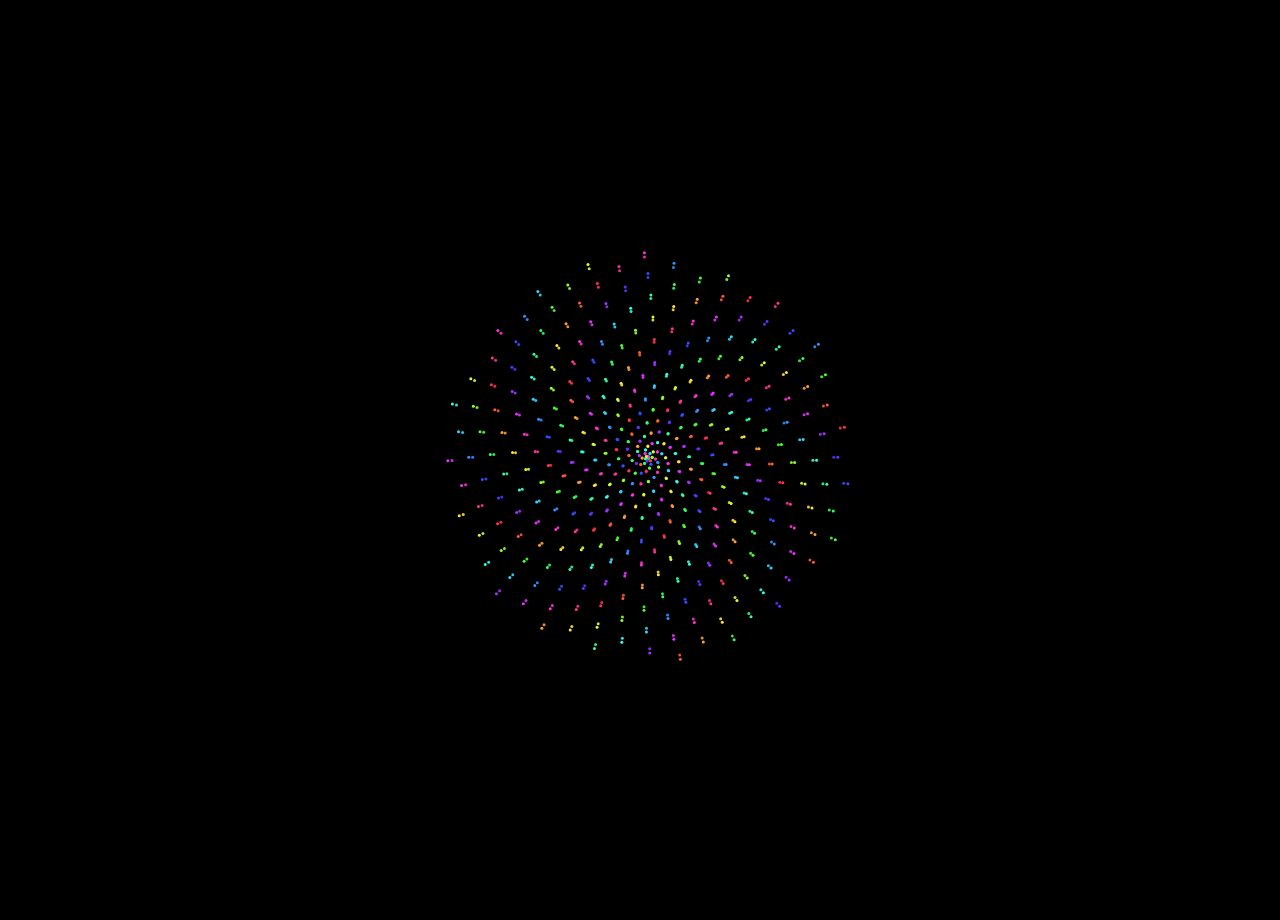
<file: anim/fireworks.html>
<!DOCTYPE html>
<html lang="en">
<head>
    <meta charset="UTF-8">
    <title>Fireworks</title>
</head>
<body style="background-color: black; width: 100%; overflow:hidden">

    <canvas></canvas>

    <script>

        var t = 0;
        var c = document.querySelector("canvas");
        var $ = c.getContext('2d');
        c.width = window.innerWidth;
        c.height = window.innerHeight;
        $.fillStyle = 'hsla(0,0%,0%,1)';

        window.addEventListener('resize', function() {
          c.width = window.innerWidth;
          c.height = window.innerHeight;
        }, false);

        function draw() {
          $.globalCompositeOperation = 'source-over';
          $.fillStyle = 'hsla(0,0%,0%,.1)';
          $.fillRect(0, 0, c.width, c.height);
          var foo, i, j, r;
          foo = Math.sin(t) * 2 * Math.PI;
          for (i=0; i<400; ++i) {
            r = 400 * Math.sin(i * foo);
            $.globalCompositeOperation = '';
            $.fillStyle = 'hsla(' + i + 12 + ',100%, 60%,1)';
            $.beginPath();
            $.arc(Math.sin(i) * r + (c.width / 2),
                  Math.cos(i) * r + (c.height / 2),
                  1.5, 0, Math.PI * 2);
            $.fill();

          }
          t += 0.000005;
          return t %= 2 * Math.PI;

        };

        function run() {
          window.requestAnimationFrame(run);
          draw();
        }
        run();
    </script>
</body>
</html>
</file>
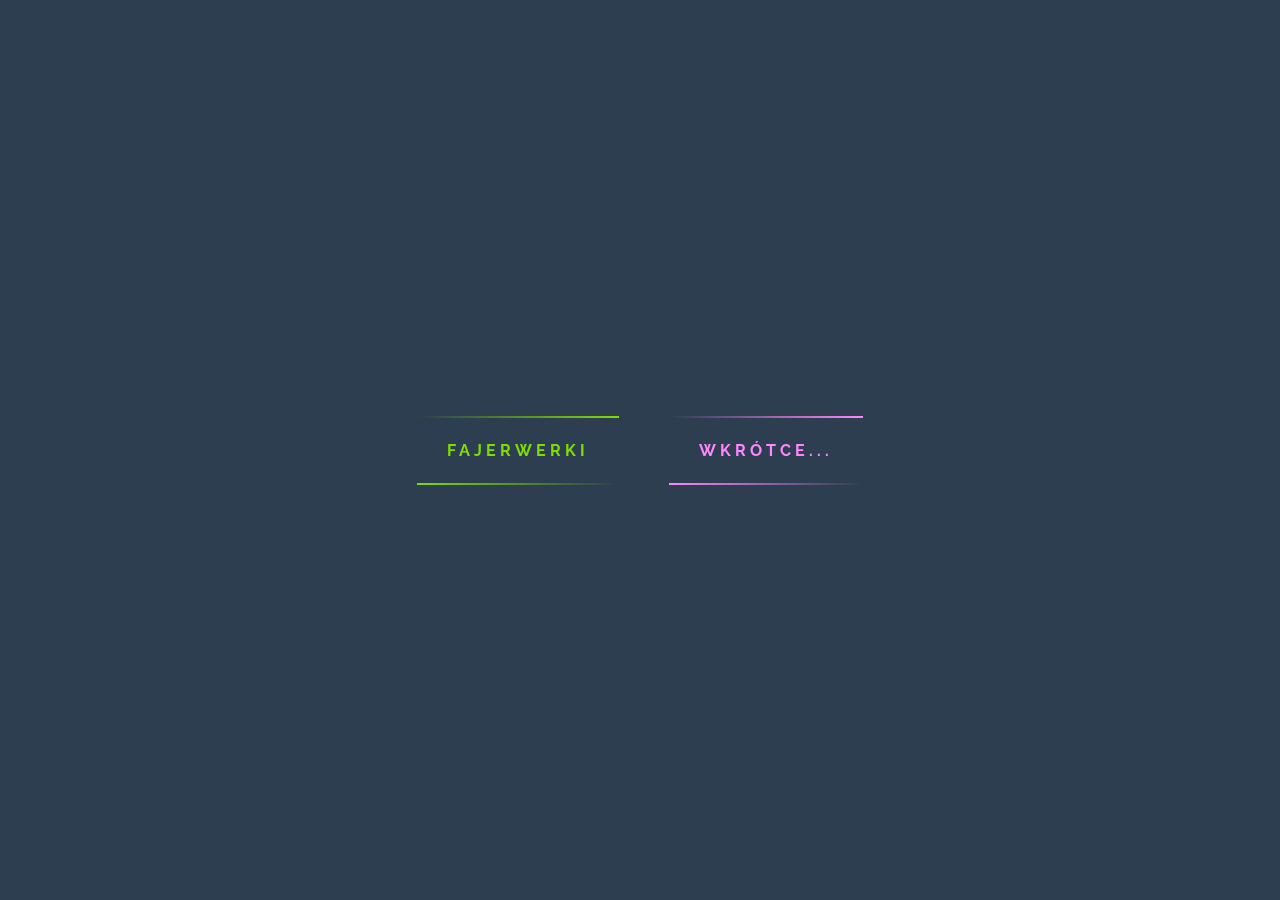
<file: sites/anim.html>
<!DOCTYPE html>
<html lang="pl">
  <head>
    <link rel="stylesheet" href="../css/books.css">
    <script src="https://ajax.googleapis.com/ajax/libs/jquery/2.1.1/jquery.min.js"></script>
    <meta charset="utf-8">
    <title>Animacje</title>
  </head>
  <body>
    <a href="../anim/fireworks.html">
          <span></span>
          <span></span>
          <span></span>
          <span></span>
          Fajerwerki
      </a>
      <a href="../index.html">
          <span></span>
          <span></span>
          <span></span>
          <span></span>
          Wkrótce...
    </a>
  </body>
</html>
</file>
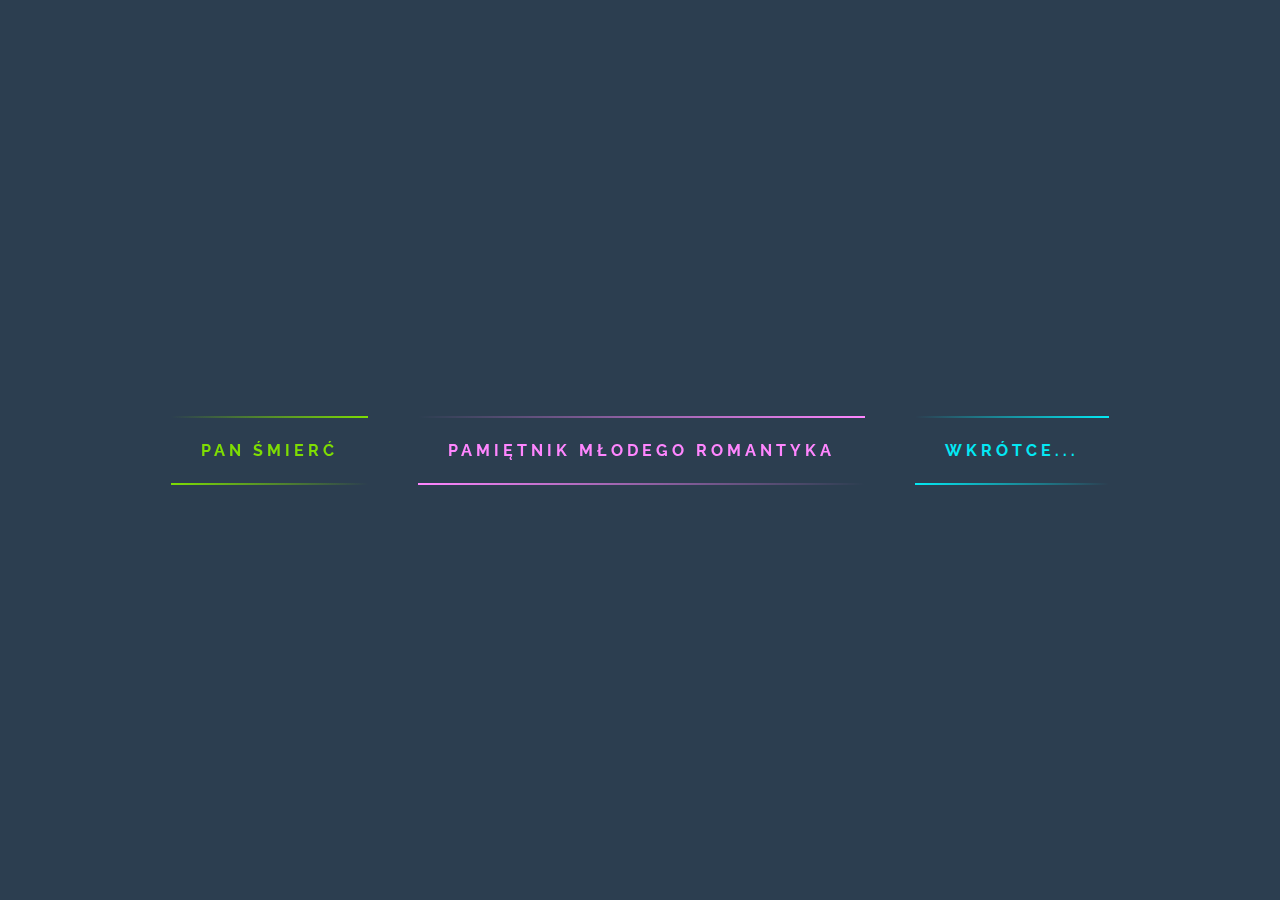
<file: sites/books.html>
<!DOCTYPE html>
<html lang="pl">
  <head>
    <link rel="stylesheet" href="../css/books.css">
    <script src="https://ajax.googleapis.com/ajax/libs/jquery/2.1.1/jquery.min.js"></script>
    <meta charset="utf-8">
    <title>Książki</title>
  </head>
  <body>
    <a href="ps.html">
        <span></span>
        <span></span>
        <span></span>
        <span></span>
        Pan Śmierć
    </a>
    <a href="pmr.html">
        <span></span>
        <span></span>
        <span></span>
        <span></span>
        Pamiętnik Młodego Romantyka
    </a>
    <a href="../index.html">
        <span></span>
        <span></span>
        <span></span>
        <span></span>
        Wkrótce...
    </a>
  </body>
</html>
</file>
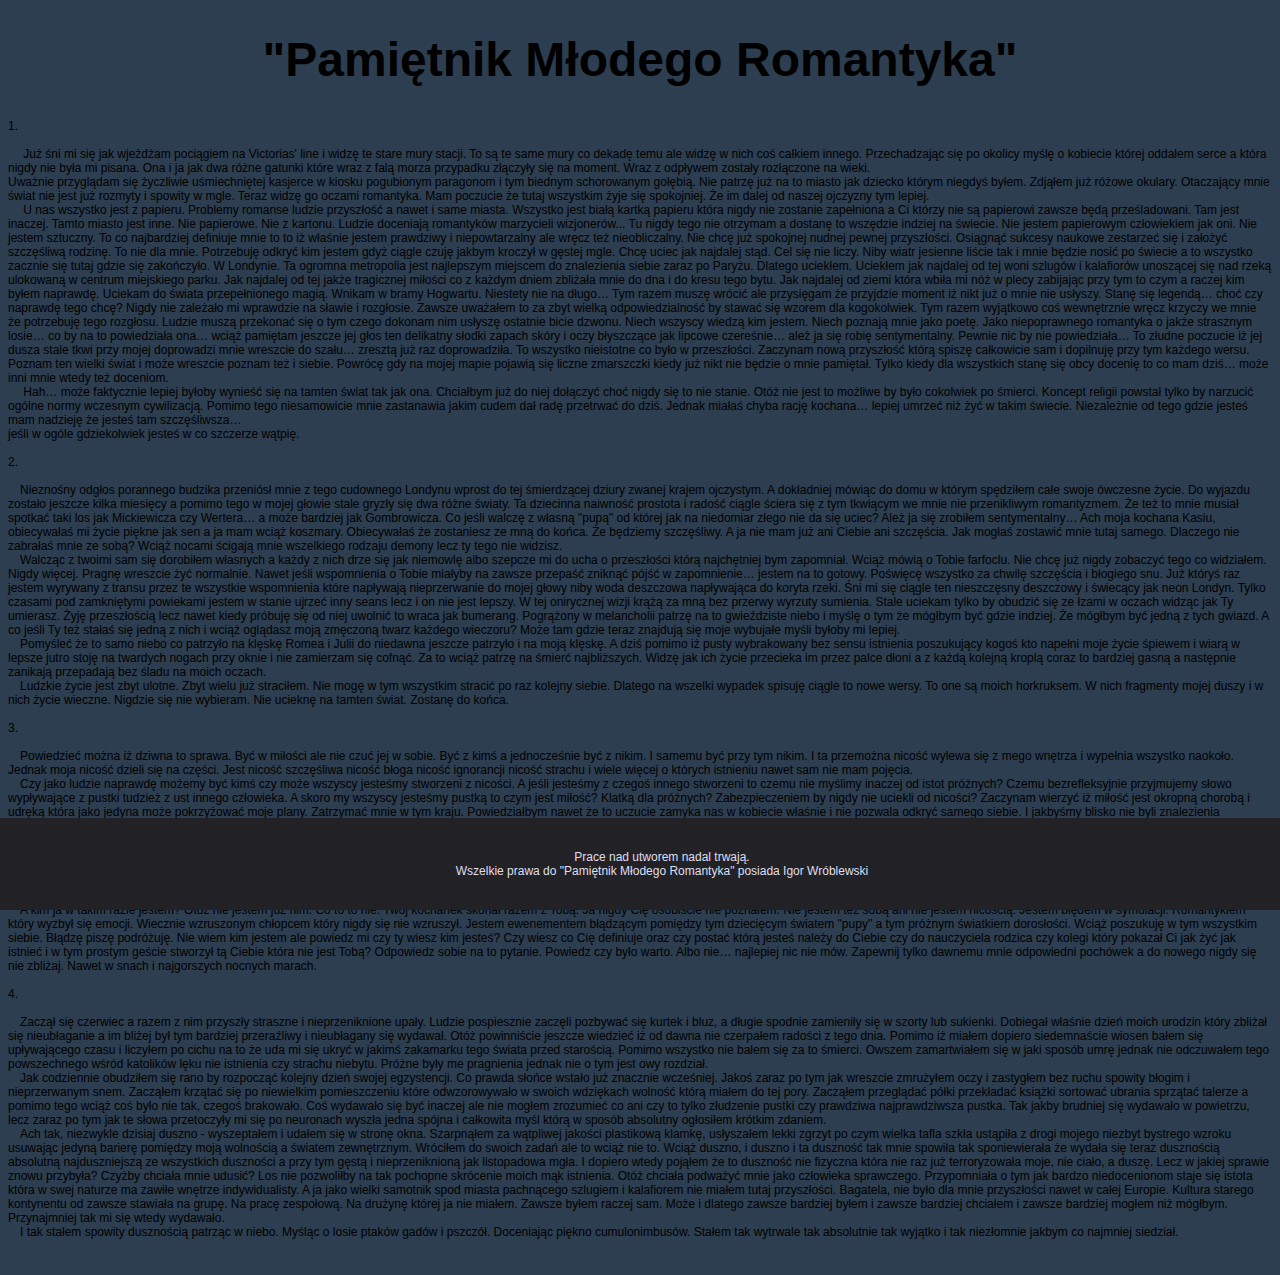
<file: sites/pmr.html>
<!DOCTYPE html>
<html lang="pl">
  <head>
    <link rel="stylesheet" href="../css/default.css">
    <meta charset="utf-8">
    <title>Pamiętnik Młodego Romantyka</title>
  </head>
  <body>
    <h1 class="header">"Pamiętnik Młodego Romantyka"</h1>
    <main>
      <div class="textp">

          1.</br></br>

          &emsp; Już śni mi się jak wjeżdżam pociągiem na Victorias' line i widzę te stare mury stacji. To są te same mury co dekadę temu ale widzę w nich coś całkiem innego. Przechadzając się po okolicy myślę o kobiecie której oddałem serce a która nigdy nie była mi pisana. Ona i ja jak dwa różne gatunki które wraz z falą morza przypadku złączyły się na moment. Wraz z odpływem zostały rozłączone na wieki.</br>
          Uważnie przyglądam się życzliwie uśmiechniętej kasjerce w kiosku pogubionym paragonom i tym biednym schorowanym gołębią. Nie patrzę już na to miasto jak dziecko którym niegdyś byłem. Zdjąłem już różowe okulary. Otaczający mnie świat nie jest już rozmyty i spowity w mgle. Teraz widzę go oczami romantyka. Mam poczucie że tutaj wszystkim żyje się spokojniej. Że im dalej od naszej ojczyzny tym lepiej.</br>
          &emsp; U nas wszystko jest z papieru. Problemy romanse ludzie przyszłość a nawet i same miasta. Wszystko jest białą kartką papieru która nigdy nie zostanie zapełniona a Ci którzy nie są papierowi zawsze będą prześladowani. Tam jest inaczej. Tamto miasto jest inne. Nie papierowe. Nie z kartonu. Ludzie doceniają romantyków marzycieli wizjonerów... Tu nigdy tego nie otrzymam a dostanę to wszędzie indziej na świecie. Nie jestem papierowym człowiekiem jak oni. Nie jestem sztuczny. To co najbardziej definiuje mnie to to iż właśnie jestem prawdziwy i niepowtarzalny ale wręcz też nieobliczalny. Nie chcę już spokojnej nudnej pewnej przyszłości. Osiągnąć sukcesy naukowe zestarzeć się i założyć szczęśliwą rodzinę. To nie dla mnie. Potrzebuję odkryć kim jestem gdyż ciągle czuję jakbym kroczył w gęstej mgle. Chcę uciec jak najdalej stąd. Cel się nie liczy. Niby wiatr jesienne liście tak i mnie będzie nosić po świecie a to wszystko zacznie się tutaj gdzie się zakończyło. W Londynie. Ta ogromna metropolia jest najlepszym miejscem do znalezienia siebie zaraz po Paryżu. Dlatego uciekłem. Uciekłem jak najdalej od tej woni szlugów i kalafiorów unoszącej się nad rzeką ulokowaną w centrum miejskiego parku. Jak najdalej od tej jakże tragicznej miłości co z każdym dniem zbliżała mnie do dna i do kresu tego bytu. Jak najdalej od ziemi która wbiła mi nóż w plecy zabijając przy tym to czym a raczej kim byłem naprawdę. Uciekam do świata przepełnionego magią. Wnikam w bramy Hogwartu. Niestety nie na długo…  Tym razem muszę wrócić ale przysięgam że przyjdzie moment iż nikt już o mnie nie usłyszy. Stanę się legendą… choć czy naprawdę tego chcę? Nigdy nie zależało mi wprawdzie na sławie i rozgłosie. Zawsze uważałem to za zbyt wielką odpowiedzialność by stawać się wzorem dla kogokolwiek. Tym razem wyjątkowo coś wewnętrznie wręcz krzyczy we mnie że potrzebuję tego rozgłosu. Ludzie muszą przekonać się o tym czego dokonam nim usłyszę ostatnie bicie dzwonu. Niech wszyscy wiedzą kim jestem. Niech poznają mnie jako poetę. Jako niepoprawnego romantyka o jakże strasznym losie… co by na to powiedziała ona… wciąż pamiętam jeszcze jej głos ten delikatny słodki zapach skóry i oczy  błyszczące jak lipcowe czereśnie… ależ ja się robię sentymentalny. Pewnie nic by nie powiedziała… To złudne poczucie iż jej dusza stale tkwi przy mojej doprowadzi mnie wreszcie do szału… zresztą już raz doprowadziła. To wszystko nieistotne co było w przeszłości. Zaczynam nową przyszłość którą spiszę całkowicie sam i dopilnuję przy tym każdego wersu. Poznam ten wielki świat i może wreszcie poznam też i siebie. Powrócę gdy na mojej mapie pojawią się liczne zmarszczki kiedy już nikt nie będzie o mnie pamiętał. Tylko kiedy dla wszystkich stanę się obcy docenię to co mam dziś… może inni mnie wtedy też doceniom.</br>
          &emsp; Hah… może faktycznie lepiej byłoby wynieść się na tamten świat tak jak ona. Chciałbym już do niej dołączyć choć nigdy się to nie stanie. Otóż nie jest to możliwe by było cokolwiek po śmierci. Koncept religii powstał tylko by narzucić ogólne normy wczesnym cywilizacją. Pomimo tego niesamowicie mnie zastanawia jakim cudem dał radę przetrwać do dziś. Jednak miałaś chyba rację kochana… lepiej umrzeć niż żyć w takim świecie. Niezależnie od tego gdzie jesteś mam nadzieję że jesteś tam szczęśliwsza… </br>jeśli w ogóle gdziekolwiek jesteś w co szczerze wątpię.</br></br>
          2.</br>
          </br>

          &emsp;Nieznośny odgłos porannego budzika przeniósł mnie z tego cudownego Londynu wprost do tej śmierdzącej dziury zwanej krajem ojczystym. A dokładniej mówiąc do domu w którym spędziłem całe swoje ówczesne życie. Do wyjazdu zostało jeszcze kilka miesięcy a pomimo tego w mojej głowie stale gryzły się dwa różne światy. Ta dziecinna naiwność prostota i radość ciągle ściera się z tym tkwiącym we mnie nie przenikliwym romantyzmem. Że też to mnie musiał spotkać taki los jak Mickiewicza czy Wertera… a może bardziej jak Gombrowicza. Co jeśli walczę z własną "pupą" od której jak na niedomiar złego nie da się uciec?
          Ależ ja się zrobiłem sentymentalny… Ach moja kochana Kasiu, obiecywałaś mi życie piękne jak sen a ja mam wciąż koszmary. Obiecywałaś że zostaniesz ze mną do końca. Że będziemy szczęśliwy. A ja nie mam już ani Ciebie ani szczęścia. Jak mogłaś zostawić mnie tutaj samego. Dlaczego nie zabrałaś mnie ze sobą? Wciąż nocami ścigają mnie wszelkiego rodzaju demony lecz ty tego nie widzisz.</br>
          &emsp;Walcząc z twoimi sam się dorobiłem własnych a każdy z nich drze się jak niemowlę albo szepcze mi do ucha o przeszłości którą najchętniej bym zapomniał. Wciąż mówią o Tobie farfoclu. Nie chcę już nigdy zobaczyć tego co widziałem. Nigdy więcej. Pragnę wreszcie żyć normalnie. Nawet jeśli wspomnienia o Tobie miałyby na zawsze przepaść zniknąć pójść w zapomnienie… jestem na to gotowy. Poświęcę wszystko za chwilę szczęścia i błogiego snu. Już któryś raz jestem wyrywany z transu przez te wszystkie wspomnienia które napływają nieprzerwanie do mojej głowy niby woda deszczowa napływająca do koryta rzeki. Śni mi się ciągle ten nieszczęsny deszczowy i świecący jak neon Londyn. Tylko czasami pod zamkniętymi powiekami jestem w stanie ujrzeć inny seans lecz i on nie jest lepszy. W tej onirycznej wizji krążą za mną bez przerwy wyrzuty sumienia. Stale uciekam tylko by obudzić się ze łzami w oczach widząc jak Ty umierasz. Żyję przeszłością lecz nawet kiedy próbuję się od niej uwolnić to wraca jak bumerang. Pogrążony w melancholii patrzę na to gwieździste niebo i myślę o tym że mógłbym być gdzie indziej. Że mógłbym być jedną z tych gwiazd. A co jeśli Ty też stałaś się jedną z nich i wciąż oglądasz moją zmęczoną twarz każdego wieczoru? Może tam gdzie teraz znajdują się moje wybujałe myśli byłoby mi lepiej.</br>
          &emsp;Pomyśleć że to samo niebo co patrzyło na klęskę Romea i Julii do niedawna jeszcze patrzyło i na moją klęskę. A dziś pomimo iż pusty wybrakowany bez sensu istnienia poszukujący kogoś kto napełni moje życie śpiewem i wiarą w lepsze jutro stoję na twardych nogach przy oknie i nie zamierzam się cofnąć. Za to wciąż patrzę na śmierć najbliższych. Widzę jak ich życie przecieka im przez palce dłoni a z każdą kolejną kroplą coraz to bardziej gasną a następnie zanikają przepadają bez śladu na moich oczach.</br>
          &emsp;Ludzkie życie jest zbyt ulotne. Zbyt wielu już straciłem. Nie mogę w tym wszystkim stracić po raz kolejny siebie. Dlatego na wszelki wypadek spisuję ciągle to nowe wersy. To one są moich horkruksem. W nich fragmenty mojej duszy i w nich życie wieczne. Nigdzie się nie wybieram. Nie ucieknę na tamten świat. Zostanę do końca.</br></br>
          3.</br>
          </br>

          &emsp;Powiedzieć można iż dziwna to sprawa. Być w miłości ale nie czuć jej w sobie. Być z kimś a jednocześnie być z nikim. I samemu być przy tym nikim. I ta przemożna nicość wylewa się z mego wnętrza i wypełnia wszystko naokoło. Jednak moja nicość dzieli się na części. Jest nicość szczęśliwa nicość błoga nicość ignorancji nicość strachu i wiele więcej o których istnieniu nawet sam nie mam pojęcia.</br>
          &emsp;Czy jako ludzie naprawdę możemy być kimś czy może wszyscy jesteśmy stworzeni z nicości. A jeśli jesteśmy z czegoś innego stworzeni to czemu nie myślimy inaczej od istot próżnych? Czemu bezrefleksyjnie przyjmujemy słowo wypływające z pustki tudzież z ust innego człowieka. A skoro my wszyscy jesteśmy pustką to czym jest miłość? Klatką dla próżnych? Zabezpieczeniem by nigdy nie uciekli od nicości? Zaczynam wierzyć iż miłość jest okropną chorobą i udręką która jako jedyna może pokrzyżować moje plany. Zatrzymać mnie w tym kraju. Powiedziałbym nawet że to uczucie zamyka nas w kobiecie właśnie i nie pozwala odkryć samego siebie. I jakbyśmy blisko nie byli znalezienia własnego siebie tudzież jak ma się rozumieć wyjścia z próżni, nicości, pustki to zawsze wtedy pojawia się kobieta. A kiedy pojawia się kobieta to już nikt nie chce udowadniać swojej racji. Nikt nie szuka tego czego nie ma tylko zaczyna robić wszystko by naturalnie zwrócić na siebie jej uwagę.</br>
          &emsp;I dobry los wie że nas może stracić. Że uciekniemy z utartego schematu i odkryjemy części oraz części części z których składa się nicość oraz nicości części. Dlatego zsyła nam obiekt westchnień by nas rozkochać. Byśmy porzucili wszystko co wartościowe i utopili się w utopijnej wizji szczęścia. Los nie pozwala nam odkryć że na początku wszystkiego jest dziecko. Nim powstała nicość to w jej miejscu stał niewielki blond chłopiec o błękitnych oczach. Kiedy ledwie wzniósł się ponad ziemię zamarzył o dorosłości i to był największy błąd który go całkiem zdefiniował. Porzucił "pupę" i stał się osobnym bytem. Zsyntetyzował wszystkie członki swego ciała i wkroczył do świata jako mężczyzna którym robili go wszyscy próżni. I wtedy pojawiłaś się ty kochana… zabrałaś go w ten okrutny świat. Kupiłaś ostatni bilet na tytanika i wypłyneliście w wspólny rejs wprost do bram zaświatów.</br>
          &emsp;A kim ja w takim razie jestem? Otóż nie jestem już nim. Co to to nie. Twój kochanek skonał razem z Tobą. Ja nigdy Cię osobiście nie poznałem. Nie jestem też sobą ani nie jestem nicością. Jestem błędem w symulacji. Romantykiem który wyzbył się emocji. Wiecznie wzruszonym chłopcem który nigdy się nie wzruszył. Jestem ewenementem błądzącym pomiędzy tym dziecięcym światem "pupy" a tym próżnym światkiem dorosłości. Wciąż poszukuję w tym wszystkim siebie. Błądzę piszę podróżuję. Nie wiem kim jestem ale powiedz mi czy ty wiesz kim jesteś? Czy wiesz co Cię definiuje oraz czy postać którą jesteś należy do Ciebie czy do nauczyciela rodzica czy kolegi który pokazał Ci jak żyć jak istnieć i w tym prostym geście stworzył tą Ciebie która nie jest Tobą? Odpowiedz sobie na to pytanie. Powiedz czy było warto. Albo nie… najlepiej nic nie mów. Zapewnij tylko dawnemu mnie odpowiedni pochówek a do nowego nigdy się nie zbliżaj. Nawet w snach i najgorszych nocnych marach.
          </br>
          </br>
          4.
          </br></br>

          &emsp;Zaczął się czerwiec a razem z nim przyszły straszne i nieprzeniknione upały. Ludzie pospiesznie zaczęli pozbywać się kurtek i bluz, a długie spodnie zamieniły się w szorty lub sukienki. Dobiegał właśnie dzień moich urodzin który zbliżał się nieubłaganie a im bliżej był tym bardziej przeraźliwy i nieubłagany się wydawał.	Otóż powinniście jeszcze wiedzieć iż od dawna nie czerpałem radości z tego dnia. Pomimo iż miałem dopiero siedemnaście wiosen bałem się upływającego czasu i liczyłem po cichu na to że uda mi się ukryć w jakimś zakamarku tego świata przed starością. Pomimo wszystko nie bałem się za to śmierci. Owszem zamartwiałem się w jaki sposób umrę jednak nie odczuwałem tego powszechnego wśród katolików lęku nie istnienia czy strachu niebytu. Próżne były me pragnienia jednak nie o tym jest owy rozdział.</br>
          &emsp;Jak codziennie obudziłem się rano by rozpocząć kolejny dzień swojej egzystencji. Co prawda słońce wstało już znacznie wcześniej. Jakoś zaraz po tym jak wreszcie zmrużyłem oczy i zastygłem bez ruchu spowity błogim i nieprzerwanym snem. Zacząłem krzątać się po niewielkim pomieszczeniu które odwzorowywało w swoich wdziękach wolność którą miałem do tej pory. Zacząłem przeglądać półki przekładać książki sortować ubrania sprzątać talerze a pomimo tego wciąż coś było nie tak, czegoś brakowało. Coś wydawało się być inaczej ale nie mogłem zrozumieć co ani czy to tylko złudzenie pustki czy prawdziwa najprawdziwsza pustka. Tak jakby brudniej się wydawało w powietrzu, lecz zaraz po tym jak te słowa przetoczyły mi się po neuronach wyszła jedna spójna i całkowita myśl którą w sposób absolutny ogłosiłem krótkim zdaniem.</br>
          &emsp;Ach tak, niezwykle dzisiaj duszno - wyszeptałem i udałem się w stronę okna. Szarpnąłem za wątpliwej jakości plastikową klamkę, usłyszałem lekki zgrzyt po czym wielka tafla szkła ustąpiła z drogi mojego niezbyt bystrego wzroku usuwając jedyną barierę pomiędzy moją wolnością a światem zewnętrznym. Wróciłem do swoich zadań ale to wciąż nie to. Wciąż duszno, i duszno i ta duszność tak mnie spowiła tak sponiewierała że wydała się teraz dusznością absolutną najduszniejszą ze wszystkich duszności a przy tym gęstą i nieprzeniknioną jak listopadowa mgła. I dopiero wtedy pojąłem że to duszność nie fizyczna która nie raz już terroryzowała moje, nie ciało, a duszę. Lecz w jakiej sprawie znowu przybyła? Czyżby chciała mnie udusić? Los nie pozwoliłby na tak pochopne skrócenie moich mąk istnienia. Otóż chciała podważyć mnie jako człowieka sprawczego. Przypomniała o tym jak bardzo niedocenionom staje się istota która w swej naturze ma zawiłe wnętrze indywidualisty. A ja jako wielki samotnik spod miasta pachnącego szlugiem i kalafiorem nie miałem tutaj przyszłości. Bagatela, nie było dla mnie przyszłości nawet w całej Europie. Kultura starego kontynentu od zawsze stawiała na grupę. Na pracę zespołową. Na drużynę której ja nie miałem. Zawsze byłem raczej sam. Może i dlatego zawsze bardziej byłem i zawsze bardziej chciałem i zawsze bardziej mogłem niż mógłbym. Przynajmniej tak mi się wtedy wydawało.</br>
          &emsp;I tak stałem spowity dusznością patrząc w niebo. Myśląc o losie ptaków gadów i pszczół. Doceniając piękno cumulonimbusów. Stałem tak wytrwale tak absolutnie tak wyjątko i tak niezłomnie jakbym co najmniej siedział.
          </br>
          </br>

          </br>
      </div>

      <div class=credits>
        Prace nad utworem nadal trwają. </br>
        Wszelkie prawa do "Pamiętnik Młodego Romantyka" posiada Igor Wróblewski
      </div>
	</main>
    <footer></footer>
  </body>
</html>
</file>
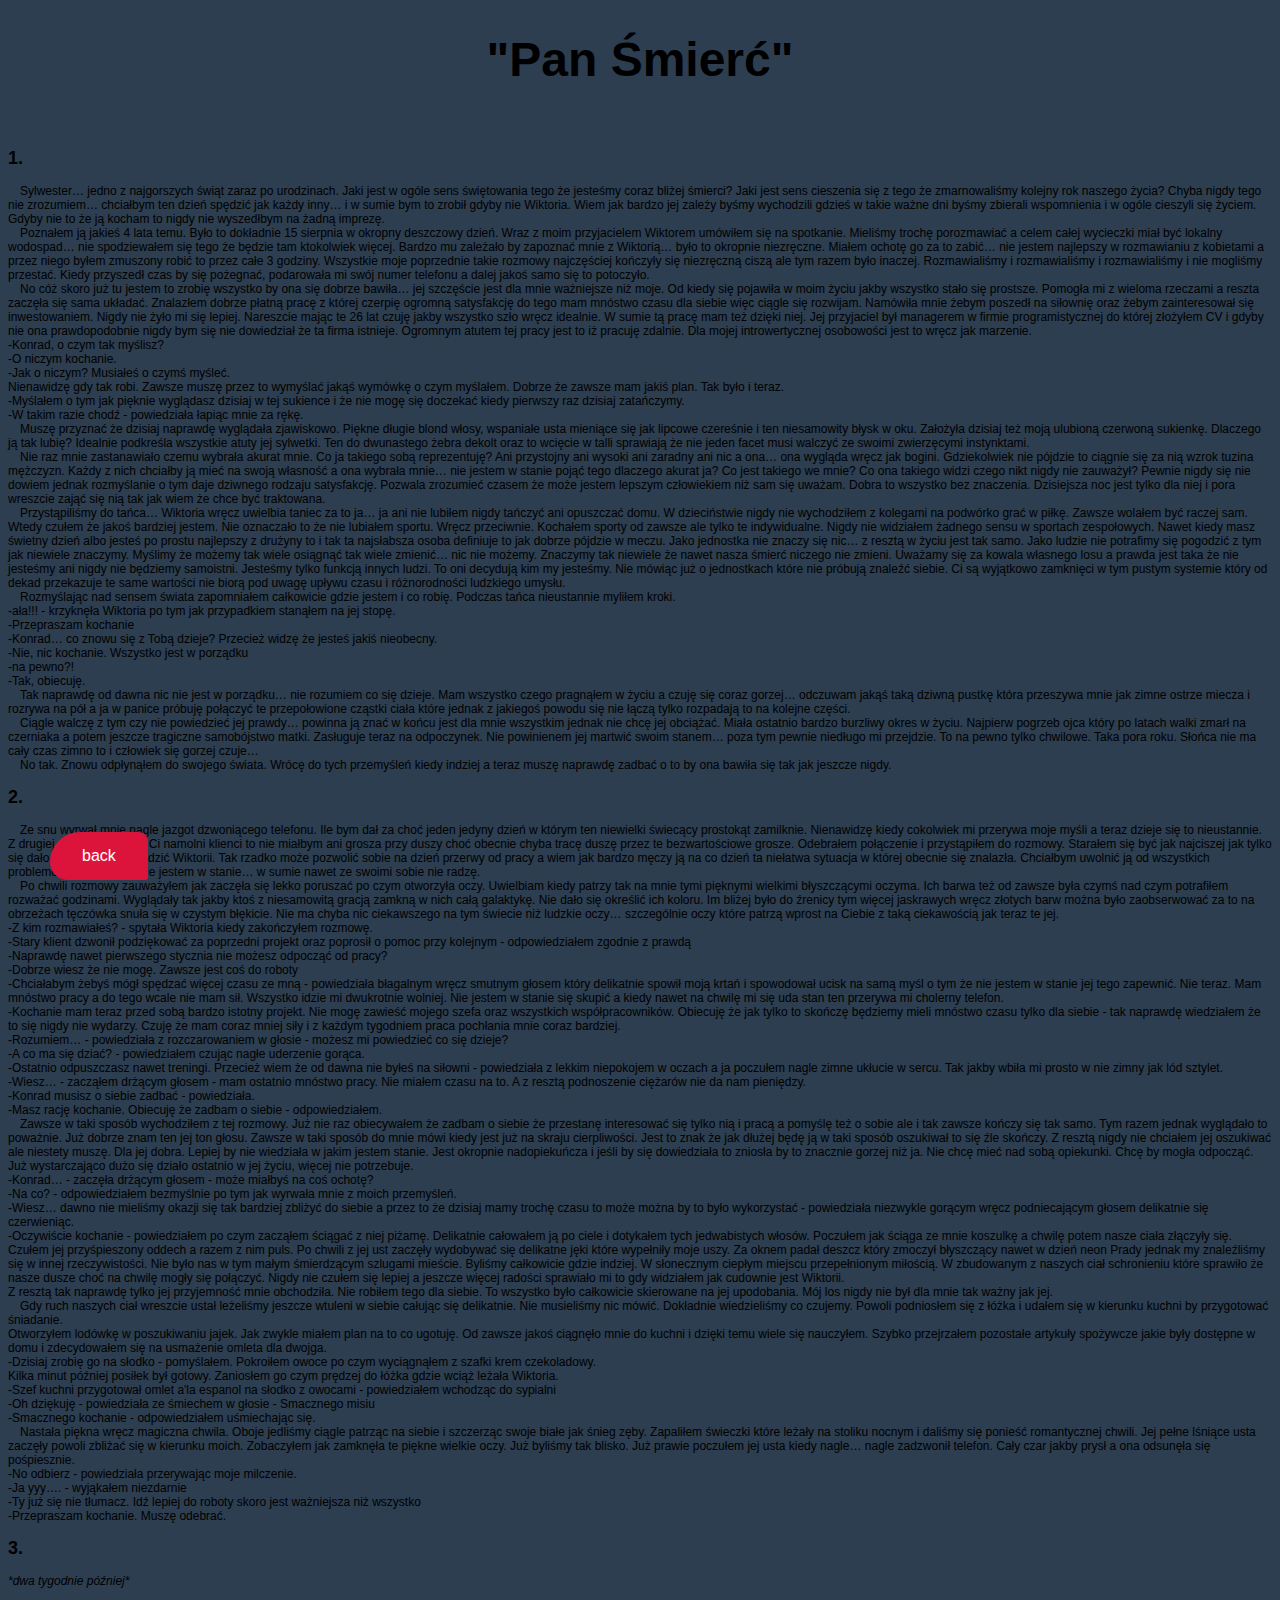
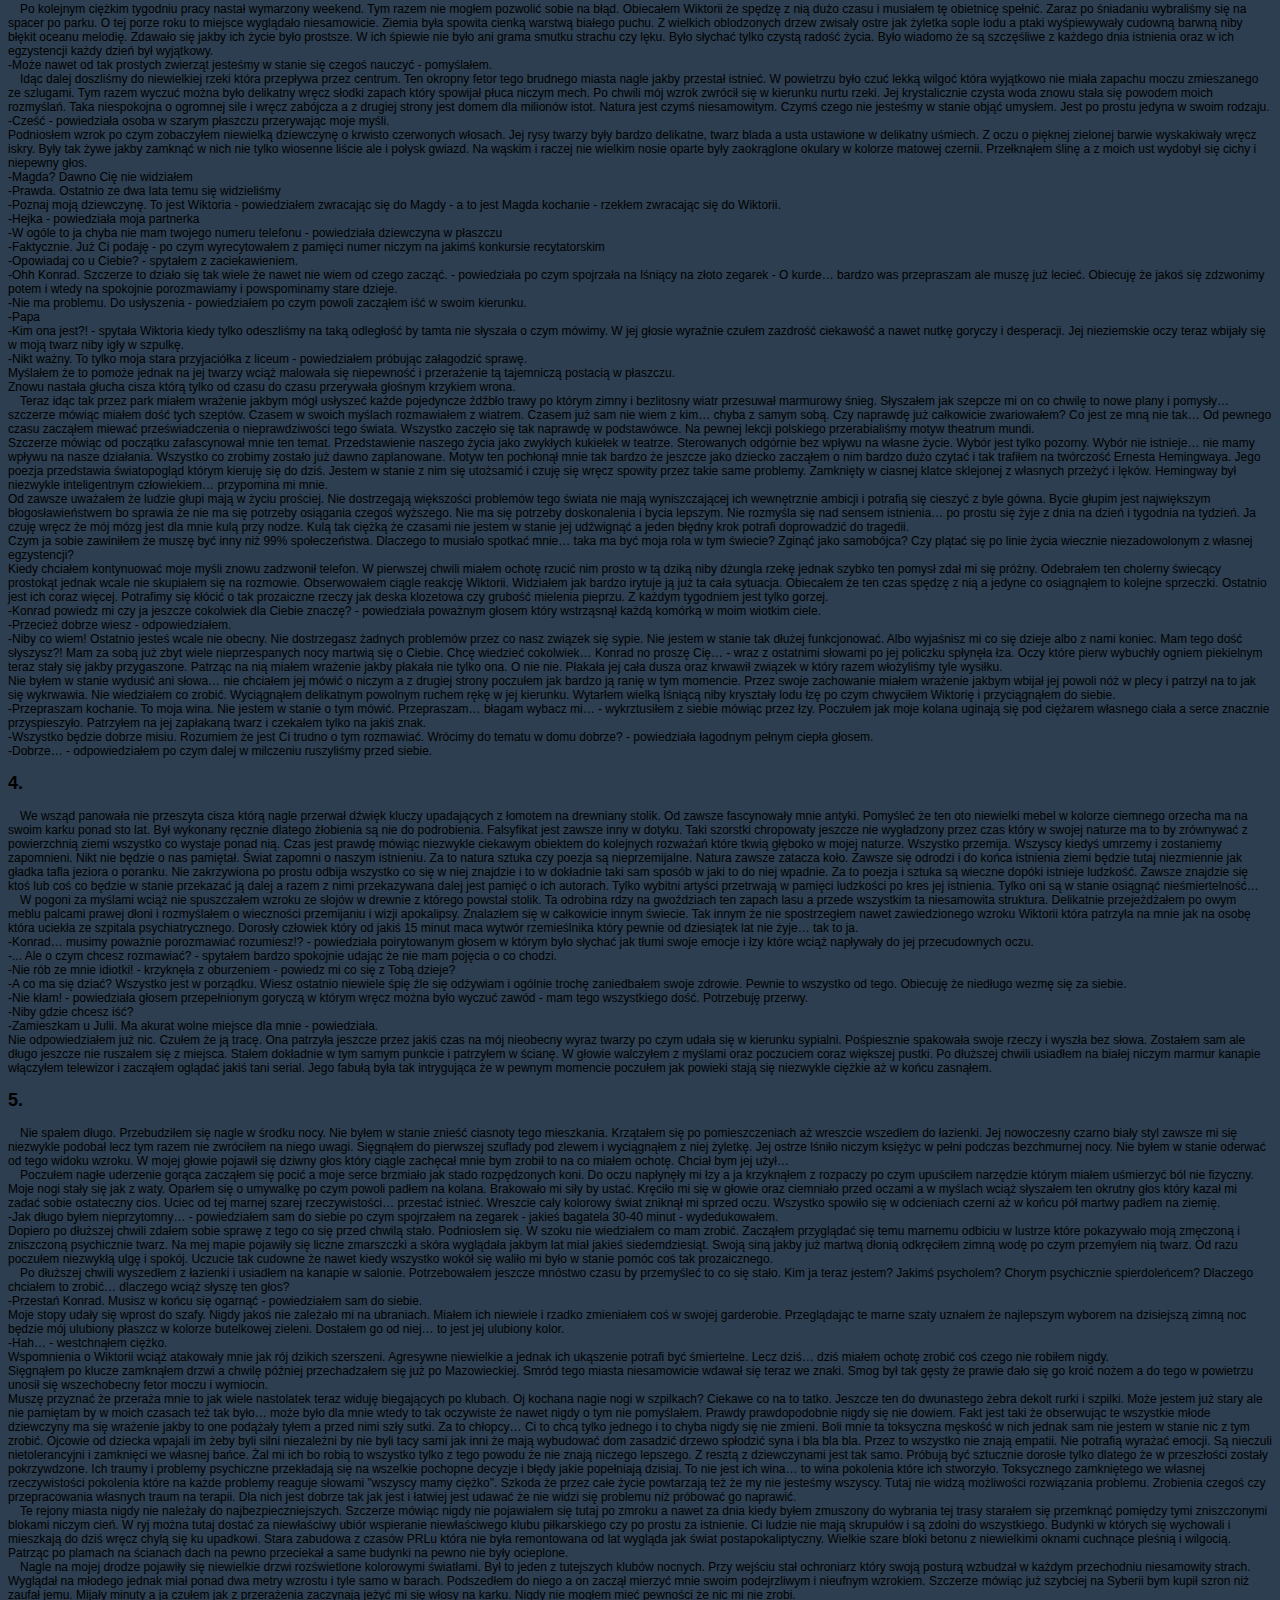
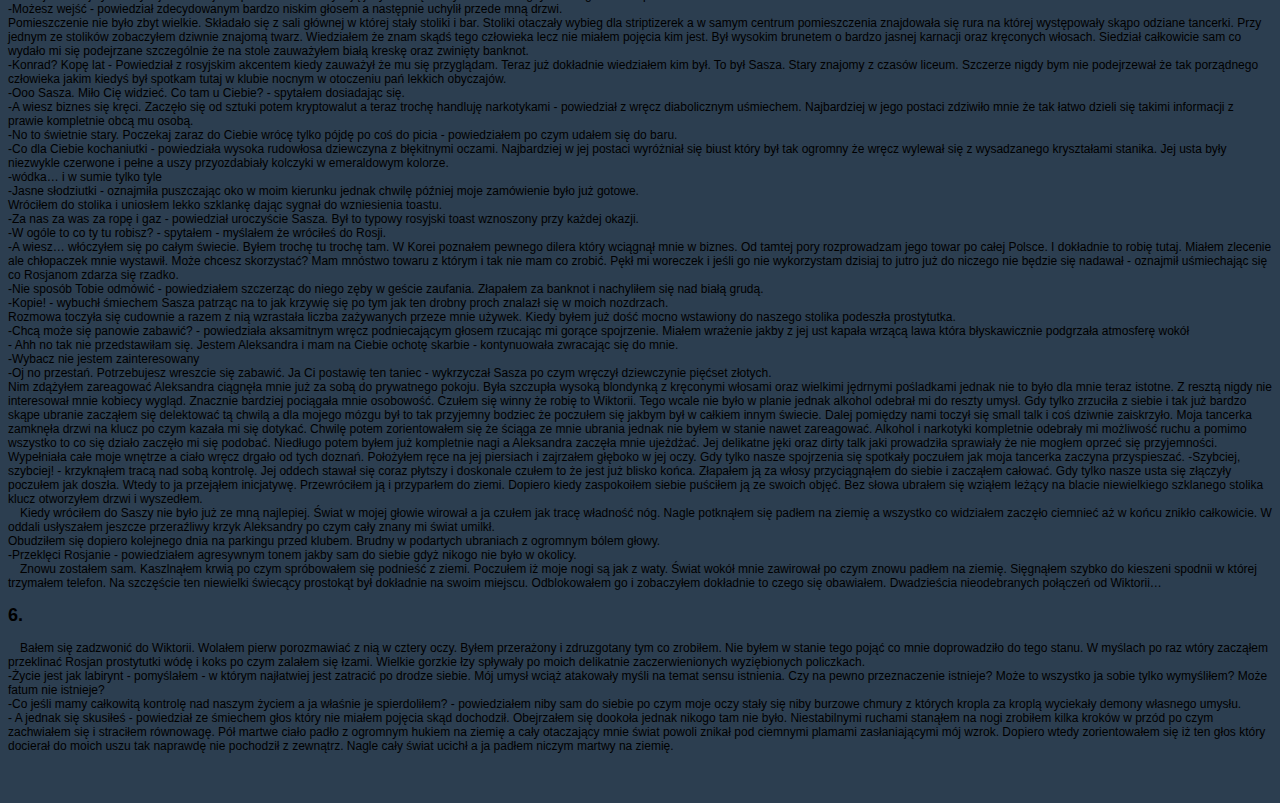
<file: sites/ps.html>
<!DOCTYPE html>
<html lang="pl">
  <head>
    <link rel="stylesheet" href="../css/default.css">
    <meta charset="utf-8">
    <title>Pan Śmierć</title>
  </head>
  <body>
  <h1 class="header">"Pan Śmierć"</h1>
    <div class="textp">
        </br>
        <h2>1.</h2>

        &emsp;Sylwester… jedno z najgorszych świąt zaraz po urodzinach. Jaki jest w ogóle sens świętowania tego że jesteśmy coraz bliżej śmierci? Jaki jest sens cieszenia się z tego że zmarnowaliśmy kolejny rok naszego życia? Chyba nigdy tego nie zrozumiem… chciałbym ten dzień spędzić jak każdy inny… i w sumie bym to zrobił gdyby nie Wiktoria. Wiem jak bardzo jej zależy byśmy wychodzili gdzieś w takie ważne dni byśmy zbierali wspomnienia i w ogóle cieszyli się życiem. Gdyby nie to że ją kocham to nigdy nie wyszedłbym na żadną imprezę.</br>
        &emsp;Poznałem ją jakieś 4 lata temu. Było to dokładnie 15 sierpnia w okropny deszczowy dzień. Wraz z moim przyjacielem Wiktorem umówiłem się na spotkanie. Mieliśmy trochę porozmawiać a celem całej wycieczki miał być lokalny wodospad… nie spodziewałem się tego że będzie tam ktokolwiek więcej. Bardzo mu zależało by zapoznać mnie z Wiktorią… było to okropnie niezręczne. Miałem ochotę go za to zabić… nie jestem najlepszy w rozmawianiu z kobietami a przez niego byłem zmuszony robić to przez całe 3 godziny. Wszystkie moje poprzednie takie rozmowy najczęściej kończyły się niezręczną ciszą ale tym razem było inaczej. Rozmawialiśmy i rozmawialiśmy i rozmawialiśmy i nie mogliśmy przestać. Kiedy przyszedł czas by się pożegnać, podarowała mi swój numer telefonu a dalej jakoś samo się to potoczyło.</br>
        &emsp;No cóż skoro już tu jestem to zrobię wszystko by ona się dobrze bawiła… jej szczęście jest dla mnie ważniejsze niż moje. Od kiedy się pojawiła w moim życiu jakby wszystko stało się prostsze. Pomogła mi z wieloma rzeczami a reszta zaczęła się sama układać. Znalazłem dobrze płatną pracę z której czerpię ogromną satysfakcję do tego mam mnóstwo czasu dla siebie więc ciągle się rozwijam. Namówiła mnie żebym poszedł na siłownię oraz żebym zainteresował się inwestowaniem. Nigdy nie żyło mi się lepiej. Nareszcie mając te 26 lat czuję jakby wszystko szło wręcz idealnie. W sumie tą pracę mam też dzięki niej. Jej przyjaciel był managerem w firmie programistycznej do której złożyłem CV i gdyby nie ona prawdopodobnie nigdy bym się nie dowiedział że ta firma istnieje. Ogromnym atutem tej pracy jest to iż pracuję zdalnie. Dla mojej introwertycznej osobowości jest to wręcz jak marzenie.</br>
        -Konrad, o czym tak myślisz?</br>
        -O niczym kochanie.</br>
        -Jak o niczym? Musiałeś o czymś myśleć.</br>
        Nienawidzę gdy tak robi. Zawsze muszę przez to wymyślać jakąś wymówkę o czym myślałem. Dobrze że zawsze mam jakiś plan. Tak było i teraz.</br>
        -Myślałem o tym jak pięknie wyglądasz dzisiaj w tej sukience i że nie mogę się doczekać kiedy pierwszy raz dzisiaj zatańczymy.</br>
        -W takim razie chodź - powiedziała łapiąc mnie za rękę.</br>
        &emsp;Muszę przyznać że dzisiaj naprawdę wyglądała zjawiskowo. Piękne długie blond włosy, wspaniałe usta mieniące się jak lipcowe czereśnie i ten niesamowity błysk w oku. Założyła dzisiaj też moją ulubioną czerwoną sukienkę. Dlaczego ją tak lubię? Idealnie podkreśla wszystkie atuty jej sylwetki. Ten do dwunastego żebra dekolt oraz to wcięcie w talli sprawiają że nie jeden facet musi walczyć ze swoimi zwierzęcymi instynktami.</br>
        &emsp;Nie raz mnie zastanawiało czemu wybrała akurat mnie. Co ja takiego sobą reprezentuję? Ani przystojny ani wysoki ani zaradny ani nic a ona… ona wygląda wręcz jak bogini. Gdziekolwiek nie pójdzie to ciągnie się za nią wzrok tuzina mężczyzn. Każdy z nich chciałby ją mieć na swoją własność a ona wybrała mnie… nie jestem w stanie pojąć tego dlaczego akurat ja? Co jest takiego we mnie? Co ona takiego widzi czego nikt nigdy nie zauważył? Pewnie nigdy się nie dowiem jednak rozmyślanie o tym daje dziwnego rodzaju satysfakcję. Pozwala zrozumieć czasem że może jestem lepszym człowiekiem niż sam się uważam. Dobra to wszystko bez znaczenia. Dzisiejsza noc jest tylko dla niej i pora wreszcie zająć się nią tak jak wiem że chce być traktowana.</br>
        &emsp;Przystąpiliśmy do tańca… Wiktoria wręcz uwielbia taniec za to ja… ja ani nie lubiłem nigdy tańczyć ani opuszczać domu. W dzieciństwie nigdy nie wychodziłem z kolegami na podwórko grać w piłkę. Zawsze wolałem być raczej sam. Wtedy czułem że jakoś bardziej jestem. Nie oznaczało to że nie lubiałem sportu. Wręcz przeciwnie. Kochałem sporty od zawsze ale tylko te indywidualne. Nigdy nie widziałem żadnego sensu w sportach zespołowych. Nawet kiedy masz świetny dzień albo jesteś po prostu najlepszy z drużyny to i tak ta najsłabsza osoba definiuje to jak dobrze pójdzie w meczu. Jako jednostka nie znaczy się nic… z resztą w życiu jest tak samo. Jako ludzie nie potrafimy się pogodzić z tym jak niewiele znaczymy. Myślimy że możemy tak wiele osiągnąć tak wiele zmienić… nic nie możemy. Znaczymy tak niewiele że nawet nasza śmierć niczego nie zmieni. Uważamy się za kowala własnego losu a prawda jest taka że nie jesteśmy ani nigdy nie będziemy samoistni. Jesteśmy tylko funkcją innych ludzi. To oni decydują kim my jesteśmy. Nie mówiąc już o jednostkach które nie próbują znaleźć siebie. Ci są wyjątkowo zamknięci w tym pustym systemie który od dekad przekazuje te same wartości nie biorą pod uwagę upływu czasu i różnorodności ludzkiego umysłu.</br>
        &emsp;Rozmyślając nad sensem świata zapomniałem całkowicie gdzie jestem i co robię. Podczas tańca nieustannie myliłem kroki.</br>
        -ała!!! - krzyknęła Wiktoria po tym jak przypadkiem stanąłem na jej stopę.</br>
        -Przepraszam kochanie</br>
        -Konrad… co znowu się z Tobą dzieje? Przecież widzę że jesteś jakiś nieobecny.</br>
        -Nie, nic kochanie. Wszystko jest w porządku</br>
        -na pewno?!</br>
        -Tak, obiecuję.</br>
        &emsp;Tak naprawdę od dawna nic nie jest w porządku… nie rozumiem co się dzieje. Mam wszystko czego pragnąłem w życiu a czuję się coraz gorzej… odczuwam jakąś taką dziwną pustkę która przeszywa mnie jak zimne ostrze miecza i rozrywa na pół a ja w panice próbuję połączyć te przepołowione cząstki ciała które jednak z jakiegoś powodu się nie łączą tylko rozpadają to na kolejne części.</br>
        &emsp;Ciągle walczę z tym czy nie powiedzieć jej prawdy… powinna ją znać w końcu jest dla mnie wszystkim jednak nie chcę jej obciążać. Miała ostatnio bardzo burzliwy okres w życiu. Najpierw pogrzeb ojca który po latach walki zmarł na czerniaka a potem jeszcze tragiczne samobójstwo matki. Zasługuje teraz na odpoczynek. Nie powinienem jej martwić swoim stanem… poza tym pewnie niedługo mi przejdzie. To na pewno tylko chwilowe. Taka pora roku. Słońca nie ma cały czas zimno to i człowiek się gorzej czuje…</br>
        &emsp;No tak. Znowu odpłynąłem do swojego świata. Wrócę do tych przemyśleń kiedy indziej a teraz muszę naprawdę zadbać o to by ona bawiła się tak jak jeszcze nigdy.</br>

        <h2>2.</h2>

        &emsp;Ze snu wyrwał mnie nagle jazgot dzwoniącego telefonu. Ile bym dał za choć jeden jedyny dzień w którym ten niewielki świecący prostokąt zamilknie. Nienawidzę kiedy cokolwiek mi przerywa moje myśli a teraz dzieje się to nieustannie. Z drugiej strony gdyby nie Ci namolni klienci to nie miałbym ani grosza przy duszy choć obecnie chyba tracę duszę przez te bezwartościowe grosze.
        Odebrałem połączenie i przystąpiłem do rozmowy. Starałem się być jak najciszej jak tylko się dało. Nie chciałem obudzić Wiktorii. Tak rzadko może pozwolić sobie na dzień przerwy od pracy a wiem jak bardzo męczy ją na co dzień ta niełatwa sytuacja w której obecnie się znalazła. Chciałbym uwolnić ją od wszystkich problemów… szkoda że nie jestem w stanie… w sumie nawet ze swoimi sobie nie radzę.</br>
        &emsp;Po chwili rozmowy zauważyłem jak zaczęła się lekko poruszać po czym otworzyła oczy. Uwielbiam kiedy patrzy tak na mnie tymi pięknymi wielkimi błyszczącymi oczyma. Ich barwa też od zawsze była czymś nad czym potrafiłem rozważać godzinami. Wyglądały tak jakby ktoś z niesamowitą gracją zamkną w nich całą galaktykę. Nie dało się określić ich koloru. Im bliżej było do źrenicy tym więcej jaskrawych wręcz złotych barw można było zaobserwować za to na obrzeżach tęczówka snuła się w czystym błękicie. Nie ma chyba nic ciekawszego na tym świecie niż ludzkie oczy… szczególnie oczy które patrzą wprost na Ciebie z taką ciekawością jak teraz te jej.</br>
        -Z kim rozmawiałeś? - spytała Wiktoria kiedy zakończyłem rozmowę.</br>
        -Stary klient dzwonił podziękować za poprzedni projekt oraz poprosił o pomoc przy kolejnym - odpowiedziałem zgodnie z prawdą</br>
        -Naprawdę nawet pierwszego stycznia nie możesz odpocząć od pracy?</br>
        -Dobrze wiesz że nie mogę. Zawsze jest coś do roboty</br>
        -Chciałabym żebyś mógł spędzać więcej czasu ze mną - powiedziała błagalnym wręcz smutnym głosem który delikatnie spowił moją krtań i spowodował ucisk na samą myśl o tym że nie jestem w stanie jej tego zapewnić. Nie teraz. Mam mnóstwo pracy a do tego wcale nie mam sił. Wszystko idzie mi dwukrotnie wolniej. Nie jestem w stanie się skupić a kiedy nawet na chwilę mi się uda stan ten przerywa mi cholerny telefon.</br>
        -Kochanie mam teraz przed sobą bardzo istotny projekt. Nie mogę zawieść mojego szefa oraz wszystkich współpracowników. Obiecuję że jak tylko to skończę będziemy mieli mnóstwo czasu tylko dla siebie - tak naprawdę wiedziałem że to się nigdy nie wydarzy. Czuję że mam coraz mniej siły i z każdym tygodniem praca pochłania mnie coraz bardziej.</br>
        -Rozumiem… - powiedziała z rozczarowaniem w głosie - możesz mi powiedzieć co się dzieje?</br>
        -A co ma się dziać? - powiedziałem czując nagłe uderzenie gorąca.</br>
        -Ostatnio odpuszczasz nawet treningi. Przecież wiem że od dawna nie byłeś na siłowni - powiedziała z lekkim niepokojem w oczach a ja poczułem nagle zimne ukłucie w sercu. Tak jakby wbiła mi prosto w nie zimny jak lód sztylet.</br>
        -Wiesz… - zacząłem drżącym głosem - mam ostatnio mnóstwo pracy. Nie miałem czasu na to. A z resztą podnoszenie ciężarów nie da nam pieniędzy.</br>
        -Konrad musisz o siebie zadbać - powiedziała.</br>
        -Masz rację kochanie. Obiecuję że zadbam o siebie - odpowiedziałem.</br>
        &emsp;Zawsze w taki sposób wychodziłem z tej rozmowy. Już nie raz obiecywałem że zadbam o siebie że przestanę interesować się tylko nią i pracą a pomyślę też o sobie ale i tak zawsze kończy się tak samo. Tym razem jednak wyglądało to poważnie. Już dobrze znam ten jej ton głosu. Zawsze w taki sposób do mnie mówi kiedy jest już na skraju cierpliwości. Jest to znak że jak dłużej będę ją w taki sposób oszukiwał to się źle skończy. Z resztą nigdy nie chciałem jej oszukiwać ale niestety muszę. Dla jej dobra. Lepiej by nie wiedziała w jakim jestem stanie. Jest okropnie nadopiekuńcza i jeśli by się dowiedziała to zniosła by to znacznie gorzej niż ja. Nie chcę mieć nad sobą opiekunki. Chcę by mogła odpocząć. Już wystarczająco dużo się działo ostatnio w jej życiu, więcej nie potrzebuje.</br>
        -Konrad… - zaczęła drżącym głosem - może miałbyś na coś ochotę?</br>
        -Na co? - odpowiedziałem bezmyślnie po tym jak wyrwała mnie z moich przemyśleń.</br>
        -Wiesz… dawno nie mieliśmy okazji się tak bardziej zbliżyć do siebie a przez to że dzisiaj mamy trochę czasu to może można by to było wykorzystać - powiedziała niezwykle gorącym wręcz podniecającym głosem delikatnie się czerwieniąc.</br>
        -Oczywiście kochanie - powiedziałem po czym zacząłem ściągać z niej piżamę.
        Delikatnie całowałem ją po ciele i dotykałem tych jedwabistych włosów. Poczułem jak ściąga ze mnie koszulkę a chwilę potem nasze ciała złączyły się. Czułem jej przyśpieszony oddech a razem z nim puls. Po chwili z jej ust zaczęły wydobywać się delikatne jęki które wypełniły moje uszy. Za oknem padał deszcz który zmoczył błyszczący nawet w dzień neon Prady jednak my znaleźliśmy się w innej rzeczywistości. Nie było nas w tym małym śmierdzącym szlugami mieście. Byliśmy całkowicie gdzie indziej. W słonecznym ciepłym miejscu przepełnionym miłością. W zbudowanym z naszych ciał schronieniu które sprawiło że nasze dusze choć na chwilę mogły się połączyć. Nigdy nie czułem się lepiej a jeszcze więcej radości sprawiało mi to gdy widziałem jak cudownie jest Wiktorii.</br>
        Z resztą tak naprawdę tylko jej przyjemność mnie obchodziła. Nie robiłem tego dla siebie. To wszystko było całkowicie skierowane na jej upodobania. Mój los nigdy nie był dla mnie tak ważny jak jej.</br>
        &emsp;Gdy ruch naszych ciał wreszcie ustał leżeliśmy jeszcze wtuleni w siebie całując się delikatnie. Nie musieliśmy nic mówić. Dokładnie wiedzieliśmy co czujemy. Powoli podniosłem się z łóżka i udałem się w kierunku  kuchni by przygotować śniadanie.</br>
        Otworzyłem lodówkę w poszukiwaniu jajek. Jak zwykle miałem plan na to co ugotuję. Od zawsze jakoś ciągnęło mnie do kuchni i dzięki temu wiele się nauczyłem. Szybko przejrzałem pozostałe artykuły spożywcze jakie były dostępne w domu i zdecydowałem się na usmażenie omleta dla dwojga.</br>
        -Dzisiaj zrobię go na słodko - pomyślałem. Pokroiłem owoce po czym wyciągnąłem z szafki krem czekoladowy.</br>
        Kilka minut później posiłek był gotowy. Zaniosłem go czym prędzej do łóżka gdzie wciąż leżała Wiktoria.</br>
        -Szef kuchni przygotował omlet a'la espanol na słodko z owocami - powiedziałem wchodząc do sypialni</br>
        -Oh dziękuję - powiedziała ze śmiechem w głosie - Smacznego misiu</br>
        -Smacznego kochanie - odpowiedziałem uśmiechając się.</br>
        &emsp;Nastała piękna wręcz magiczna chwila. Oboje jedliśmy ciągle patrząc na siebie i szczerząc swoje białe jak śnieg zęby. Zapaliłem świeczki które leżały na stoliku nocnym i daliśmy się ponieść romantycznej chwili. Jej pełne lśniące usta zaczęły powoli zbliżać się w kierunku moich. Zobaczyłem jak zamknęła te piękne wielkie oczy. Już byliśmy tak blisko. Już prawie poczułem jej usta kiedy nagle… nagle zadzwonił telefon. Cały czar jakby prysł a ona odsunęła się pośpiesznie.</br>
        -No odbierz - powiedziała przerywając moje milczenie.</br>
        -Ja yyy…. - wyjąkałem niezdarnie</br>
        -Ty już się nie tłumacz. Idź lepiej do roboty skoro jest ważniejsza niż wszystko</br>
        -Przepraszam kochanie. Muszę odebrać.</br>

        <h2>3.</h2>
        <i class="i">*dwa tygodnie później*</i></br>
        </br>


        &emsp;Po kolejnym ciężkim tygodniu pracy nastał wymarzony weekend. Tym razem nie mogłem pozwolić sobie na błąd. Obiecałem Wiktorii że spędzę z nią dużo czasu i musiałem tę obietnicę spełnić. Zaraz po śniadaniu wybraliśmy się na spacer po parku. O tej porze roku to miejsce wyglądało niesamowicie. Ziemia była spowita cienką warstwą białego puchu. Z wielkich oblodzonych drzew zwisały ostre jak żyletka sople lodu a ptaki wyśpiewywały cudowną barwną niby błękit oceanu melodię. Zdawało się jakby ich życie było prostsze. W ich śpiewie nie było ani grama smutku strachu czy lęku. Było słychać tylko czystą radość życia. Było wiadomo że są szczęśliwe z każdego dnia istnienia oraz w ich egzystencji każdy dzień był wyjątkowy.</br>
        -Może nawet od tak prostych zwierząt jesteśmy w stanie się czegoś nauczyć - pomyślałem.</br>
        &emsp;Idąc dalej doszliśmy do niewielkiej rzeki która przepływa przez centrum. Ten okropny fetor tego brudnego miasta nagle jakby przestał istnieć. W powietrzu było czuć lekką wilgoć która wyjątkowo nie miała zapachu moczu zmieszanego ze szlugami. Tym razem wyczuć można było delikatny wręcz słodki zapach który spowijał płuca niczym mech. Po chwili mój wzrok zwrócił się w kierunku nurtu rzeki. Jej krystalicznie czysta woda znowu stała się powodem moich rozmyślań. Taka niespokojna o ogromnej sile i wręcz zabójcza a z drugiej strony jest domem dla milionów istot. Natura jest czymś niesamowitym. Czymś czego nie jesteśmy w stanie objąć umysłem. Jest po prostu jedyna w swoim rodzaju.</br>
        -Cześć - powiedziała osoba w szarym płaszczu przerywając moje myśli.</br>
        Podniosłem wzrok po czym zobaczyłem niewielką dziewczynę o krwisto czerwonych włosach. Jej rysy twarzy były bardzo delikatne, twarz blada a usta ustawione w delikatny uśmiech. Z oczu o pięknej zielonej barwie wyskakiwały wręcz iskry. Były tak żywe jakby zamknąć w nich nie tylko wiosenne liście ale i połysk gwiazd. Na wąskim i raczej nie wielkim nosie oparte były zaokrąglone okulary w kolorze matowej czernii. Przełknąłem ślinę a z moich ust wydobył się cichy i niepewny głos.</br>
        -Magda? Dawno Cię nie widziałem</br>
        -Prawda. Ostatnio ze dwa lata temu się widzieliśmy</br>
        -Poznaj moją dziewczynę. To jest Wiktoria - powiedziałem zwracając się do Magdy - a to jest Magda kochanie - rzekłem zwracając się do Wiktorii.</br>
        -Hejka - powiedziała moja partnerka</br>
        -W ogóle to ja chyba nie mam twojego numeru telefonu - powiedziała dziewczyna w płaszczu</br>
        -Faktycznie. Już Ci podaję - po czym wyrecytowałem z pamięci numer niczym na jakimś konkursie recytatorskim</br>
        -Opowiadaj co u Ciebie? - spytałem z zaciekawieniem.</br>
        -Ohh Konrad. Szczerze to działo się tak wiele że nawet nie wiem od czego zacząć. - powiedziała po czym spojrzała na lśniący na złoto zegarek - O kurde… bardzo was przepraszam ale muszę już lecieć. Obiecuję że jakoś się zdzwonimy potem i wtedy na spokojnie porozmawiamy i powspominamy stare dzieje.</br>
        -Nie ma problemu. Do usłyszenia - powiedziałem po czym powoli zacząłem iść w swoim kierunku.</br>
        -Papa</br>
        -Kim ona jest?! - spytała Wiktoria kiedy tylko odeszliśmy na taką odległość by tamta nie słyszała o czym mówimy. W jej głosie wyraźnie czułem zazdrość ciekawość a nawet nutkę goryczy i desperacji. Jej nieziemskie oczy teraz wbijały się w moją twarz niby igły w szpulkę.</br>
        -Nikt ważny. To tylko moja stara przyjaciółka z liceum - powiedziałem próbując załagodzić sprawę.
        </br>
        Myślałem że to pomoże jednak na jej twarzy wciąż malowała się niepewność i przerażenie tą tajemniczą postacią w płaszczu.</br>
        Znowu nastała głucha cisza którą tylko od czasu do czasu przerywała głośnym krzykiem wrona.</br> &emsp;Teraz idąc tak przez park miałem wrażenie jakbym mógł usłyszeć każde pojedyncze źdźbło trawy po którym zimny i bezlitosny wiatr przesuwał marmurowy śnieg. Słyszałem jak szepcze mi on co chwilę to nowe plany i pomysły… szczerze mówiąc miałem dość tych szeptów. Czasem w swoich myślach rozmawiałem z wiatrem. Czasem już sam nie wiem z kim… chyba z samym sobą. Czy naprawdę już całkowicie zwariowałem? Co jest ze mną nie tak… Od pewnego czasu zacząłem miewać przeświadczenia o nieprawdziwości tego świata. Wszystko zaczęło się tak naprawdę w podstawówce. Na pewnej lekcji polskiego przerabialiśmy motyw theatrum mundi.</br> Szczerze mówiąc od początku zafascynował mnie ten temat. Przedstawienie naszego życia jako zwykłych kukiełek w teatrze. Sterowanych odgórnie bez wpływu na własne życie. Wybór jest tylko pozorny. Wybór nie istnieje… nie mamy wpływu na nasze działania. Wszystko co zrobimy zostało już dawno zaplanowane. Motyw ten pochłonął mnie tak bardzo że jeszcze jako dziecko zacząłem o nim bardzo dużo czytać i tak trafiłem na twórczość Ernesta Hemingwaya. Jego poezja przedstawia światopogląd którym kieruję się do dziś. Jestem w stanie z nim się utożsamić i czuję się wręcz spowity przez takie same problemy. Zamknięty w ciasnej klatce sklejonej z własnych przeżyć i lęków. Hemingway był niezwykle inteligentnym człowiekiem… przypomina mi mnie.</br>
        Od zawsze uważałem że ludzie głupi mają w życiu prościej. Nie dostrzegają większości problemów tego świata nie mają wyniszczającej ich wewnętrznie ambicji i potrafią się cieszyć z byle gówna. Bycie głupim jest największym błogosławieństwem bo sprawia że nie ma się potrzeby osiągania czegoś wyższego. Nie ma się potrzeby doskonalenia i bycia lepszym. Nie rozmyśla się nad sensem istnienia… po prostu się żyje z dnia na dzień i tygodnia na tydzień. Ja czuję wręcz że mój mózg jest dla mnie kulą przy nodze. Kulą tak ciężką że czasami nie jestem w stanie jej udźwignąć a jeden błędny krok potrafi doprowadzić do tragedii.</br>
        Czym ja sobie zawiniłem że muszę być inny niż 99% społeczeństwa. Dlaczego to musiało spotkać mnie… taka ma być moja rola w tym świecie? Zginąć jako samobójca? Czy plątać się po linie życia wiecznie niezadowolonym z własnej egzystencji?</br>
        Kiedy chciałem kontynuować moje myśli znowu zadzwonił telefon. W pierwszej chwili miałem ochotę rzucić nim prosto w tą dziką niby dżungla rzekę jednak szybko ten pomysł zdał mi się próżny. Odebrałem ten cholerny świecący prostokąt jednak wcale nie skupiałem się na rozmowie. Obserwowałem ciągle reakcję Wiktorii. Widziałem jak bardzo irytuje ją już ta cała sytuacja. Obiecałem że ten czas spędzę z nią a jedyne co osiągnąłem to kolejne sprzeczki. Ostatnio jest ich coraz więcej. Potrafimy się kłócić o tak prozaiczne rzeczy jak deska klozetowa czy grubość mielenia pieprzu. Z każdym tygodniem jest tylko gorzej.</br>
        -Konrad powiedz mi czy ja jeszcze cokolwiek dla Ciebie znaczę? - powiedziała poważnym głosem który wstrząsnął każdą komórką w moim wiotkim ciele.</br>
        -Przecież dobrze wiesz - odpowiedziałem.</br>
        -Niby co wiem! Ostatnio jesteś wcale nie obecny. Nie dostrzegasz żadnych problemów przez co nasz związek się sypie. Nie jestem w stanie tak dłużej funkcjonować. Albo wyjaśnisz mi co się dzieje albo z nami koniec. Mam tego dość słyszysz?! Mam za sobą już zbyt wiele nieprzespanych nocy martwią się o Ciebie. Chcę wiedzieć cokolwiek… Konrad no proszę Cię… - wraz z ostatnimi słowami po jej policzku spłynęła łza. Oczy które pierw wybuchły ogniem piekielnym teraz stały się jakby przygaszone. Patrząc na nią miałem wrażenie jakby płakała nie tylko ona. O nie nie. Płakała jej cała dusza oraz krwawił związek w który razem włożyliśmy tyle wysiłku.</br>
        Nie byłem w stanie wydusić ani słowa… nie chciałem jej mówić o niczym a z drugiej strony poczułem jak bardzo ją ranię w tym momencie. Przez swoje zachowanie miałem wrażenie jakbym wbijał jej powoli nóż w plecy i patrzył na to jak się wykrwawia. Nie wiedziałem co zrobić. Wyciągnąłem delikatnym powolnym ruchem rękę w jej kierunku. Wytarłem wielką lśniącą niby kryształy lodu łzę po czym chwyciłem Wiktorię i przyciągnąłem do siebie.</br>
        -Przepraszam kochanie. To moja wina. Nie jestem w stanie o tym mówić. Przepraszam… błagam wybacz mi… - wykrztusiłem z siebie mówiąc przez łzy. Poczułem jak moje kolana uginają się pod ciężarem własnego ciała a serce znacznie przyspieszyło. Patrzyłem na jej zapłakaną twarz i czekałem tylko na jakiś znak.</br>
        -Wszystko będzie dobrze misiu. Rozumiem że jest Ci trudno o tym rozmawiać. Wrócimy do tematu w domu dobrze? - powiedziała łagodnym pełnym ciepła głosem.</br>
        -Dobrze… - odpowiedziałem po czym dalej w milczeniu ruszyliśmy przed siebie.</br>


        <h2>4.</h2>

        &emsp;We wsząd panowała nie przeszyta cisza którą nagle przerwał dźwięk kluczy upadających z łomotem na drewniany stolik. Od zawsze fascynowały mnie antyki. Pomyśleć że ten oto niewielki mebel w kolorze ciemnego orzecha ma na swoim karku ponad sto lat. Był wykonany ręcznie dlatego żłobienia są nie do podrobienia. Falsyfikat jest zawsze inny w dotyku. Taki szorstki chropowaty jeszcze nie wygładzony przez czas który w swojej naturze ma to by zrównywać z powierzchnią ziemi wszystko co wystaje ponad nią. Czas jest prawdę mówiąc niezwykle ciekawym obiektem do kolejnych rozważań które tkwią głęboko w mojej naturze. Wszystko przemija. Wszyscy kiedyś umrzemy i zostaniemy zapomnieni. Nikt nie będzie o nas pamiętał. Świat zapomni o naszym istnieniu. Za to natura sztuka czy poezja są nieprzemijalne. Natura zawsze zatacza koło. Zawsze się odrodzi i do końca istnienia ziemi będzie tutaj niezmiennie jak gładka tafla jeziora o poranku. Nie zakrzywiona po prostu odbija wszystko co się w niej znajdzie i to w dokładnie taki sam sposób w jaki to do niej wpadnie. Za to poezja i sztuka są wieczne dopóki istnieje ludzkość. Zawsze znajdzie się ktoś lub coś co będzie w stanie przekazać ją dalej a razem z nimi przekazywana dalej jest pamięć o ich autorach. Tylko wybitni artyści przetrwają w pamięci ludzkości po kres jej istnienia. Tylko oni są w stanie osiągnąć nieśmiertelność…</br>
        &emsp;W pogoni za myślami wciąż nie spuszczałem wzroku ze słojów w drewnie z którego powstał stolik. Ta odrobina rdzy na gwoździach ten zapach lasu a przede wszystkim ta niesamowita struktura. Delikatnie przejeżdżałem po owym meblu palcami prawej dłoni i rozmyślałem o wieczności przemijaniu i wizji apokalipsy. Znalazłem się w całkowicie innym świecie. Tak innym że nie spostrzegłem nawet zawiedzionego wzroku Wiktorii która patrzyła na mnie jak na osobę która uciekła ze szpitala psychiatrycznego. Dorosły człowiek który od jakiś 15 minut maca wytwór rzemieślnika który pewnie od dziesiątek lat nie żyje… tak to ja.</br>
        -Konrad… musimy poważnie porozmawiać rozumiesz!? - powiedziała poirytowanym głosem w którym było słychać jak tłumi swoje emocje i łzy które wciąż napływały do jej przecudownych oczu.</br>
        -... Ale o czym chcesz rozmawiać? - spytałem bardzo spokojnie udając że nie mam pojęcia o co chodzi.</br>
        -Nie rób ze mnie idiotki! - krzyknęła z oburzeniem - powiedz mi co się z Tobą dzieje?</br>
        -A co ma się dziać? Wszystko jest w porządku. Wiesz ostatnio niewiele śpię źle się odżywiam i ogólnie trochę zaniedbałem swoje zdrowie. Pewnie to wszystko od tego. Obiecuję że niedługo wezmę się za siebie.</br>
        -Nie kłam! - powiedziała głosem przepełnionym goryczą w którym wręcz można było wyczuć zawód - mam tego wszystkiego dość. Potrzebuję przerwy.</br>
        -Niby gdzie chcesz iść?</br>
        -Zamieszkam u Julii. Ma akurat wolne miejsce dla mnie - powiedziała.</br>
        Nie odpowiedziałem już nic. Czułem że ją tracę. Ona patrzyła jeszcze przez jakiś czas na mój nieobecny wyraz twarzy po czym udała się w kierunku sypialni. Pośpiesznie spakowała swoje rzeczy i wyszła bez słowa. Zostałem sam ale długo jeszcze nie ruszałem się z miejsca. Stałem dokładnie w tym samym punkcie i patrzyłem w ścianę. W głowie walczyłem z myślami oraz poczuciem coraz większej pustki. Po dłuższej chwili usiadłem na białej niczym marmur kanapie włączyłem telewizor i zacząłem oglądać jakiś tani serial. Jego fabułą była tak intrygująca że w pewnym momencie poczułem jak powieki stają się niezwykle ciężkie aż w końcu zasnąłem.</br>

	<h2> 5.</h2>
        &emsp;Nie spałem długo. Przebudziłem się nagle w środku nocy. Nie byłem w stanie znieść ciasnoty tego mieszkania. Krzątałem się po pomieszczeniach aż wreszcie wszedłem do łazienki. Jej nowoczesny czarno biały styl zawsze mi się niezwykle podobał lecz tym razem nie zwróciłem na niego uwagi. Sięgnąłem do pierwszej szuflady pod zlewem i wyciągnąłem z niej żyletkę. Jej ostrze lśniło niczym księżyc w pełni podczas bezchmurnej nocy. Nie byłem w stanie oderwać od tego widoku wzroku. W mojej głowie pojawił się dziwny głos który ciągle zachęcał mnie bym zrobił to na co miałem ochotę. Chciał bym jej użył…</br>
        &emsp;Poczułem nagłe uderzenie gorąca zacząłem się pocić a moje serce brzmiało jak stado rozpędzonych koni. Do oczu napłynęły mi łzy a ja krzyknąłem z rozpaczy po czym upuściłem narzędzie którym miałem uśmierzyć ból nie fizyczny. Moje nogi stały się jak z waty. Oparłem się o umywalkę po czym powoli padłem na kolana. Brakowało mi siły by ustać. Kręciło mi się w głowie oraz ciemniało przed oczami a w myślach wciąż słyszałem ten okrutny głos który kazał mi zadać sobie ostateczny cios. Uciec od tej marnej szarej rzeczywistości… przestać istnieć. Wreszcie cały kolorowy świat zniknął mi sprzed oczu. Wszystko spowiło się w odcieniach czerni aż w końcu pół martwy padłem na ziemię.</br>
        -Jak długo byłem nieprzytomny… - powiedziałem sam do siebie po czym spojrzałem na zegarek - jakieś bagatela 30-40 minut - wydedukowałem.</br>
        Dopiero po dłuższej chwili zdałem sobie sprawę z tego co się przed chwilą stało. Podniosłem się. W szoku nie wiedziałem co mam zrobić. Zacząłem przyglądać się temu marnemu odbiciu w lustrze które pokazywało moją zmęczoną i zniszczoną psychicznie twarz. Na mej mapie pojawiły się liczne zmarszczki a skóra wyglądała jakbym lat miał jakieś siedemdziesiąt. Swoją siną jakby już martwą dłonią odkręciłem zimną wodę po czym przemyłem nią twarz. Od razu poczułem niezwykłą ulgę i spokój. Uczucie tak cudowne że nawet kiedy wszystko wokół się waliło mi było w stanie pomóc coś tak prozaicznego.</br>
        &emsp;Po dłuższej chwili wyszedłem z łazienki i usiadłem na kanapie w salonie. Potrzebowałem jeszcze mnóstwo czasu by przemyśleć to co się stało. Kim ja teraz jestem? Jakimś psycholem? Chorym psychicznie spierdoleńcem? Dlaczego chciałem to zrobić… dlaczego wciąż słyszę ten głos?</br>
        -Przestań Konrad. Musisz w końcu się ogarnąć - powiedziałem sam do siebie.</br>
        Moje stopy udały się wprost do szafy. Nigdy jakoś nie zależało mi na ubraniach. Miałem ich niewiele i rzadko zmieniałem coś w swojej garderobie. Przeglądając te marne szaty uznałem że najlepszym wyborem na dzisiejszą zimną noc będzie mój ulubiony płaszcz w kolorze butelkowej zieleni. Dostałem go od niej… to jest jej ulubiony kolor.</br>
        -Hah… - westchnąłem ciężko.</br>
        Wspomnienia o Wiktorii wciąż atakowały mnie jak rój dzikich szerszeni. Agresywne niewielkie a jednak ich ukąszenie potrafi być śmiertelne. Lecz dziś… dziś miałem ochotę zrobić coś czego nie robiłem nigdy.</br>
        Sięgnąłem po klucze zamknąłem drzwi a chwilę później przechadzałem się już po Mazowieckiej. Smród tego miasta niesamowicie wdawał się teraz we znaki. Smog był tak gęsty że prawie dało się go kroić nożem a do tego w powietrzu unosił się wszechobecny fetor moczu i wymiocin.</br>
        Muszę przyznać że przeraża mnie to jak wiele nastolatek teraz widuję biegających po klubach. Oj kochana nagie nogi w szpilkach? Ciekawe co na to tatko. Jeszcze ten do dwunastego żebra dekolt rurki i szpilki. Może jestem już stary ale nie pamiętam by w moich czasach też tak było… może było dla mnie wtedy to tak oczywiste że nawet nigdy o tym nie pomyślałem. Prawdy prawdopodobnie nigdy się nie dowiem. Fakt jest taki że obserwując te wszystkie młode dziewczyny ma się wrażenie jakby to one podążały tyłem a przed nimi szły sutki. Za to chłopcy… Ci to chcą tylko jednego i to chyba nigdy się nie zmieni. Boli mnie ta toksyczna męskość w nich jednak sam nie jestem w stanie nic z tym zrobić. Ojcowie od dziecka wpajali im żeby byli silni niezależni by nie byli tacy sami jak inni że mają wybudować dom zasadzić drzewo spłodzić syna i bla bla bla. Przez to wszystko nie znają empatii. Nie potrafią wyrażać emocji. Są nieczuli nietolerancyjni i zamknięci we własnej bańce. Żal mi ich bo robią to wszystko tylko z tego powodu że nie znają niczego lepszego. Z resztą z dziewczynami jest tak samo. Próbują być sztucznie dorosłe tylko dlatego że w przeszłości zostały pokrzywdzone. Ich traumy i problemy psychiczne przekładają się na wszelkie pochopne decyzje i błędy jakie popełniają dzisiaj. To nie jest ich wina… to wina pokolenia które ich stworzyło. Toksycznego zamkniętego we własnej rzeczywistości pokolenia które na każde problemy reaguje słowami "wszyscy mamy ciężko". Szkoda że przez całe życie powtarzają też że my nie jesteśmy wszyscy. Tutaj nie widzą możliwości rozwiązania problemu. Zrobienia czegoś czy przepracowania własnych traum na terapii. Dla nich jest dobrze tak jak jest i łatwiej jest udawać że nie widzi się problemu niż próbować go naprawić.</br>
        &emsp;Te rejony miasta nigdy nie należały do najbezpieczniejszych. Szczerze mówiąc nigdy nie pojawiałem się tutaj po zmroku a nawet za dnia kiedy byłem zmuszony do wybrania tej trasy starałem się przemknąć pomiędzy tymi zniszczonymi blokami niczym cień. W ryj można tutaj dostać za niewłaściwy ubiór wspieranie niewłaściwego klubu piłkarskiego czy po prostu za istnienie. Ci ludzie nie mają skrupułów i są zdolni do wszystkiego. Budynki w których się wychowali i mieszkają do dziś wręcz chylą się ku upadkowi. Stara zabudowa z czasów PRLu która nie była remontowana od lat wygląda jak świat postapokaliptyczny. Wielkie szare bloki betonu z niewielkimi oknami cuchnące pleśnią i wilgocią. Patrząc po plamach na ścianach dach na pewno przeciekał a same budynki na pewno nie były ocieplone.</br>
        &emsp;Nagle na mojej drodze pojawiły się niewielkie drzwi rozświetlone kolorowymi światłami. Był to jeden z tutejszych klubów nocnych. Przy wejściu stał ochroniarz który swoją posturą wzbudzał w każdym przechodniu niesamowity strach. Wyglądał na młodego jednak miał ponad dwa metry wzrostu i tyle samo w barach. Podszedłem do niego a on zaczął mierzyć mnie swoim podejrzliwym i nieufnym wzrokiem. Szczerze mówiąc już szybciej na Syberii bym kupił szron niż zaufał jemu. Mijały minuty a ja czułem jak z przerażenia zaczynają jeżyć mi się włosy na karku. Nigdy nie mogłem mieć pewności że nic mi nie zrobi.</br>
        -Możesz wejść - powiedział zdecydowanym bardzo niskim głosem a następnie uchylił przede mną drzwi.</br>
        Pomieszczenie nie było zbyt wielkie. Składało się z sali głównej w której stały stoliki i bar. Stoliki otaczały wybieg dla striptizerek a w samym centrum pomieszczenia znajdowała się rura na której występowały skąpo odziane tancerki. Przy jednym ze stolików zobaczyłem dziwnie znajomą twarz. Wiedziałem że znam skądś tego człowieka lecz nie miałem pojęcia kim jest. Był wysokim brunetem o bardzo jasnej karnacji oraz kręconych włosach. Siedział całkowicie sam co wydało mi się podejrzane szczególnie że na stole zauważyłem białą kreskę oraz zwinięty banknot.</br>
        -Konrad? Kopę lat - Powiedział z rosyjskim akcentem kiedy zauważył że mu się przyglądam.
        Teraz już dokładnie wiedziałem kim był. To był Sasza. Stary znajomy z czasów liceum. Szczerze nigdy bym nie podejrzewał że tak porządnego człowieka jakim kiedyś był spotkam tutaj w klubie nocnym w otoczeniu pań lekkich obyczajów.</br>
        -Ooo Sasza. Miło Cię widzieć. Co tam u Ciebie? - spytałem dosiadając się.</br>
        -A wiesz biznes się kręci. Zaczęło się od sztuki potem kryptowalut a teraz trochę handluję narkotykami - powiedział z wręcz diabolicznym uśmiechem. Najbardziej w jego postaci zdziwiło mnie że tak łatwo dzieli się takimi informacji z prawie kompletnie obcą mu osobą.</br>
        -No to świetnie stary. Poczekaj zaraz do Ciebie wrócę tylko pójdę po coś do picia - powiedziałem po czym udałem się do baru.</br>
        -Co dla Ciebie kochaniutki - powiedziała wysoka rudowłosa dziewczyna z błękitnymi oczami. Najbardziej w jej postaci wyróżniał się biust który był tak ogromny że wręcz wylewał się z wysadzanego kryształami stanika. Jej usta były niezwykle czerwone i pełne a uszy przyozdabiały kolczyki w emeraldowym kolorze.</br>
        -wódka… i w sumie tylko tyle</br>
        -Jasne słodziutki - oznajmiła puszczając oko w moim kierunku jednak chwilę później moje zamówienie było już gotowe.</br>
        Wróciłem do stolika i uniosłem lekko szklankę dając sygnał do wzniesienia toastu.</br>
        -Za nas za was za ropę i gaz - powiedział uroczyście Sasza. Był to typowy rosyjski toast wznoszony przy każdej okazji.</br>
        -W ogóle to co ty tu robisz? - spytałem - myślałem że wróciłeś do Rosji.</br>
        -A wiesz… włóczyłem się po całym świecie. Byłem trochę tu trochę tam. W Korei poznałem pewnego dilera który wciągnął mnie w biznes. Od tamtej pory rozprowadzam jego towar po całej Polsce. I dokładnie to robię tutaj. Miałem zlecenie ale chłopaczek mnie wystawił. Może chcesz skorzystać? Mam mnóstwo towaru z którym i tak nie mam co zrobić. Pękł mi woreczek i jeśli go nie wykorzystam dzisiaj to jutro już do niczego nie będzie się nadawał - oznajmił uśmiechając się co Rosjanom zdarza się rzadko.</br>
        -Nie sposób Tobie odmówić - powiedziałem szczerząc do niego zęby w geście zaufania. Złapałem za banknot i nachyliłem się nad białą grudą.</br>
        -Kopie! - wybuchł śmiechem Sasza patrząc na to jak krzywię się po tym jak ten drobny proch znalazł się w moich nozdrzach.</br>
        Rozmowa toczyła się cudownie a razem z nią wzrastała liczba zażywanych przeze mnie używek. Kiedy byłem już dość mocno wstawiony do naszego stolika podeszła prostytutka.</br>
        -Chcą może się panowie zabawić? - powiedziała aksamitnym wręcz podniecającym głosem rzucając mi gorące spojrzenie. Miałem wrażenie jakby z jej ust kapała wrzącą lawa która błyskawicznie podgrzała atmosferę wokół</br>
        - Ahh no tak nie przedstawiłam się. Jestem Aleksandra i mam na Ciebie ochotę skarbie - kontynuowała zwracając się do mnie.</br>
        -Wybacz nie jestem zainteresowany</br>
        -Oj no przestań. Potrzebujesz wreszcie się zabawić. Ja Ci postawię ten taniec - wykrzyczał Sasza po czym wręczył dziewczynie pięćset złotych.</br>
        Nim zdążyłem zareagować Aleksandra ciągnęła mnie już za sobą do prywatnego pokoju. Była szczupła wysoką blondynką z kręconymi włosami oraz wielkimi jędrnymi pośladkami jednak nie to było dla mnie teraz istotne. Z resztą nigdy nie interesował mnie kobiecy wygląd. Znacznie bardziej pociągała mnie osobowość. Czułem się winny że robię to Wiktorii. Tego wcale nie było w planie jednak alkohol odebrał mi do reszty umysł. Gdy tylko zrzuciła z siebie i tak już bardzo skąpe ubranie zacząłem się delektować tą chwilą a dla mojego mózgu był to tak przyjemny bodziec że poczułem się jakbym był w całkiem innym świecie. Dalej pomiędzy nami toczył się small talk i coś dziwnie zaiskrzyło. Moja tancerka zamknęła drzwi na klucz po czym kazała mi się dotykać. Chwilę potem zorientowałem się że ściąga ze mnie ubrania jednak nie byłem w stanie nawet zareagować. Alkohol i narkotyki kompletnie odebrały mi możliwość ruchu a pomimo wszystko to co się działo zaczęło mi się podobać. Niedługo potem byłem już kompletnie nagi a Aleksandra zaczęła mnie ujeżdżać. Jej delikatne jęki oraz dirty talk jaki prowadziła sprawiały że nie mogłem oprzeć się przyjemności. Wypełniała całe moje wnętrze a ciało wręcz drgało od tych doznań. Położyłem ręce na jej piersiach i zajrzałem głęboko w jej oczy. Gdy tylko nasze spojrzenia się spotkały poczułem jak moja tancerka zaczyna przyspieszać.
        -Szybciej, szybciej! - krzyknąłem tracą nad sobą kontrolę. Jej oddech stawał się coraz płytszy i doskonale czułem to że jest już blisko końca. Złapałem ją za włosy przyciągnąłem do siebie i zacząłem całować. Gdy tylko nasze usta się złączyły poczułem jak doszła. Wtedy to ja przejąłem inicjatywę. Przewróciłem ją i przyparłem do ziemi. Dopiero kiedy zaspokoiłem siebie puściłem ją ze swoich objęć. Bez słowa ubrałem się wziąłem leżący na blacie niewielkiego szklanego stolika klucz otworzyłem drzwi i wyszedłem.</br>
        &emsp;Kiedy wróciłem do Saszy nie było już ze mną najlepiej. Świat w mojej głowie wirował a ja czułem jak tracę władność nóg. Nagle potknąłem się padłem na ziemię a wszystko co widziałem zaczęło ciemnieć aż w końcu znikło całkowicie. W oddali usłyszałem jeszcze przeraźliwy krzyk Aleksandry po czym cały znany mi świat umilkł.</br>
        Obudziłem się dopiero kolejnego dnia na parkingu przed klubem. Brudny w podartych ubraniach z ogromnym bólem głowy.</br>
        -Przeklęci Rosjanie - powiedziałem agresywnym tonem jakby sam do siebie gdyż nikogo nie było w okolicy.</br>
        &emsp;Znowu zostałem sam. Kaszlnąłem krwią po czym spróbowałem się podnieść z ziemi. Poczułem iż moje nogi są jak z waty. Świat wokół mnie zawirował po czym znowu padłem na ziemię. Sięgnąłem szybko do kieszeni spodnii w której trzymałem telefon. Na szczęście ten niewielki świecący prostokąt był dokładnie na swoim miejscu. Odblokowałem go i zobaczyłem dokładnie to czego się obawiałem. Dwadzieścia nieodebranych połączeń od Wiktorii…</br>

        <h2>6.</h2>
        &emsp;Bałem się zadzwonić do Wiktorii. Wolałem pierw porozmawiać z nią w cztery oczy. Byłem przerażony i zdruzgotany tym co zrobiłem. Nie byłem w stanie tego pojąć co mnie  doprowadziło do tego stanu. W myślach po raz wtóry zacząłem przeklinać Rosjan prostytutki wódę i koks po czym zalałem się łzami. Wielkie gorzkie łzy spływały po moich delikatnie zaczerwienionych wyziębionych policzkach.</br>
        -Życie jest jak labirynt - pomyślałem - w którym najłatwiej jest zatracić po drodze siebie.
        Mój umysł wciąż atakowały myśli na temat sensu istnienia. Czy na pewno przeznaczenie istnieje? Może to wszystko ja sobie tylko wymyśliłem? Może fatum nie istnieje?</br>
        -Co jeśli mamy całkowitą kontrolę nad naszym życiem a ja właśnie je spierdoliłem? - powiedziałem niby sam do siebie po czym moje oczy stały się niby burzowe chmury z których kropla za kroplą wyciekały demony własnego umysłu.</br>
        - A jednak się skusiłeś - powiedział ze śmiechem głos który nie miałem pojęcia skąd dochodził. Obejrzałem się dookoła jednak nikogo tam nie było. Niestabilnymi ruchami stanąłem na nogi zrobiłem kilka kroków w przód po czym zachwiałem się i straciłem równowagę. Pół martwe ciało padło z ogromnym hukiem na ziemię a cały otaczający mnie świat powoli znikał pod ciemnymi plamami zasłaniającymi mój wzrok. Dopiero wtedy zorientowałem się iż ten głos który docierał do moich uszu tak naprawdę nie pochodził z zewnątrz. Nagle cały świat ucichł a ja padłem niczym martwy na ziemię.</br>

    </div>

    <div class="divbtn">
      <button type="button" class="previousbutton" id="btnprv" onclick="location.href='../sites/books.html';">back</button>
	</div>
  </body>
</html>
</file>
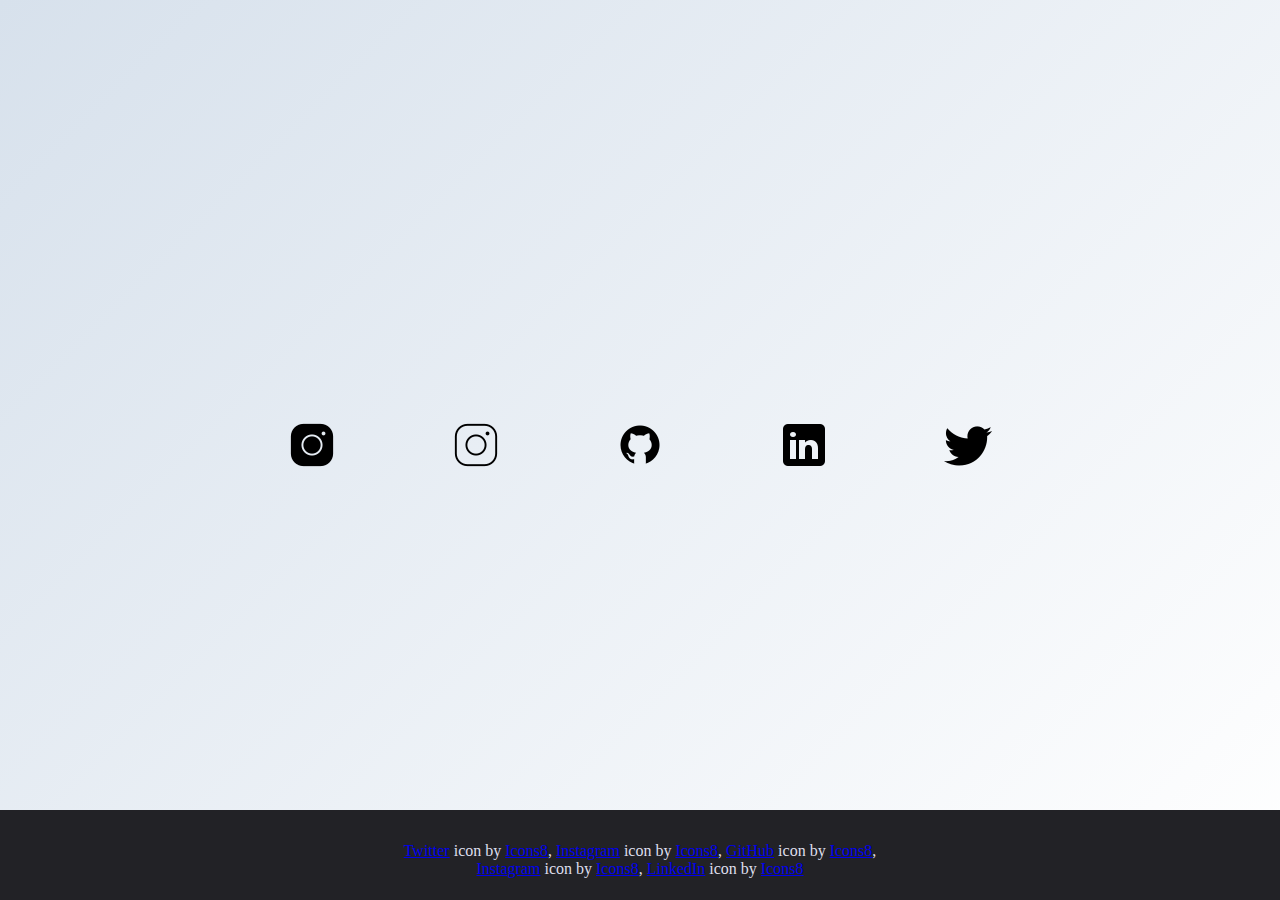
<file: sites/socials.html>
<!DOCTYPE html>
<html lang="pl">
  <head>
    <meta charset="utf-8">
    <link rel="stylesheet" href="../css/socials.css">
    <title>Social Media</title>
  </head>
  <body>
    <section>
      <ul class="icon-list">
        <li class="icon-item">
          <a href="https://www.instagram.com/poezja_dla.ciebie/" class="icon-link"><i class="fab fa-instagram"><img src="../img/insta.png"></i></a>
        </li>
        <li class="icon-item">
          <a href="https://www.instagram.com/linux_masterrace/" class="icon-link"><i class="fab fa-instagram"><img src="../img/insta_2.png"></i></a>
        </li>
        <li class="icon-item">
          <a href="https://github.com/igorw765" class="icon-link"><i class="fab fa-dribbble"><img src="../img/git.png"></i></a>
        </li>
        <li class="icon-item">
          <a href="https://www.linkedin.com/in/igor-wr%C3%B3blewski-854a72239" class="icon-link"><i class="fab fa-linkedln"><img src="../img/linkedln.png"></i></a>
        </li>
        <li class="icon-item">
          <a href="https://twitter.com/iw_aesthetic?t=Ga5-T2VfzSrETI0_4vZZRQ&s=03" class="icon-link"><i class="fab fa-twitter"><img src="../img/twitter.png"></i></a>
        </li>
      </ul>
    </section>

    <div class=links>
         <a target="_blank" href="https://icons8.com/icon/8824/twitter">Twitter</a> icon by <a target="_blank" href="https://icons8.com">Icons8</a>,
         <a target="_blank" href="https://icons8.com/icon/32309/instagram">Instagram</a> icon by <a target="_blank" href="https://icons8.com">Icons8</a>,
         <a target="_blank" href="https://icons8.com/icon/3tC9EQumUAuq/github">GitHub</a> icon by <a target="_blank" href="https://icons8.com">Icons8</a>,</br>
         <a target="_blank" href="https://icons8.com/icon/32292/instagram">Instagram</a> icon by <a target="_blank" href="https://icons8.com">Icons8</a>,
         <a target="_blank" href="https://icons8.com/icon/8808/linkedin">LinkedIn</a> icon by <a target="_blank" href="https://icons8.com">Icons8</a>
    </div>
  </body>
</html>
</file>
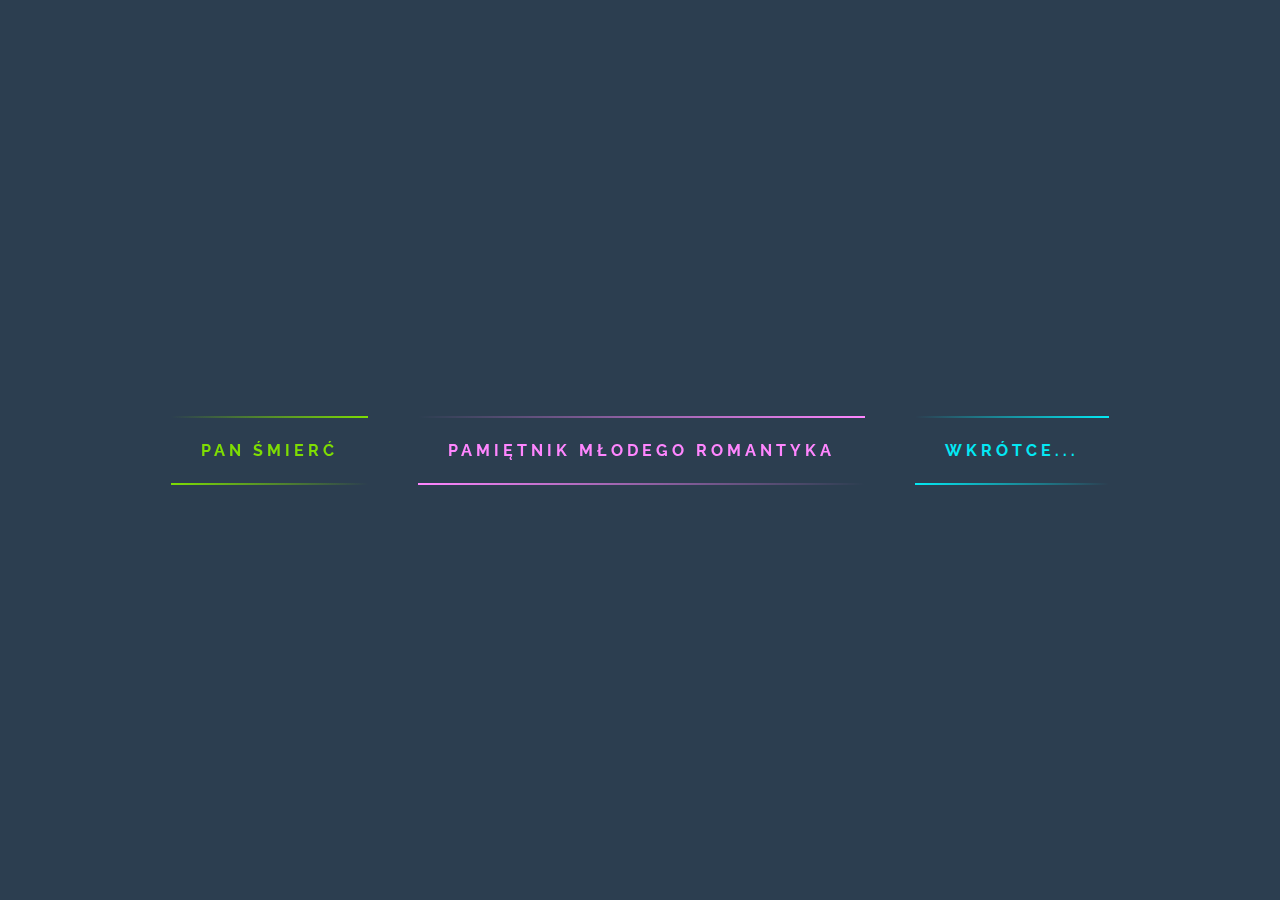
<file: sites/books/books.html>
<!DOCTYPE html>
<html lang="pl">
  <head>
    <link rel="stylesheet" href="../../css/books.css">
    <script src="https://ajax.googleapis.com/ajax/libs/jquery/2.1.1/jquery.min.js"></script>
    <meta charset="utf-8">
    <title>Książki</title>
  </head>
  <body>
    <a href="ps.html">
        <span></span>
        <span></span>
        <span></span>
        <span></span>
        Pan Śmierć
    </a>
    <a href="pmr.html">
        <span></span>
        <span></span>
        <span></span>
        <span></span>
        Pamiętnik Młodego Romantyka
    </a>
    <a href="../../index.html">
        <span></span>
        <span></span>
        <span></span>
        <span></span>
        Wkrótce...
    </a>
  </body>
</html>
</file>
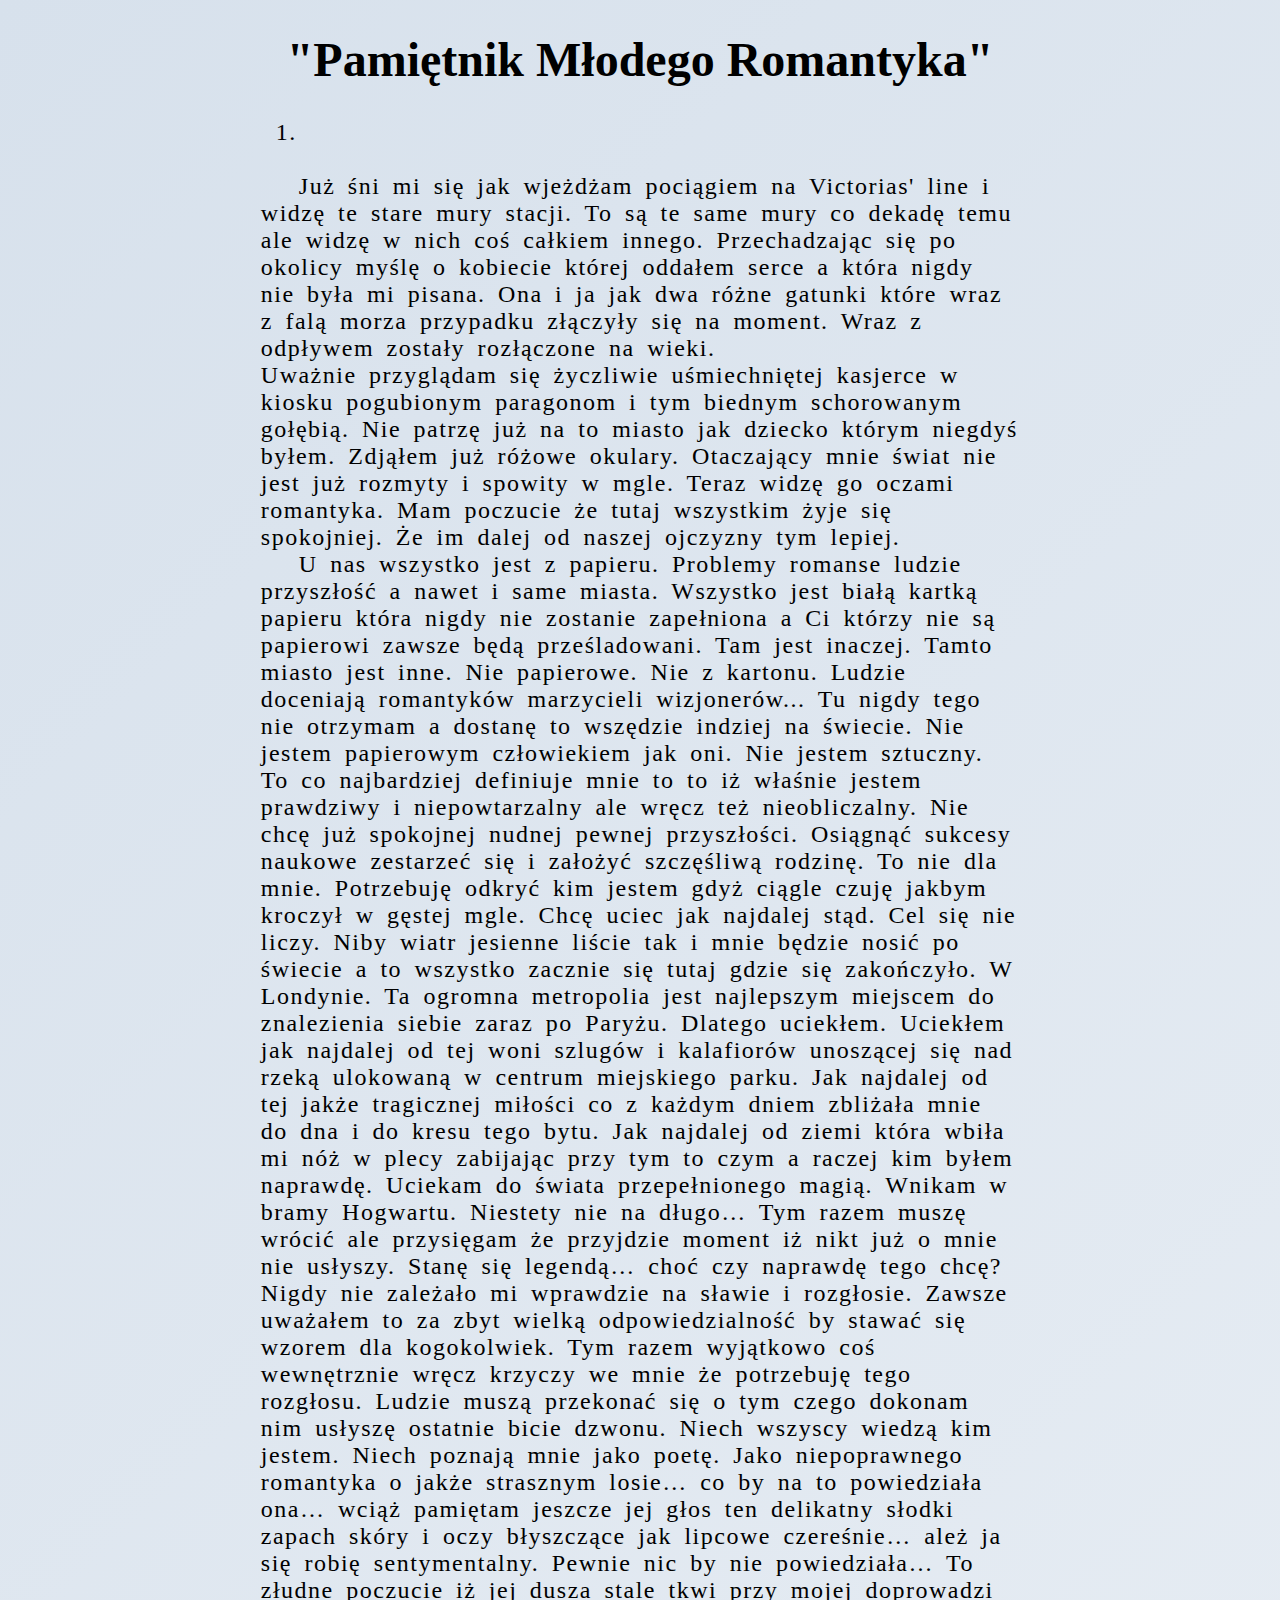
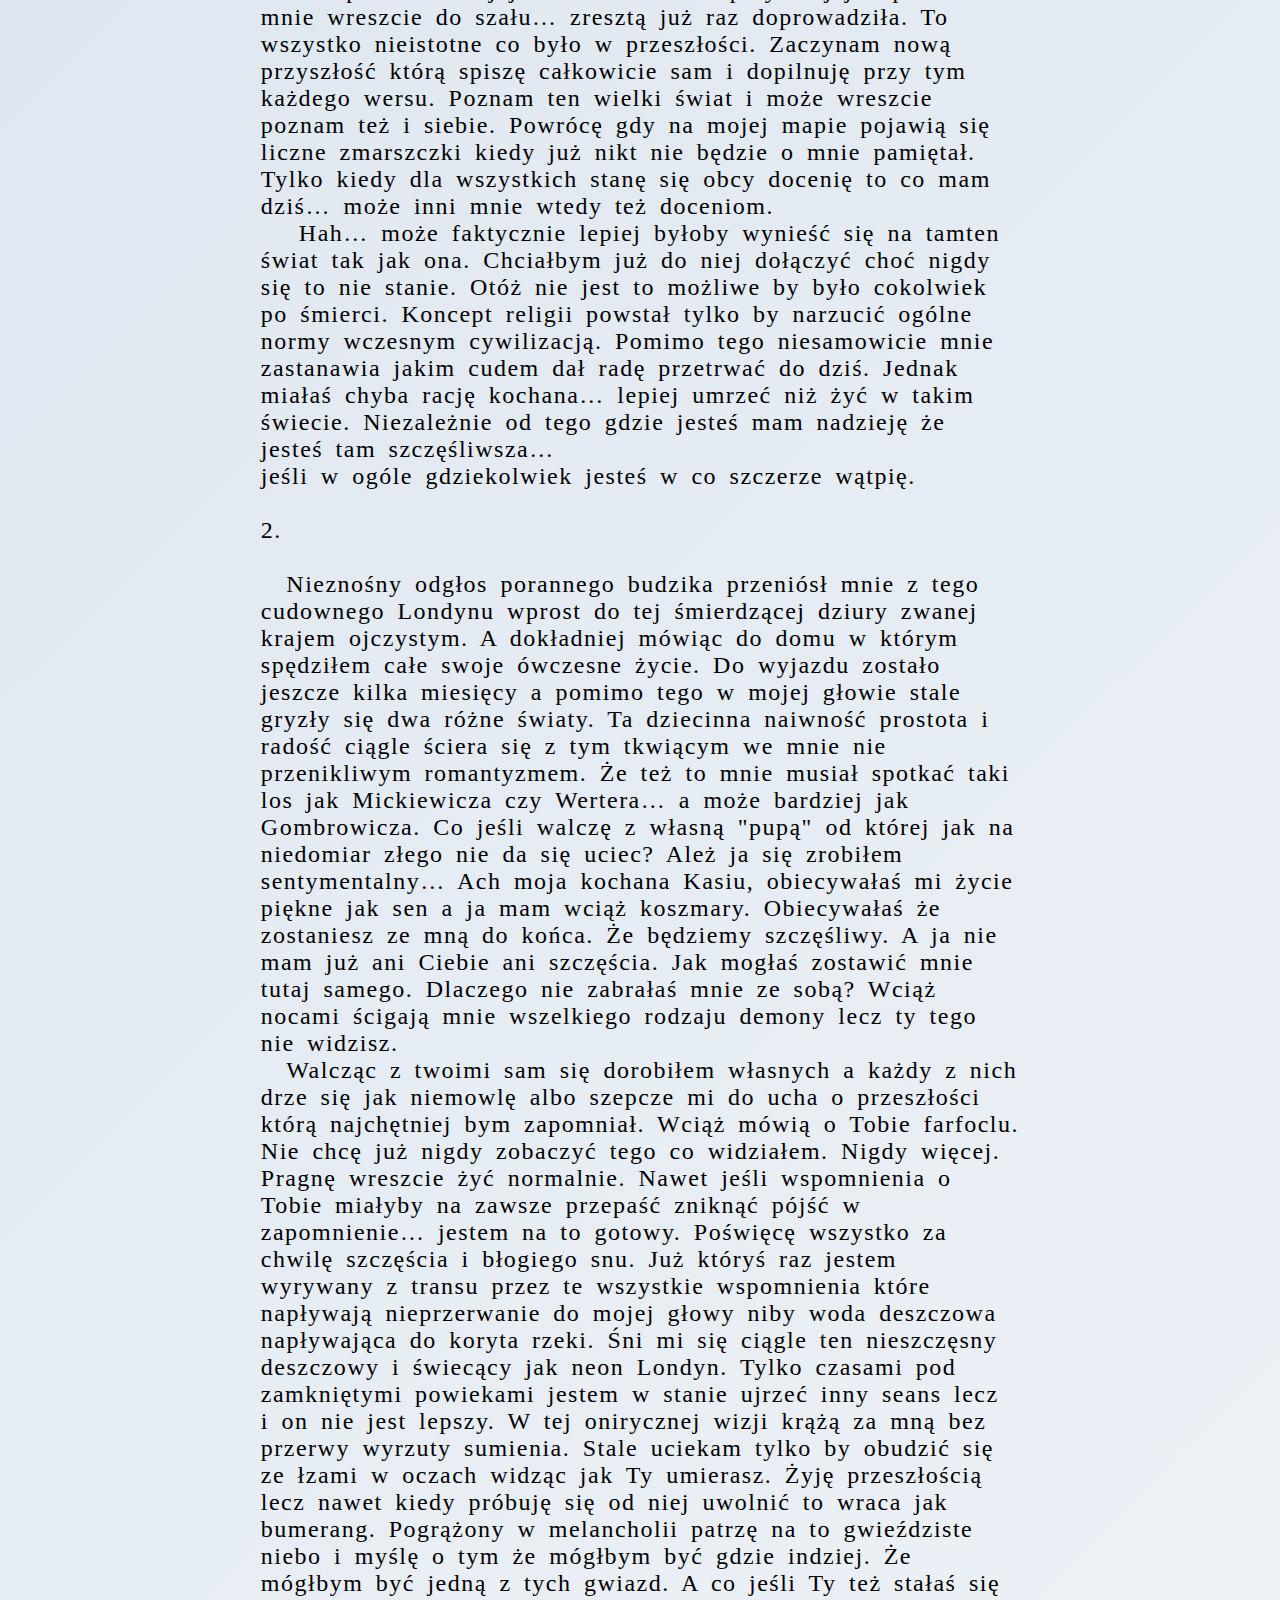
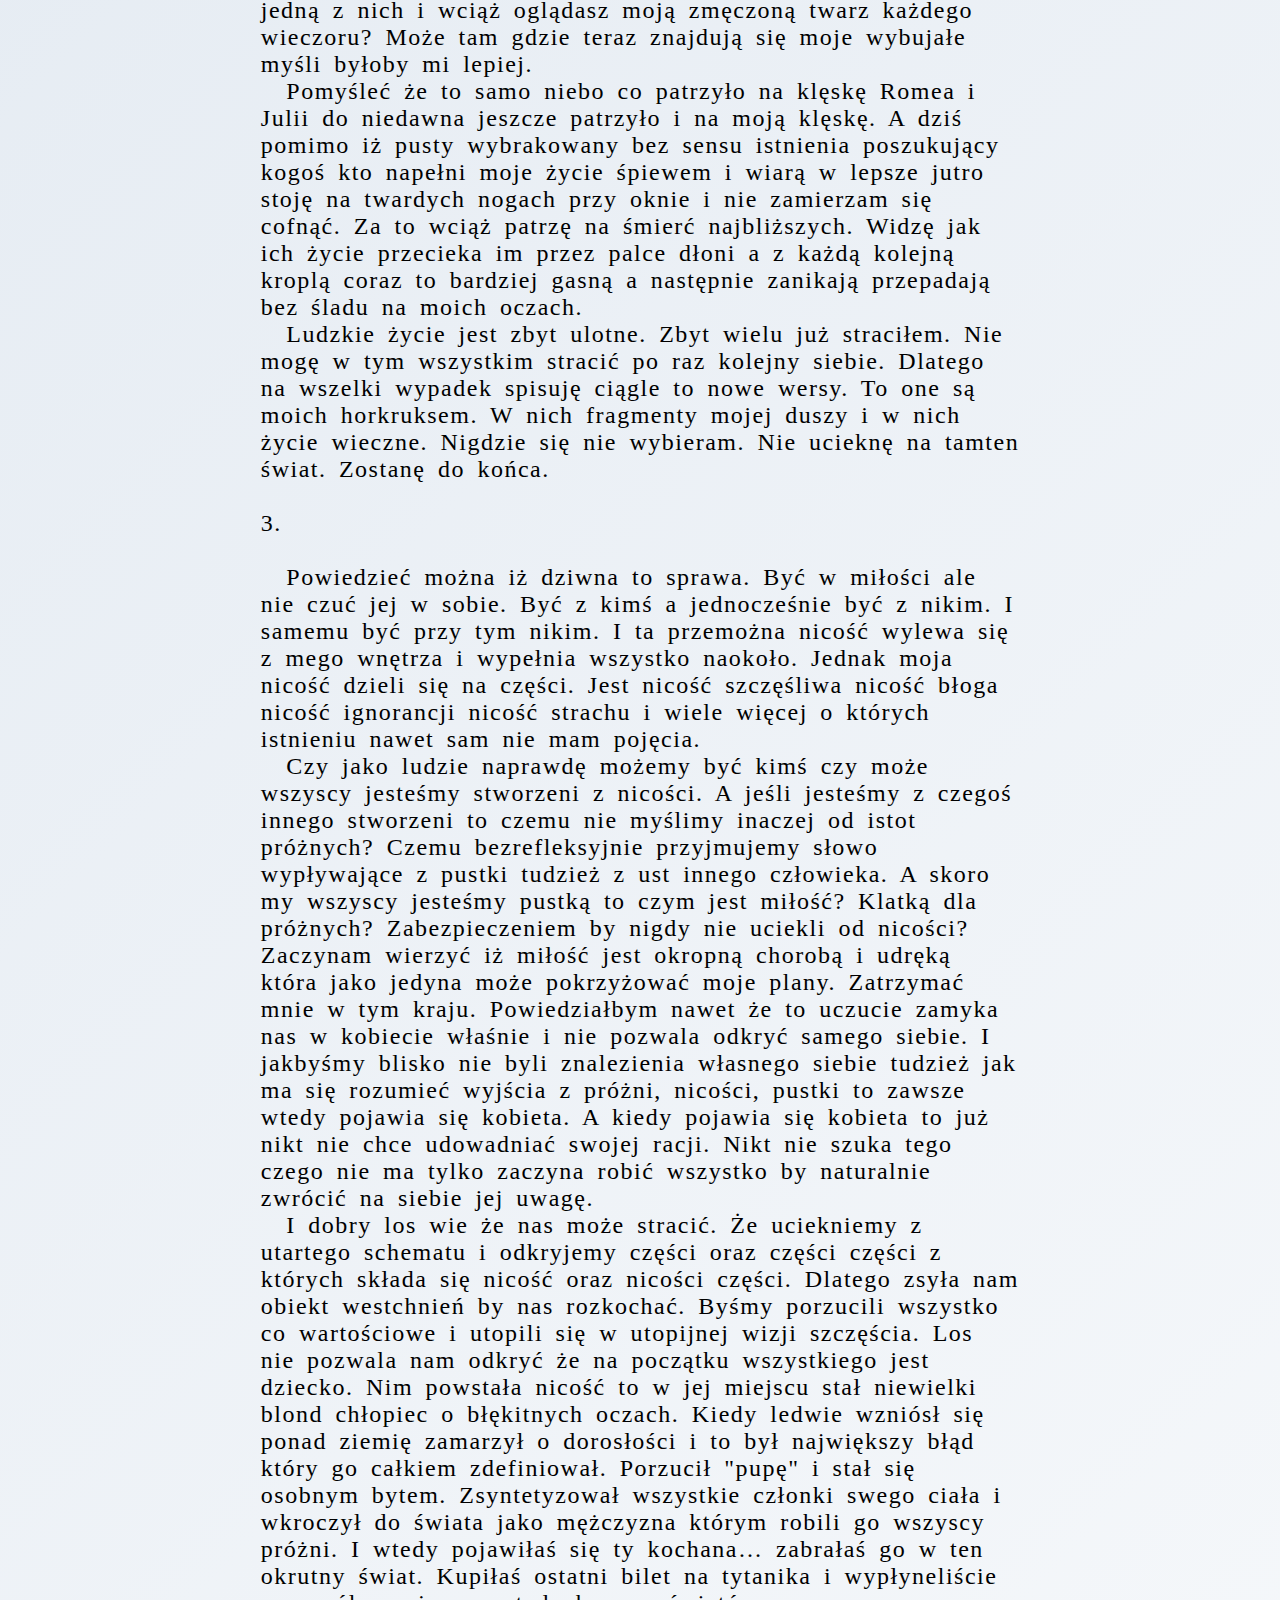
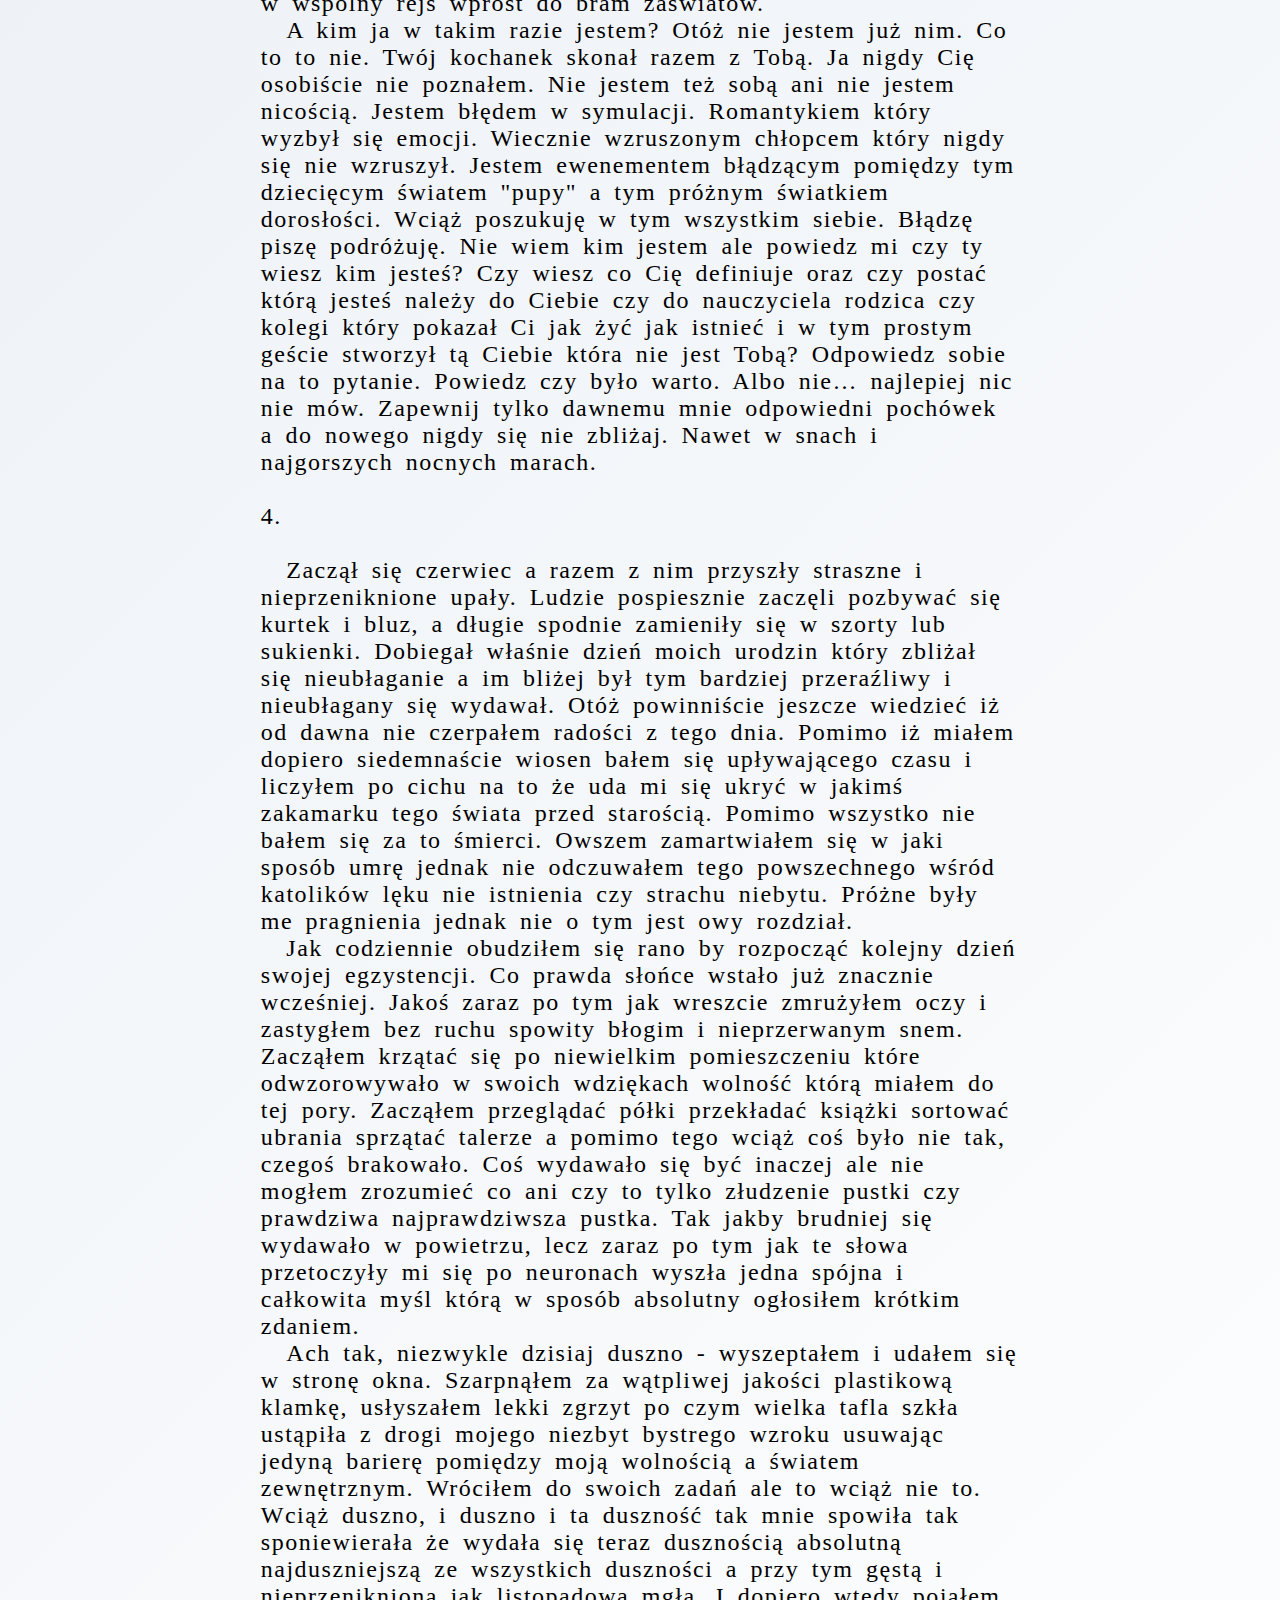
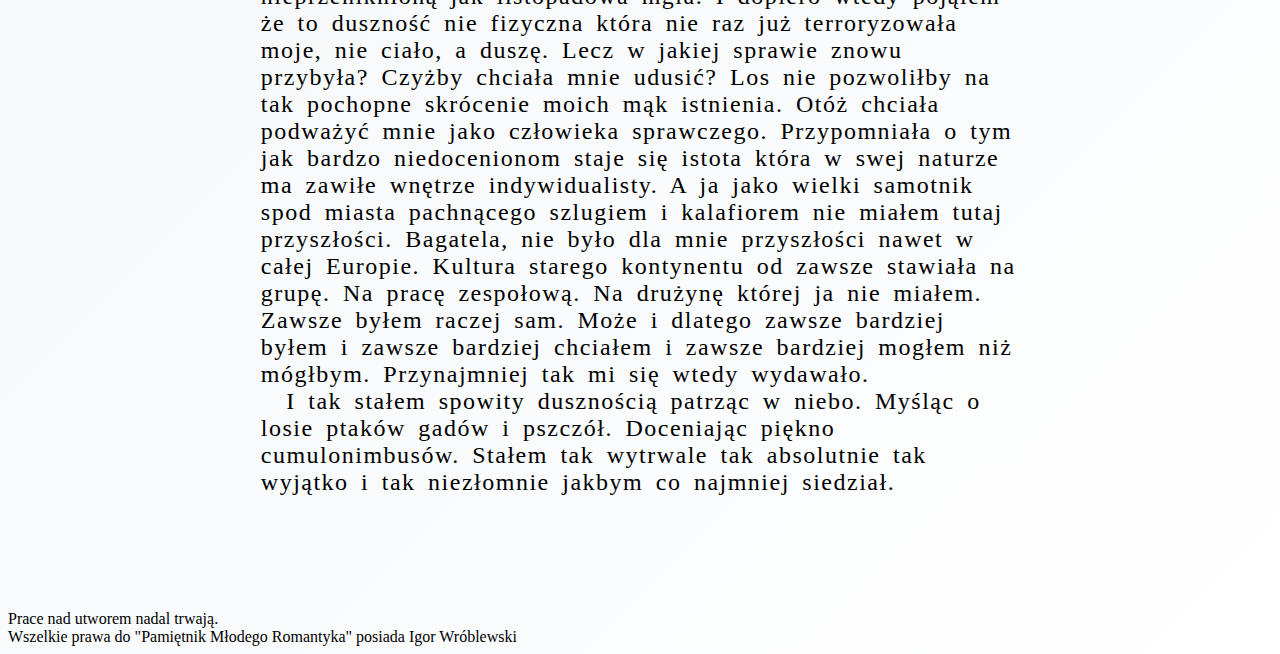
<file: sites/books/pmr.html>
<!DOCTYPE html>
<html lang="pl">
  <head>
    <link rel="stylesheet" href="../../css/text.css">
    <meta charset="utf-8">
    <title>Pamiętnik Młodego Romantyka</title>
  </head>
  <body>
    <h1 class="header">"Pamiętnik Młodego Romantyka"</h1>
    <main>
      <div class="textp">

          1.</br></br>

          &emsp; Już śni mi się jak wjeżdżam pociągiem na Victorias' line i widzę te stare mury stacji. To są te same mury co dekadę temu ale widzę w nich coś całkiem innego. Przechadzając się po okolicy myślę o kobiecie której oddałem serce a która nigdy nie była mi pisana. Ona i ja jak dwa różne gatunki które wraz z falą morza przypadku złączyły się na moment. Wraz z odpływem zostały rozłączone na wieki.</br>
          Uważnie przyglądam się życzliwie uśmiechniętej kasjerce w kiosku pogubionym paragonom i tym biednym schorowanym gołębią. Nie patrzę już na to miasto jak dziecko którym niegdyś byłem. Zdjąłem już różowe okulary. Otaczający mnie świat nie jest już rozmyty i spowity w mgle. Teraz widzę go oczami romantyka. Mam poczucie że tutaj wszystkim żyje się spokojniej. Że im dalej od naszej ojczyzny tym lepiej.</br>
          &emsp; U nas wszystko jest z papieru. Problemy romanse ludzie przyszłość a nawet i same miasta. Wszystko jest białą kartką papieru która nigdy nie zostanie zapełniona a Ci którzy nie są papierowi zawsze będą prześladowani. Tam jest inaczej. Tamto miasto jest inne. Nie papierowe. Nie z kartonu. Ludzie doceniają romantyków marzycieli wizjonerów... Tu nigdy tego nie otrzymam a dostanę to wszędzie indziej na świecie. Nie jestem papierowym człowiekiem jak oni. Nie jestem sztuczny. To co najbardziej definiuje mnie to to iż właśnie jestem prawdziwy i niepowtarzalny ale wręcz też nieobliczalny. Nie chcę już spokojnej nudnej pewnej przyszłości. Osiągnąć sukcesy naukowe zestarzeć się i założyć szczęśliwą rodzinę. To nie dla mnie. Potrzebuję odkryć kim jestem gdyż ciągle czuję jakbym kroczył w gęstej mgle. Chcę uciec jak najdalej stąd. Cel się nie liczy. Niby wiatr jesienne liście tak i mnie będzie nosić po świecie a to wszystko zacznie się tutaj gdzie się zakończyło. W Londynie. Ta ogromna metropolia jest najlepszym miejscem do znalezienia siebie zaraz po Paryżu. Dlatego uciekłem. Uciekłem jak najdalej od tej woni szlugów i kalafiorów unoszącej się nad rzeką ulokowaną w centrum miejskiego parku. Jak najdalej od tej jakże tragicznej miłości co z każdym dniem zbliżała mnie do dna i do kresu tego bytu. Jak najdalej od ziemi która wbiła mi nóż w plecy zabijając przy tym to czym a raczej kim byłem naprawdę. Uciekam do świata przepełnionego magią. Wnikam w bramy Hogwartu. Niestety nie na długo…  Tym razem muszę wrócić ale przysięgam że przyjdzie moment iż nikt już o mnie nie usłyszy. Stanę się legendą… choć czy naprawdę tego chcę? Nigdy nie zależało mi wprawdzie na sławie i rozgłosie. Zawsze uważałem to za zbyt wielką odpowiedzialność by stawać się wzorem dla kogokolwiek. Tym razem wyjątkowo coś wewnętrznie wręcz krzyczy we mnie że potrzebuję tego rozgłosu. Ludzie muszą przekonać się o tym czego dokonam nim usłyszę ostatnie bicie dzwonu. Niech wszyscy wiedzą kim jestem. Niech poznają mnie jako poetę. Jako niepoprawnego romantyka o jakże strasznym losie… co by na to powiedziała ona… wciąż pamiętam jeszcze jej głos ten delikatny słodki zapach skóry i oczy  błyszczące jak lipcowe czereśnie… ależ ja się robię sentymentalny. Pewnie nic by nie powiedziała… To złudne poczucie iż jej dusza stale tkwi przy mojej doprowadzi mnie wreszcie do szału… zresztą już raz doprowadziła. To wszystko nieistotne co było w przeszłości. Zaczynam nową przyszłość którą spiszę całkowicie sam i dopilnuję przy tym każdego wersu. Poznam ten wielki świat i może wreszcie poznam też i siebie. Powrócę gdy na mojej mapie pojawią się liczne zmarszczki kiedy już nikt nie będzie o mnie pamiętał. Tylko kiedy dla wszystkich stanę się obcy docenię to co mam dziś… może inni mnie wtedy też doceniom.</br>
          &emsp; Hah… może faktycznie lepiej byłoby wynieść się na tamten świat tak jak ona. Chciałbym już do niej dołączyć choć nigdy się to nie stanie. Otóż nie jest to możliwe by było cokolwiek po śmierci. Koncept religii powstał tylko by narzucić ogólne normy wczesnym cywilizacją. Pomimo tego niesamowicie mnie zastanawia jakim cudem dał radę przetrwać do dziś. Jednak miałaś chyba rację kochana… lepiej umrzeć niż żyć w takim świecie. Niezależnie od tego gdzie jesteś mam nadzieję że jesteś tam szczęśliwsza… </br>jeśli w ogóle gdziekolwiek jesteś w co szczerze wątpię.</br></br>
          2.</br>
          </br>

          &emsp;Nieznośny odgłos porannego budzika przeniósł mnie z tego cudownego Londynu wprost do tej śmierdzącej dziury zwanej krajem ojczystym. A dokładniej mówiąc do domu w którym spędziłem całe swoje ówczesne życie. Do wyjazdu zostało jeszcze kilka miesięcy a pomimo tego w mojej głowie stale gryzły się dwa różne światy. Ta dziecinna naiwność prostota i radość ciągle ściera się z tym tkwiącym we mnie nie przenikliwym romantyzmem. Że też to mnie musiał spotkać taki los jak Mickiewicza czy Wertera… a może bardziej jak Gombrowicza. Co jeśli walczę z własną "pupą" od której jak na niedomiar złego nie da się uciec?
          Ależ ja się zrobiłem sentymentalny… Ach moja kochana Kasiu, obiecywałaś mi życie piękne jak sen a ja mam wciąż koszmary. Obiecywałaś że zostaniesz ze mną do końca. Że będziemy szczęśliwy. A ja nie mam już ani Ciebie ani szczęścia. Jak mogłaś zostawić mnie tutaj samego. Dlaczego nie zabrałaś mnie ze sobą? Wciąż nocami ścigają mnie wszelkiego rodzaju demony lecz ty tego nie widzisz.</br>
          &emsp;Walcząc z twoimi sam się dorobiłem własnych a każdy z nich drze się jak niemowlę albo szepcze mi do ucha o przeszłości którą najchętniej bym zapomniał. Wciąż mówią o Tobie farfoclu. Nie chcę już nigdy zobaczyć tego co widziałem. Nigdy więcej. Pragnę wreszcie żyć normalnie. Nawet jeśli wspomnienia o Tobie miałyby na zawsze przepaść zniknąć pójść w zapomnienie… jestem na to gotowy. Poświęcę wszystko za chwilę szczęścia i błogiego snu. Już któryś raz jestem wyrywany z transu przez te wszystkie wspomnienia które napływają nieprzerwanie do mojej głowy niby woda deszczowa napływająca do koryta rzeki. Śni mi się ciągle ten nieszczęsny deszczowy i świecący jak neon Londyn. Tylko czasami pod zamkniętymi powiekami jestem w stanie ujrzeć inny seans lecz i on nie jest lepszy. W tej onirycznej wizji krążą za mną bez przerwy wyrzuty sumienia. Stale uciekam tylko by obudzić się ze łzami w oczach widząc jak Ty umierasz. Żyję przeszłością lecz nawet kiedy próbuję się od niej uwolnić to wraca jak bumerang. Pogrążony w melancholii patrzę na to gwieździste niebo i myślę o tym że mógłbym być gdzie indziej. Że mógłbym być jedną z tych gwiazd. A co jeśli Ty też stałaś się jedną z nich i wciąż oglądasz moją zmęczoną twarz każdego wieczoru? Może tam gdzie teraz znajdują się moje wybujałe myśli byłoby mi lepiej.</br>
          &emsp;Pomyśleć że to samo niebo co patrzyło na klęskę Romea i Julii do niedawna jeszcze patrzyło i na moją klęskę. A dziś pomimo iż pusty wybrakowany bez sensu istnienia poszukujący kogoś kto napełni moje życie śpiewem i wiarą w lepsze jutro stoję na twardych nogach przy oknie i nie zamierzam się cofnąć. Za to wciąż patrzę na śmierć najbliższych. Widzę jak ich życie przecieka im przez palce dłoni a z każdą kolejną kroplą coraz to bardziej gasną a następnie zanikają przepadają bez śladu na moich oczach.</br>
          &emsp;Ludzkie życie jest zbyt ulotne. Zbyt wielu już straciłem. Nie mogę w tym wszystkim stracić po raz kolejny siebie. Dlatego na wszelki wypadek spisuję ciągle to nowe wersy. To one są moich horkruksem. W nich fragmenty mojej duszy i w nich życie wieczne. Nigdzie się nie wybieram. Nie ucieknę na tamten świat. Zostanę do końca.</br></br>
          3.</br>
          </br>

          &emsp;Powiedzieć można iż dziwna to sprawa. Być w miłości ale nie czuć jej w sobie. Być z kimś a jednocześnie być z nikim. I samemu być przy tym nikim. I ta przemożna nicość wylewa się z mego wnętrza i wypełnia wszystko naokoło. Jednak moja nicość dzieli się na części. Jest nicość szczęśliwa nicość błoga nicość ignorancji nicość strachu i wiele więcej o których istnieniu nawet sam nie mam pojęcia.</br>
          &emsp;Czy jako ludzie naprawdę możemy być kimś czy może wszyscy jesteśmy stworzeni z nicości. A jeśli jesteśmy z czegoś innego stworzeni to czemu nie myślimy inaczej od istot próżnych? Czemu bezrefleksyjnie przyjmujemy słowo wypływające z pustki tudzież z ust innego człowieka. A skoro my wszyscy jesteśmy pustką to czym jest miłość? Klatką dla próżnych? Zabezpieczeniem by nigdy nie uciekli od nicości? Zaczynam wierzyć iż miłość jest okropną chorobą i udręką która jako jedyna może pokrzyżować moje plany. Zatrzymać mnie w tym kraju. Powiedziałbym nawet że to uczucie zamyka nas w kobiecie właśnie i nie pozwala odkryć samego siebie. I jakbyśmy blisko nie byli znalezienia własnego siebie tudzież jak ma się rozumieć wyjścia z próżni, nicości, pustki to zawsze wtedy pojawia się kobieta. A kiedy pojawia się kobieta to już nikt nie chce udowadniać swojej racji. Nikt nie szuka tego czego nie ma tylko zaczyna robić wszystko by naturalnie zwrócić na siebie jej uwagę.</br>
          &emsp;I dobry los wie że nas może stracić. Że uciekniemy z utartego schematu i odkryjemy części oraz części części z których składa się nicość oraz nicości części. Dlatego zsyła nam obiekt westchnień by nas rozkochać. Byśmy porzucili wszystko co wartościowe i utopili się w utopijnej wizji szczęścia. Los nie pozwala nam odkryć że na początku wszystkiego jest dziecko. Nim powstała nicość to w jej miejscu stał niewielki blond chłopiec o błękitnych oczach. Kiedy ledwie wzniósł się ponad ziemię zamarzył o dorosłości i to był największy błąd który go całkiem zdefiniował. Porzucił "pupę" i stał się osobnym bytem. Zsyntetyzował wszystkie członki swego ciała i wkroczył do świata jako mężczyzna którym robili go wszyscy próżni. I wtedy pojawiłaś się ty kochana… zabrałaś go w ten okrutny świat. Kupiłaś ostatni bilet na tytanika i wypłyneliście w wspólny rejs wprost do bram zaświatów.</br>
          &emsp;A kim ja w takim razie jestem? Otóż nie jestem już nim. Co to to nie. Twój kochanek skonał razem z Tobą. Ja nigdy Cię osobiście nie poznałem. Nie jestem też sobą ani nie jestem nicością. Jestem błędem w symulacji. Romantykiem który wyzbył się emocji. Wiecznie wzruszonym chłopcem który nigdy się nie wzruszył. Jestem ewenementem błądzącym pomiędzy tym dziecięcym światem "pupy" a tym próżnym światkiem dorosłości. Wciąż poszukuję w tym wszystkim siebie. Błądzę piszę podróżuję. Nie wiem kim jestem ale powiedz mi czy ty wiesz kim jesteś? Czy wiesz co Cię definiuje oraz czy postać którą jesteś należy do Ciebie czy do nauczyciela rodzica czy kolegi który pokazał Ci jak żyć jak istnieć i w tym prostym geście stworzył tą Ciebie która nie jest Tobą? Odpowiedz sobie na to pytanie. Powiedz czy było warto. Albo nie… najlepiej nic nie mów. Zapewnij tylko dawnemu mnie odpowiedni pochówek a do nowego nigdy się nie zbliżaj. Nawet w snach i najgorszych nocnych marach.
          </br>
          </br>
          4.
          </br></br>

          &emsp;Zaczął się czerwiec a razem z nim przyszły straszne i nieprzeniknione upały. Ludzie pospiesznie zaczęli pozbywać się kurtek i bluz, a długie spodnie zamieniły się w szorty lub sukienki. Dobiegał właśnie dzień moich urodzin który zbliżał się nieubłaganie a im bliżej był tym bardziej przeraźliwy i nieubłagany się wydawał.	Otóż powinniście jeszcze wiedzieć iż od dawna nie czerpałem radości z tego dnia. Pomimo iż miałem dopiero siedemnaście wiosen bałem się upływającego czasu i liczyłem po cichu na to że uda mi się ukryć w jakimś zakamarku tego świata przed starością. Pomimo wszystko nie bałem się za to śmierci. Owszem zamartwiałem się w jaki sposób umrę jednak nie odczuwałem tego powszechnego wśród katolików lęku nie istnienia czy strachu niebytu. Próżne były me pragnienia jednak nie o tym jest owy rozdział.</br>
          &emsp;Jak codziennie obudziłem się rano by rozpocząć kolejny dzień swojej egzystencji. Co prawda słońce wstało już znacznie wcześniej. Jakoś zaraz po tym jak wreszcie zmrużyłem oczy i zastygłem bez ruchu spowity błogim i nieprzerwanym snem. Zacząłem krzątać się po niewielkim pomieszczeniu które odwzorowywało w swoich wdziękach wolność którą miałem do tej pory. Zacząłem przeglądać półki przekładać książki sortować ubrania sprzątać talerze a pomimo tego wciąż coś było nie tak, czegoś brakowało. Coś wydawało się być inaczej ale nie mogłem zrozumieć co ani czy to tylko złudzenie pustki czy prawdziwa najprawdziwsza pustka. Tak jakby brudniej się wydawało w powietrzu, lecz zaraz po tym jak te słowa przetoczyły mi się po neuronach wyszła jedna spójna i całkowita myśl którą w sposób absolutny ogłosiłem krótkim zdaniem.</br>
          &emsp;Ach tak, niezwykle dzisiaj duszno - wyszeptałem i udałem się w stronę okna. Szarpnąłem za wątpliwej jakości plastikową klamkę, usłyszałem lekki zgrzyt po czym wielka tafla szkła ustąpiła z drogi mojego niezbyt bystrego wzroku usuwając jedyną barierę pomiędzy moją wolnością a światem zewnętrznym. Wróciłem do swoich zadań ale to wciąż nie to. Wciąż duszno, i duszno i ta duszność tak mnie spowiła tak sponiewierała że wydała się teraz dusznością absolutną najduszniejszą ze wszystkich duszności a przy tym gęstą i nieprzeniknioną jak listopadowa mgła. I dopiero wtedy pojąłem że to duszność nie fizyczna która nie raz już terroryzowała moje, nie ciało, a duszę. Lecz w jakiej sprawie znowu przybyła? Czyżby chciała mnie udusić? Los nie pozwoliłby na tak pochopne skrócenie moich mąk istnienia. Otóż chciała podważyć mnie jako człowieka sprawczego. Przypomniała o tym jak bardzo niedocenionom staje się istota która w swej naturze ma zawiłe wnętrze indywidualisty. A ja jako wielki samotnik spod miasta pachnącego szlugiem i kalafiorem nie miałem tutaj przyszłości. Bagatela, nie było dla mnie przyszłości nawet w całej Europie. Kultura starego kontynentu od zawsze stawiała na grupę. Na pracę zespołową. Na drużynę której ja nie miałem. Zawsze byłem raczej sam. Może i dlatego zawsze bardziej byłem i zawsze bardziej chciałem i zawsze bardziej mogłem niż mógłbym. Przynajmniej tak mi się wtedy wydawało.</br>
          &emsp;I tak stałem spowity dusznością patrząc w niebo. Myśląc o losie ptaków gadów i pszczół. Doceniając piękno cumulonimbusów. Stałem tak wytrwale tak absolutnie tak wyjątko i tak niezłomnie jakbym co najmniej siedział.
          </br>
          </br>

          </br>
      </div>

      <div class=credits>
        Prace nad utworem nadal trwają. </br>
        Wszelkie prawa do "Pamiętnik Młodego Romantyka" posiada Igor Wróblewski
      </div>
	</main>
    <footer></footer>
  </body>
</html>
</file>
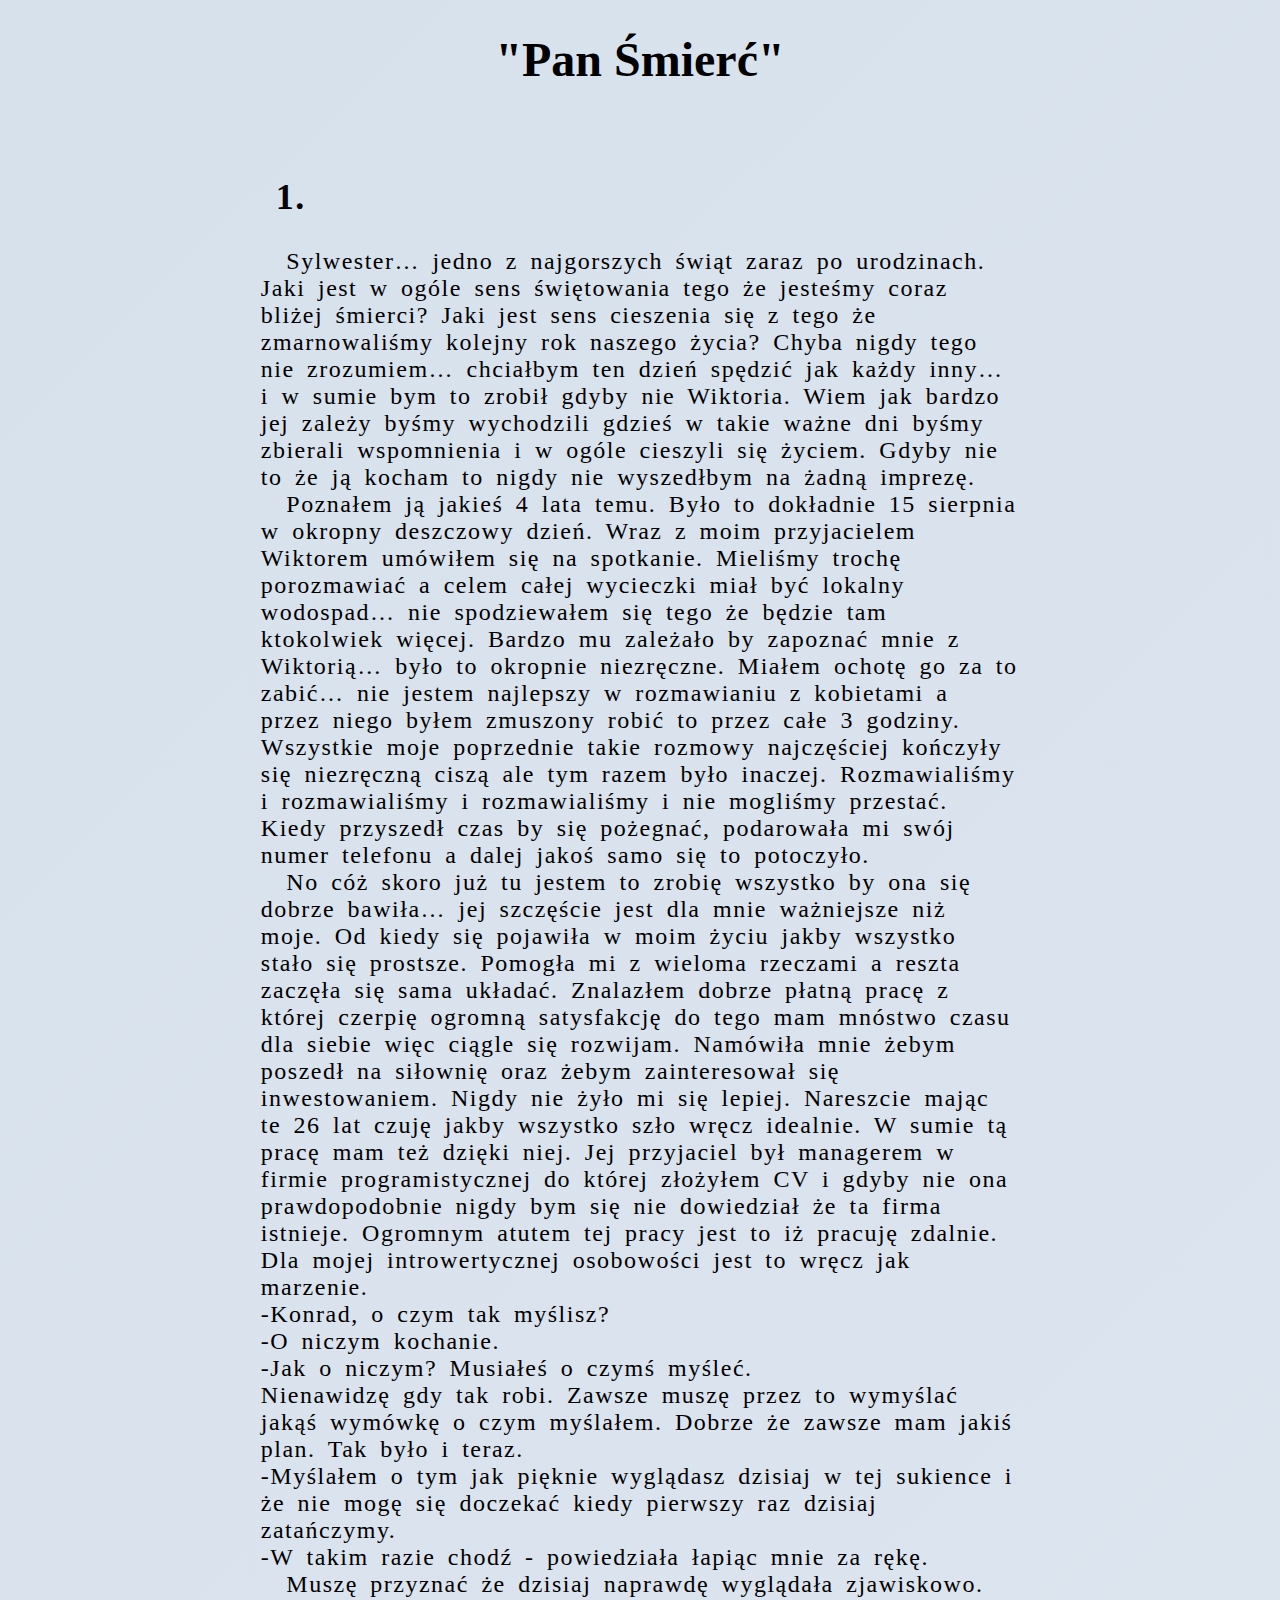
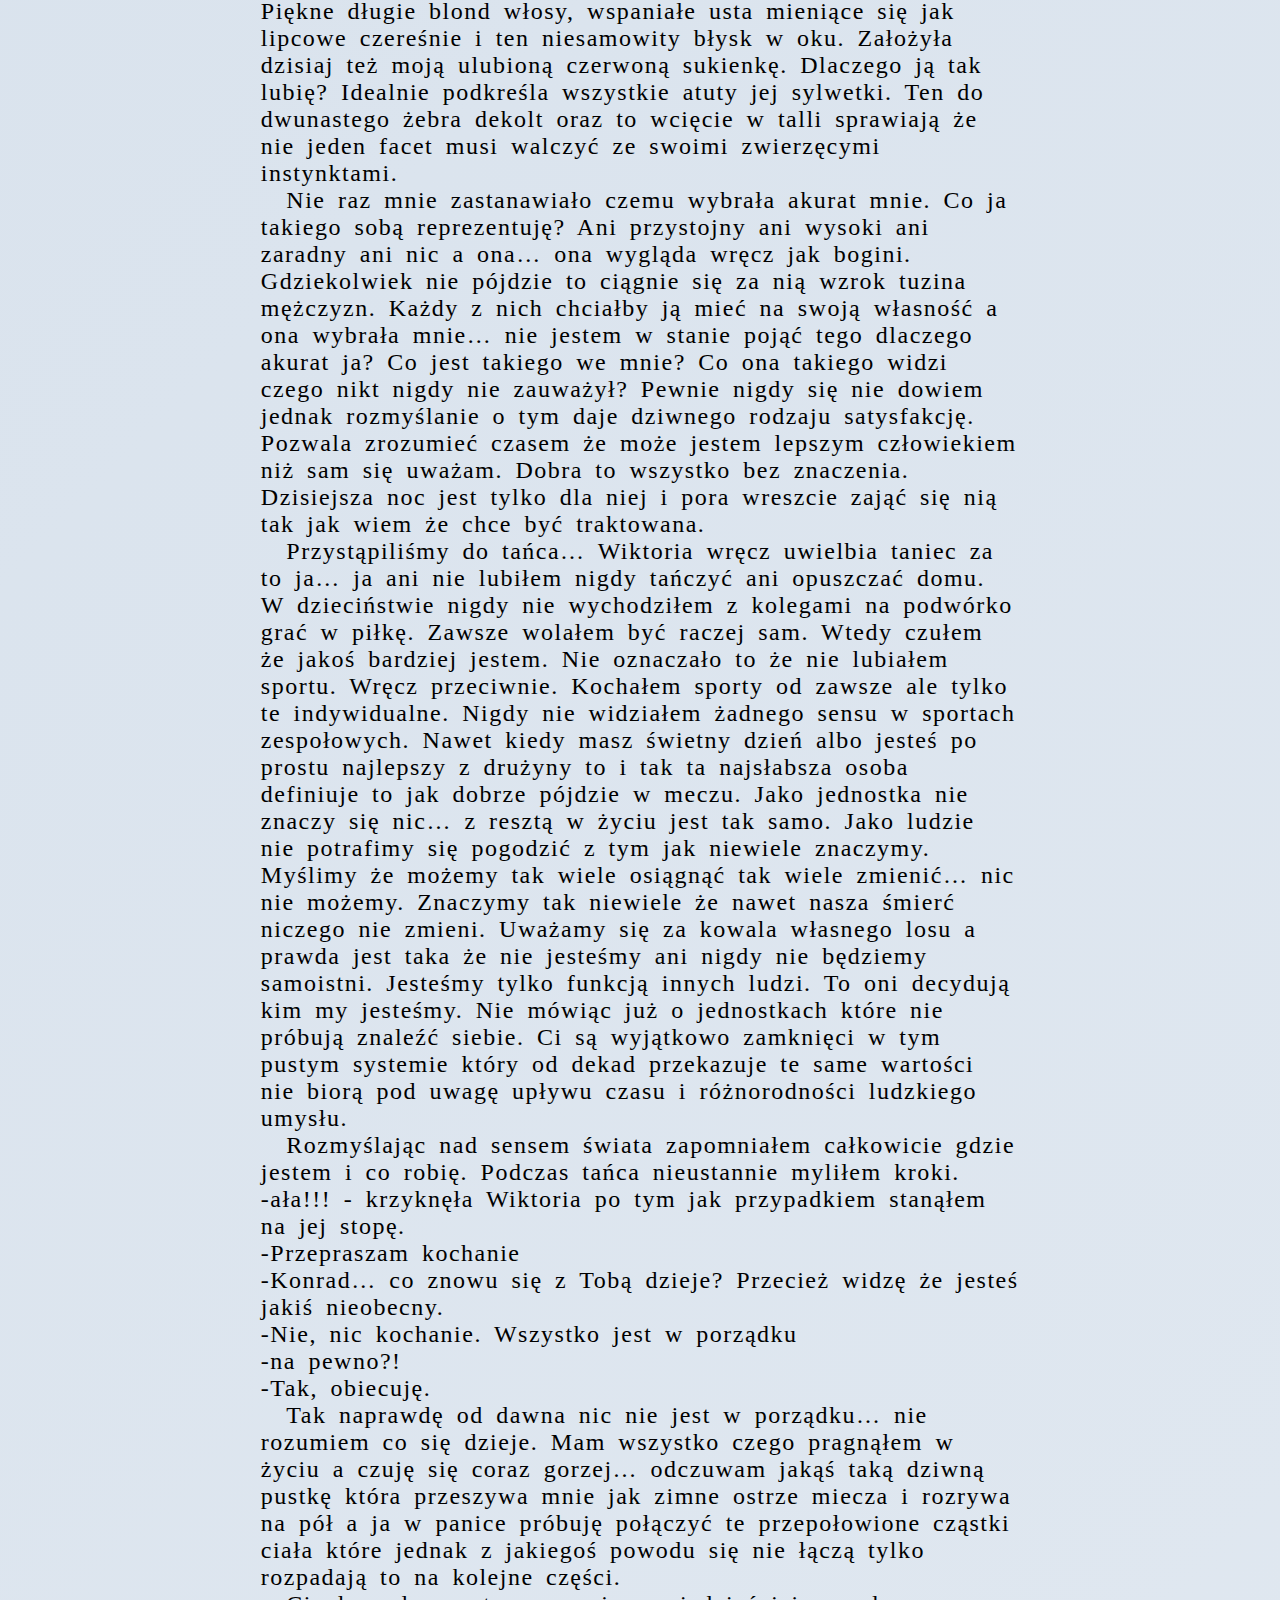
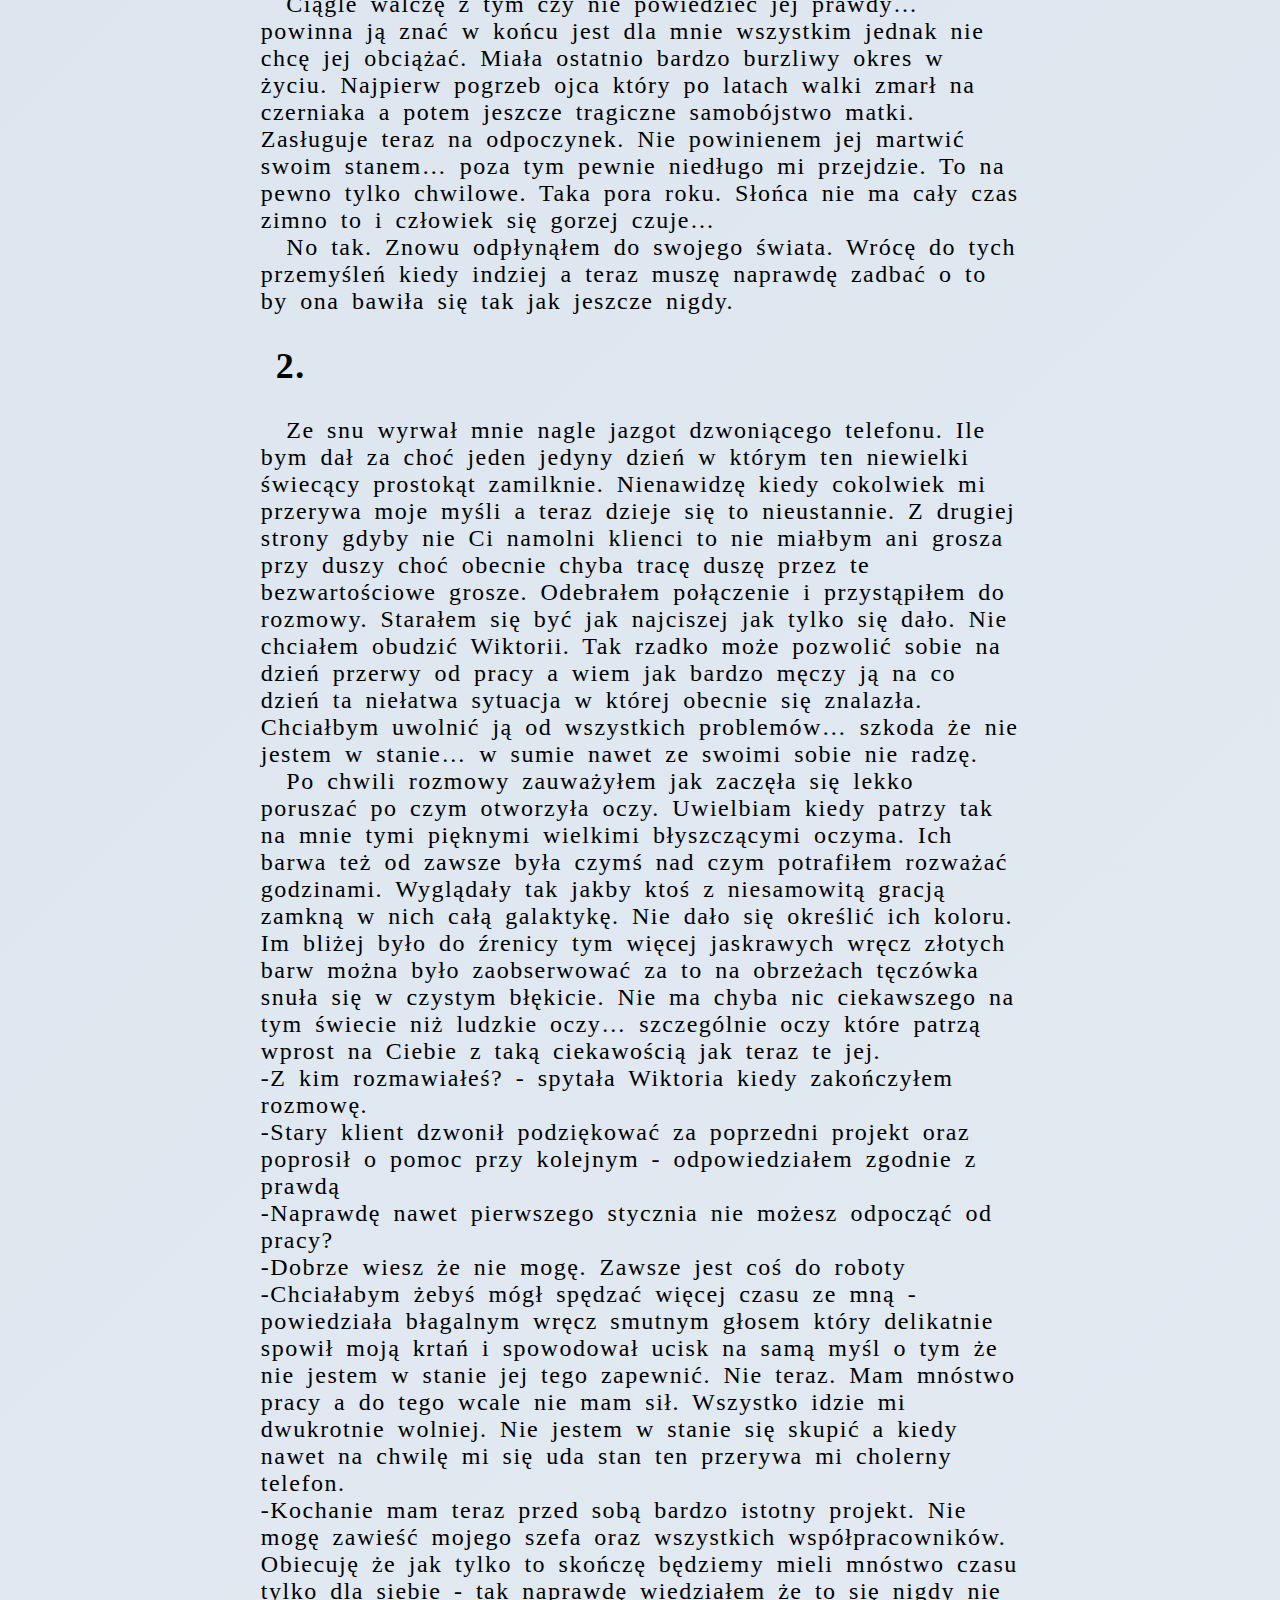
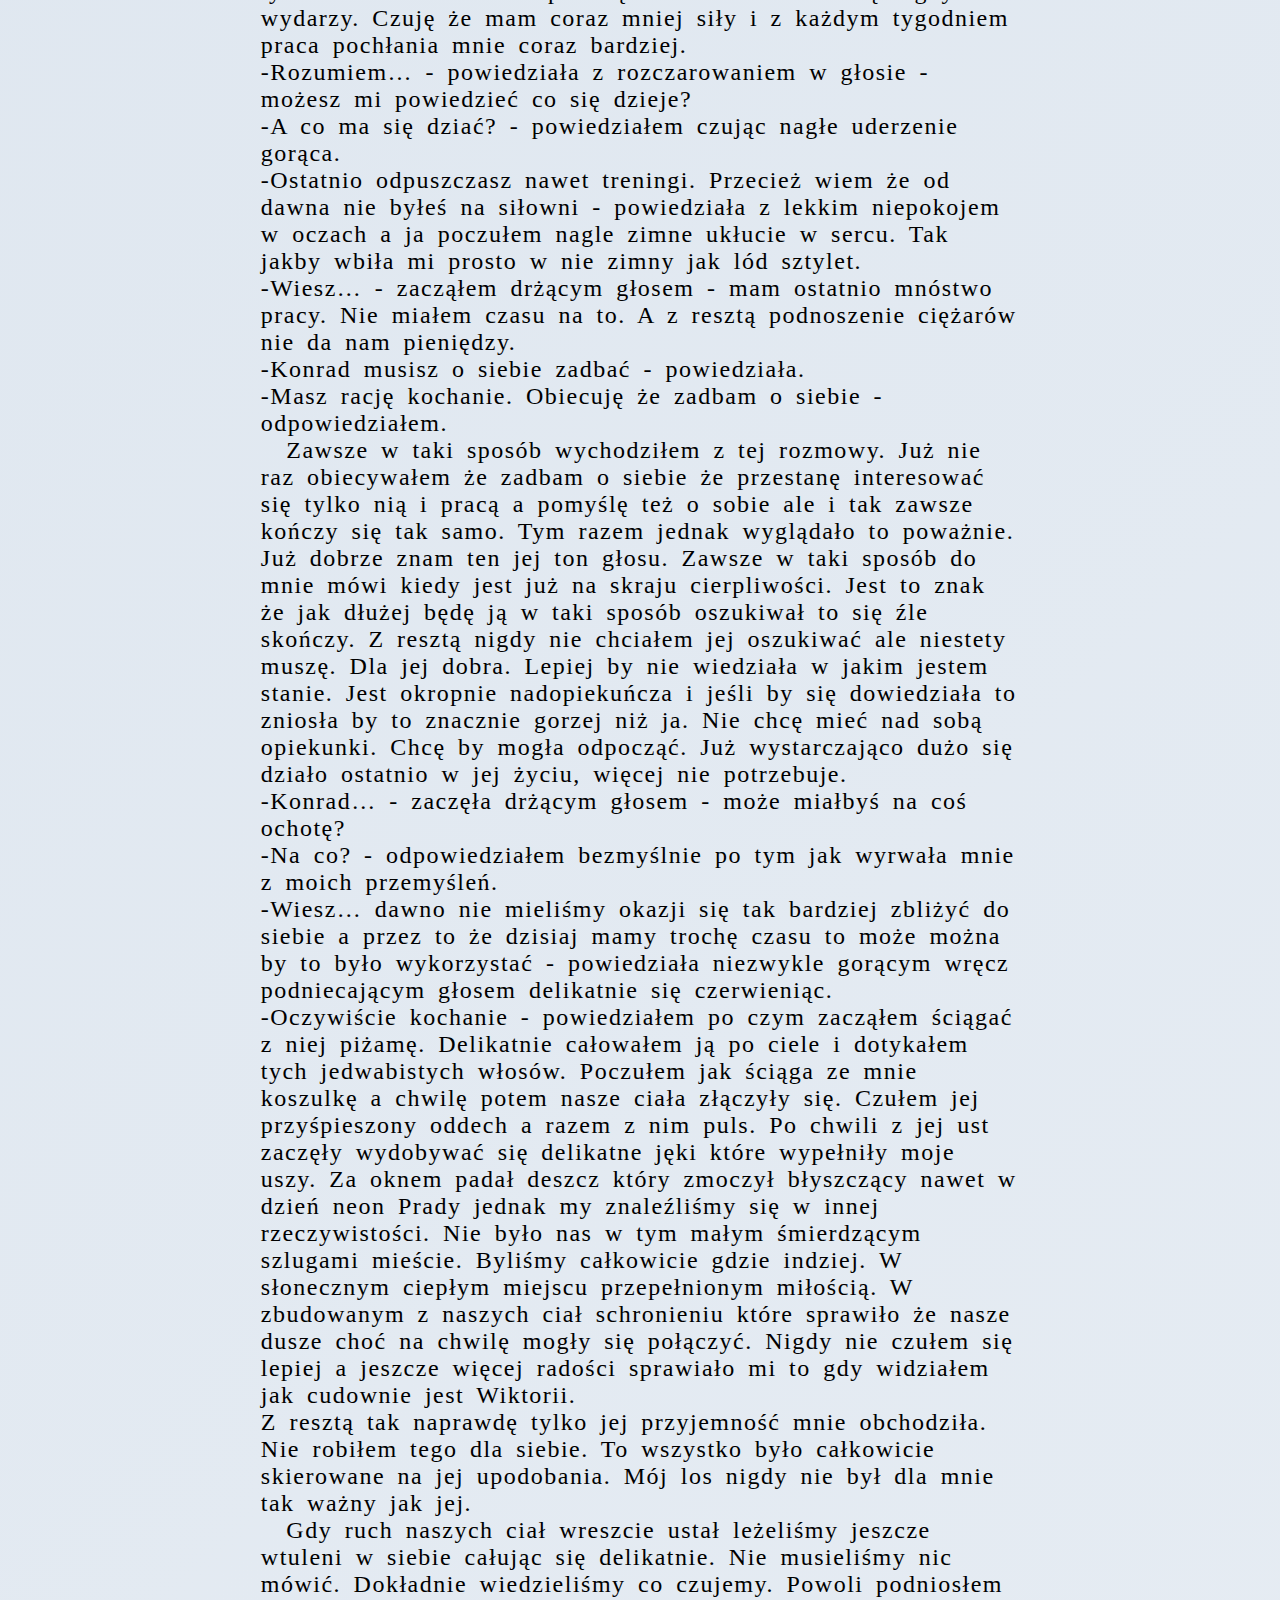
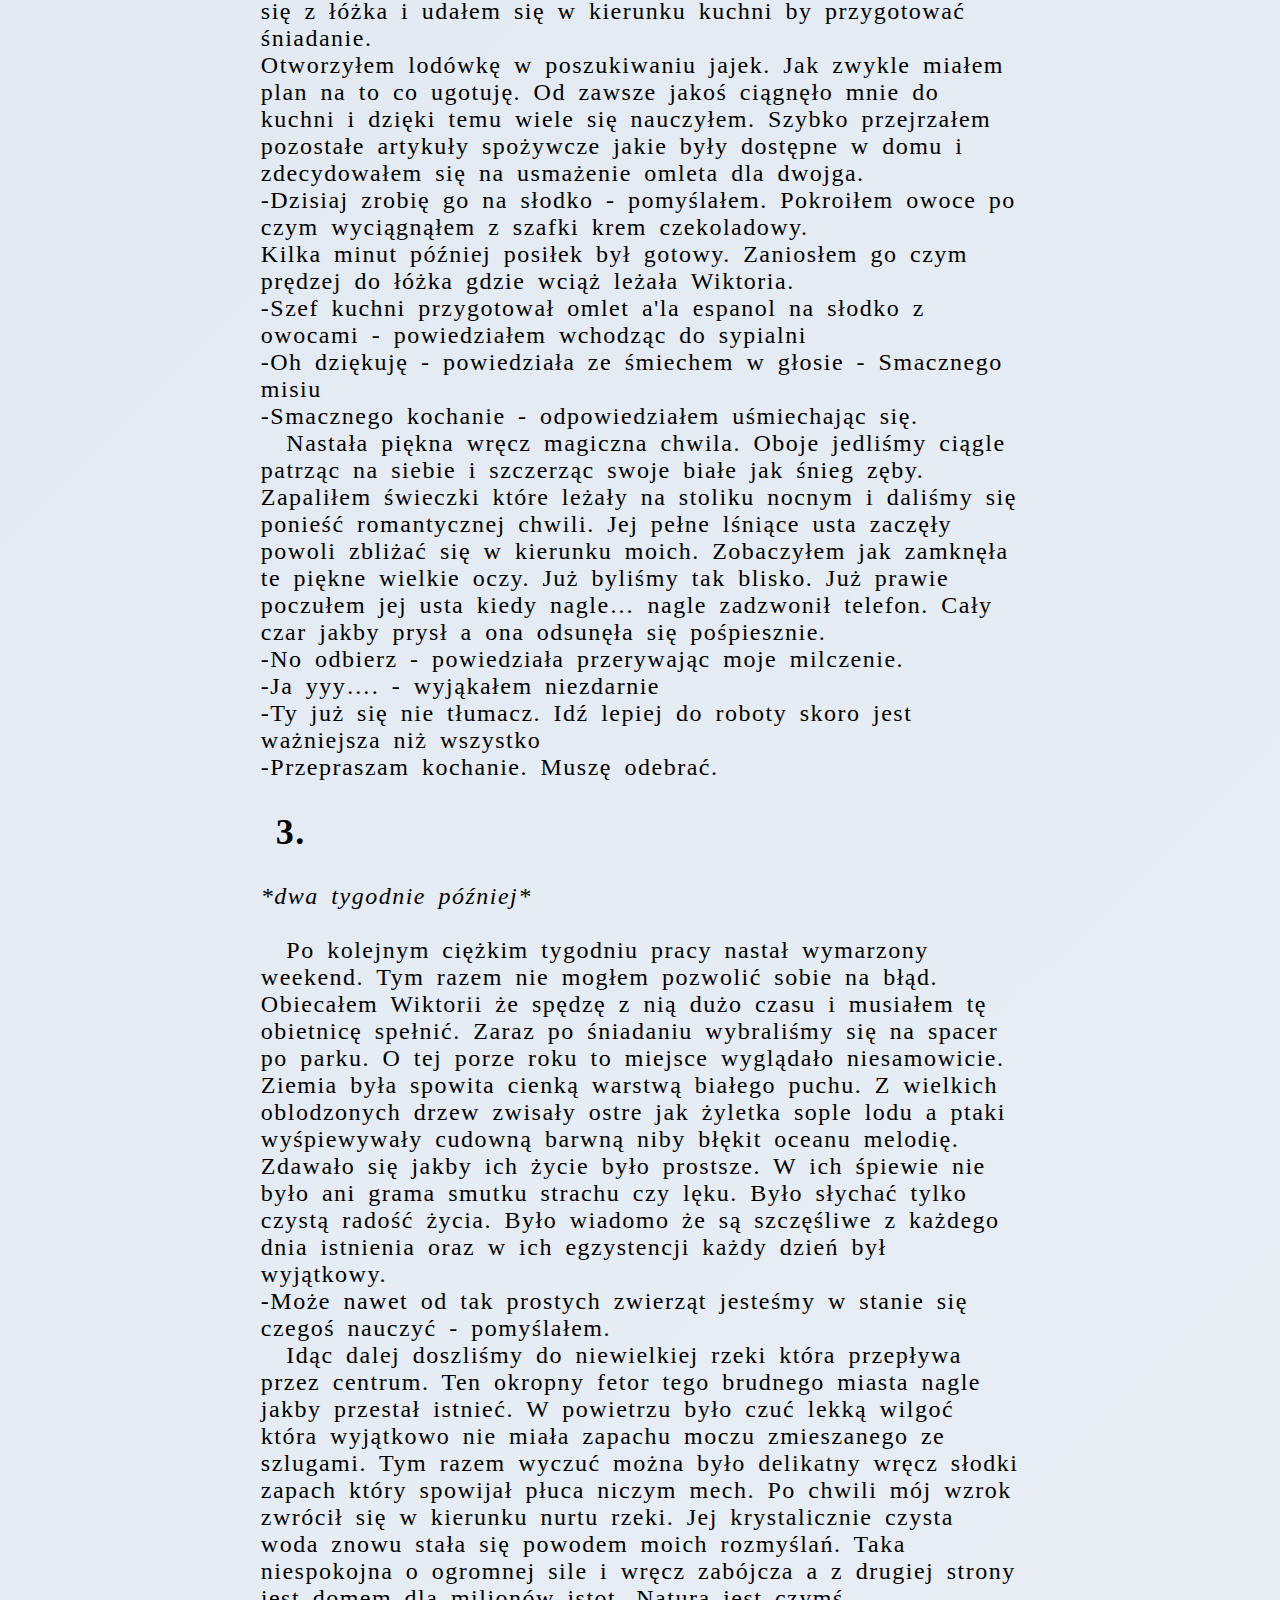
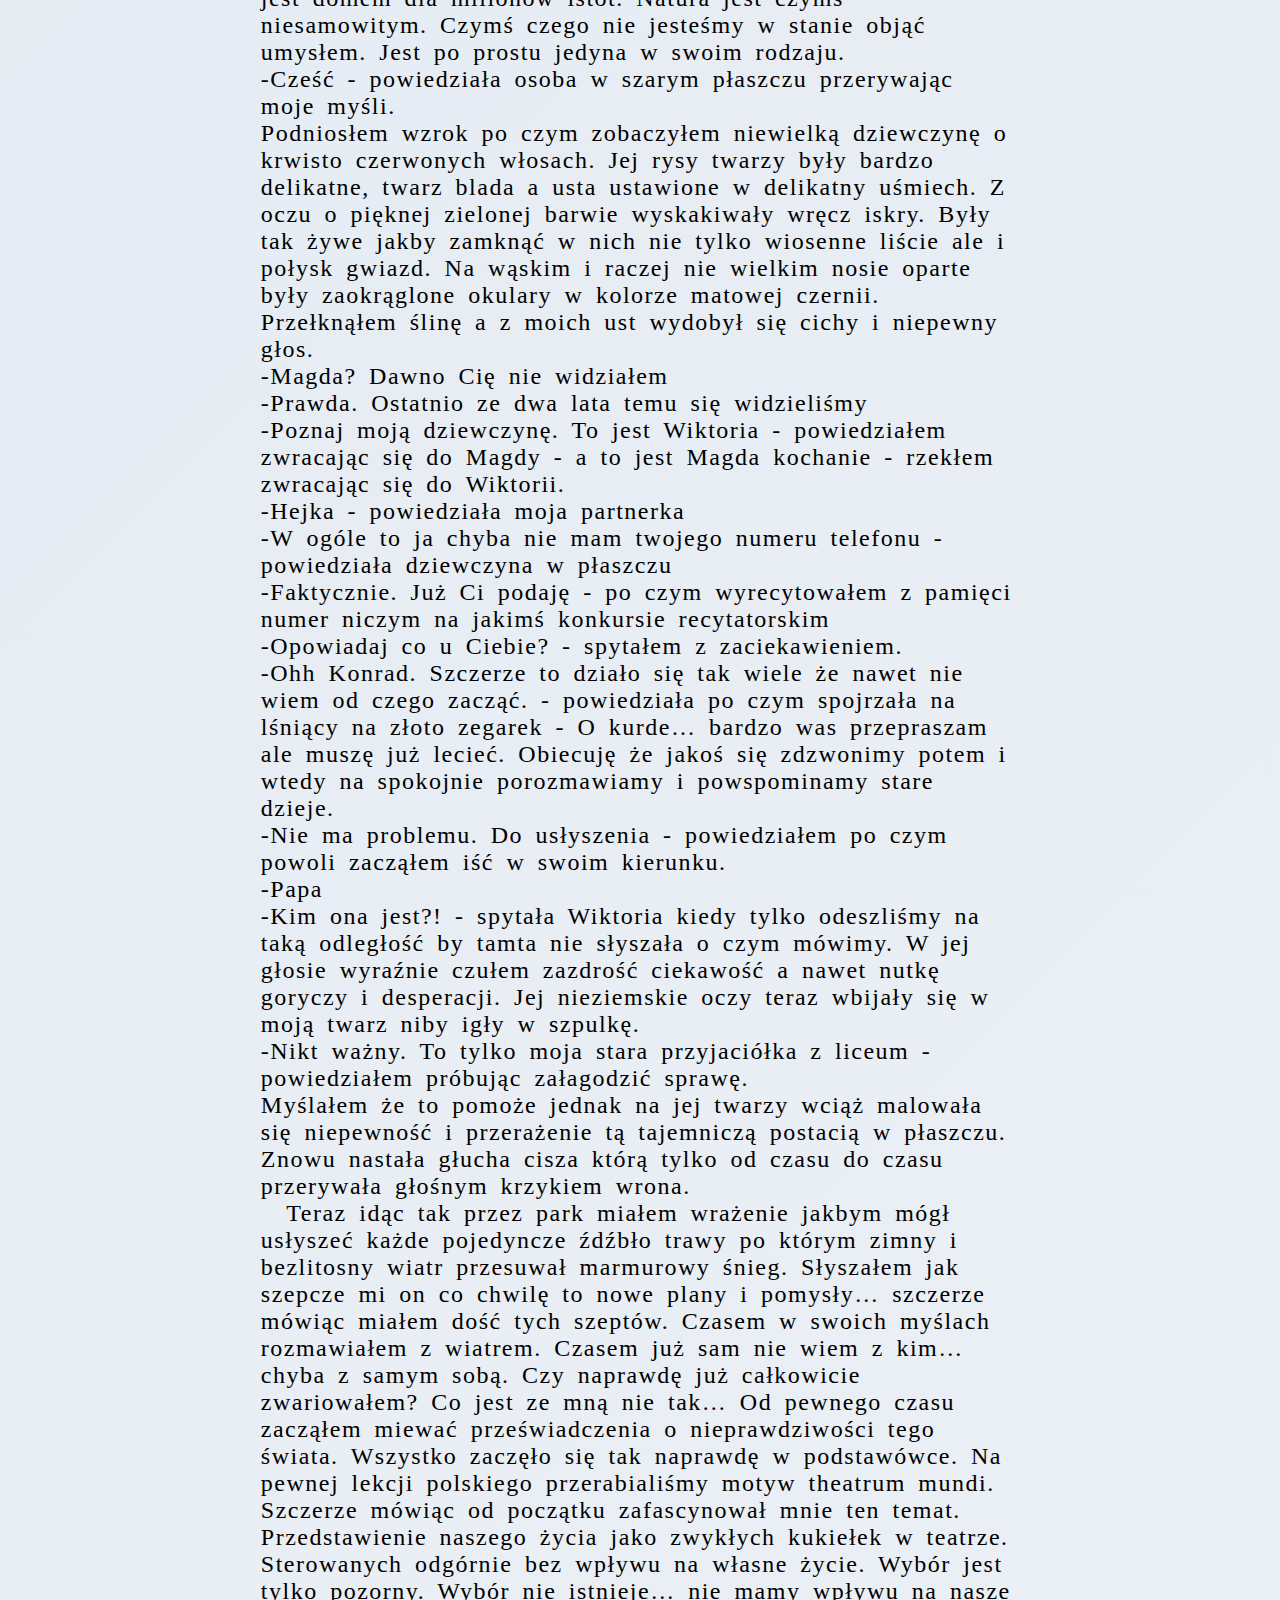
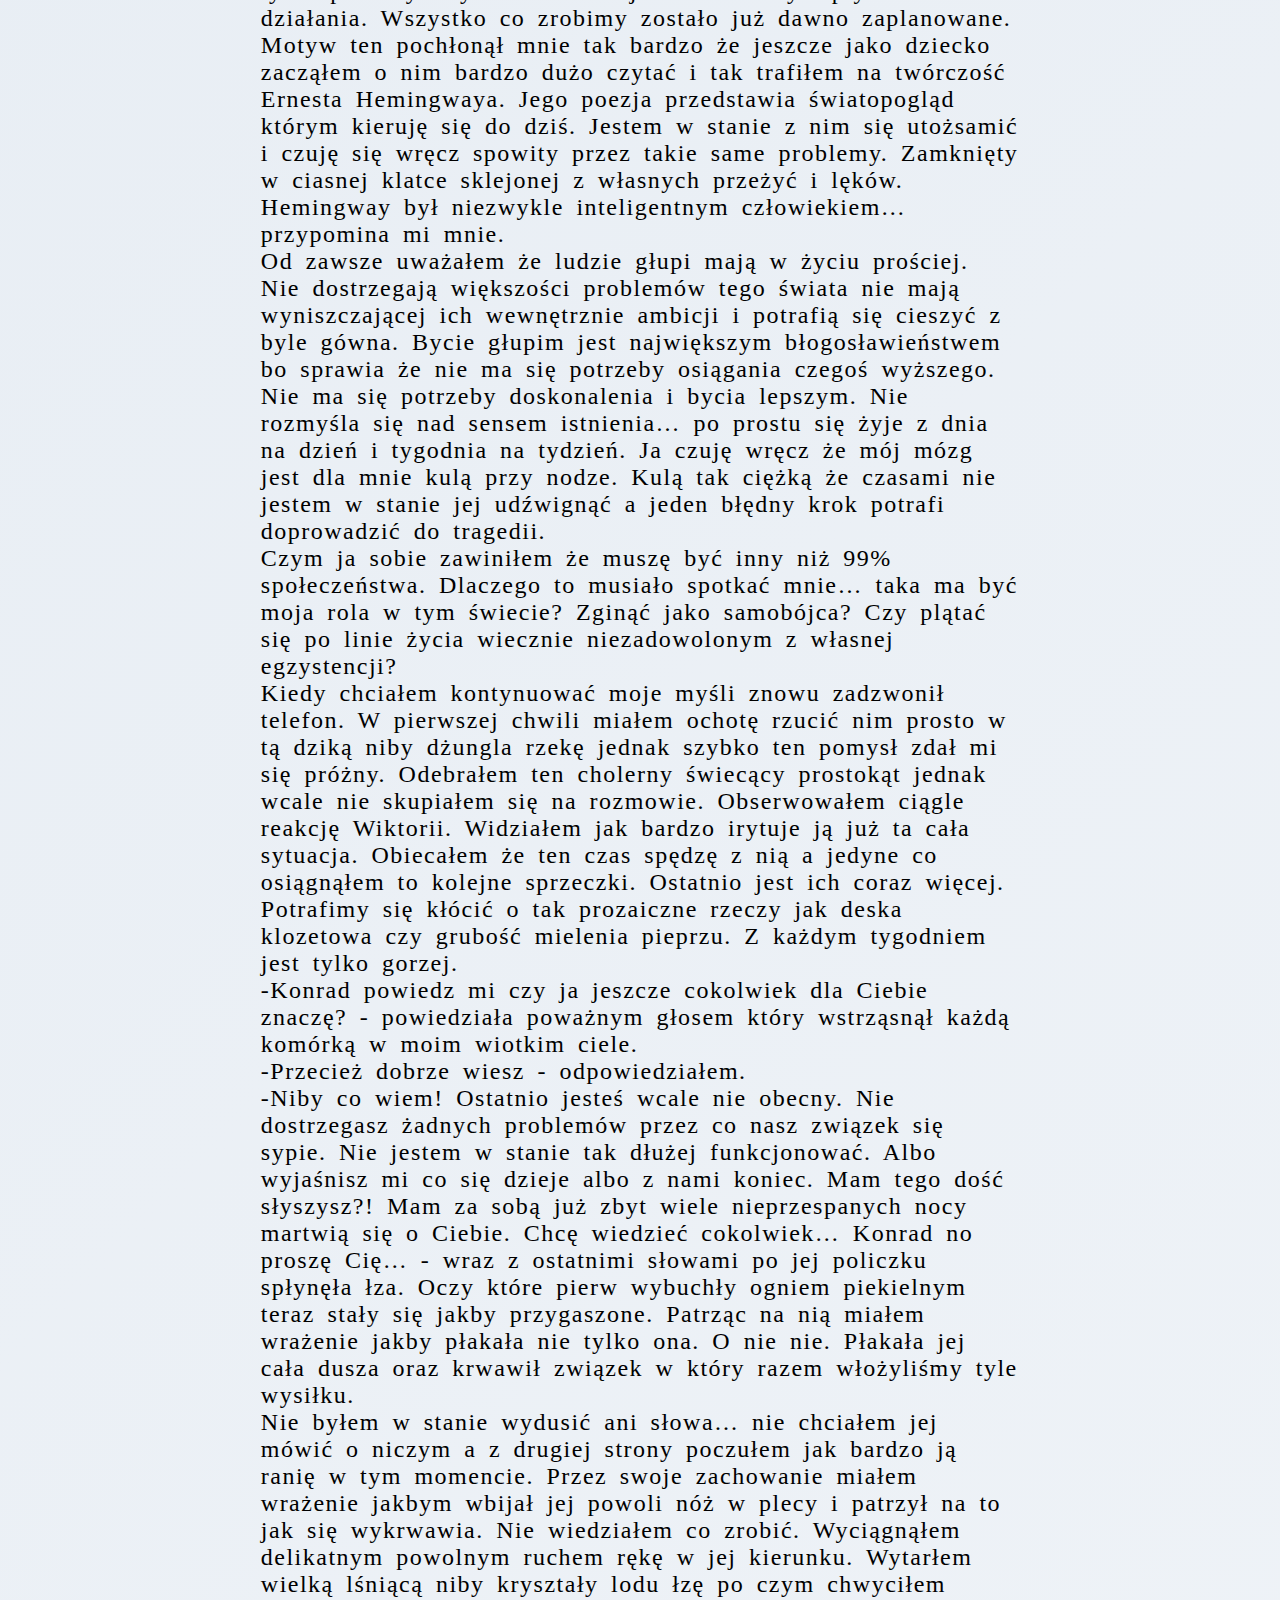
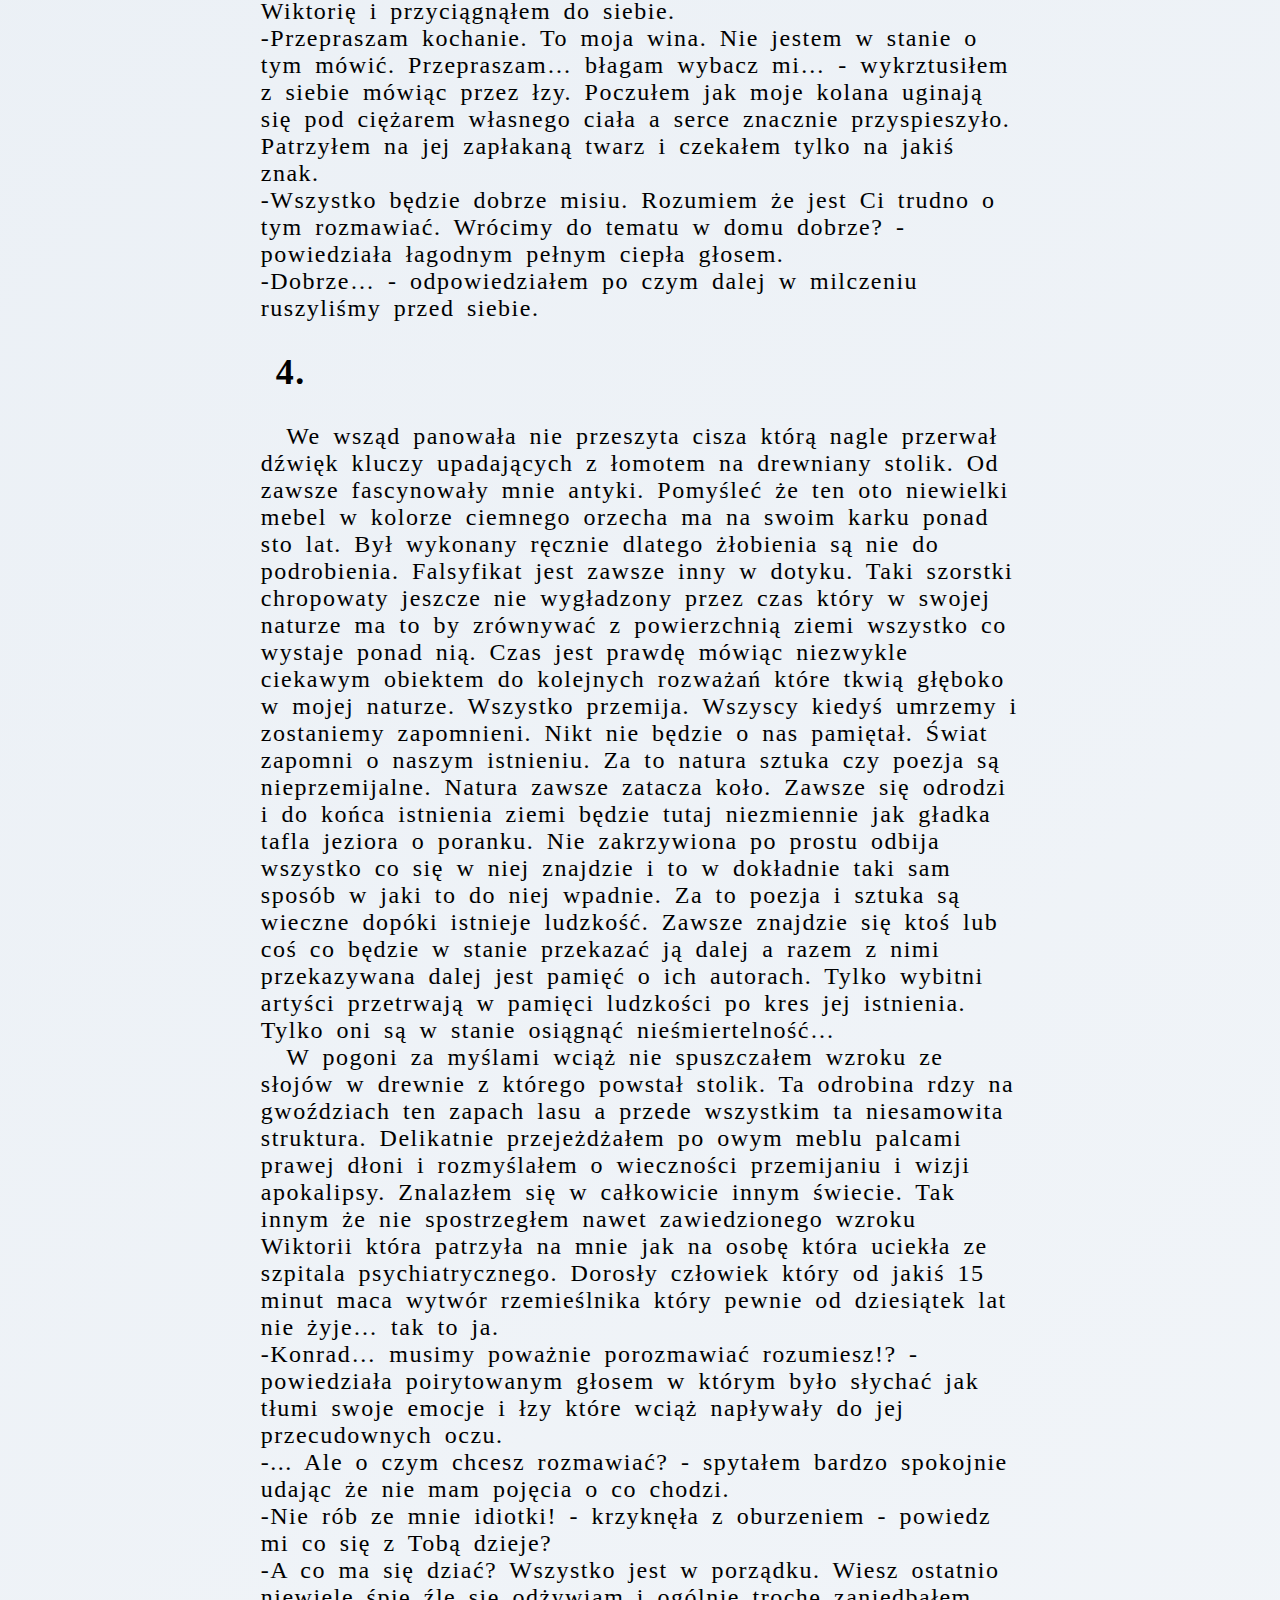
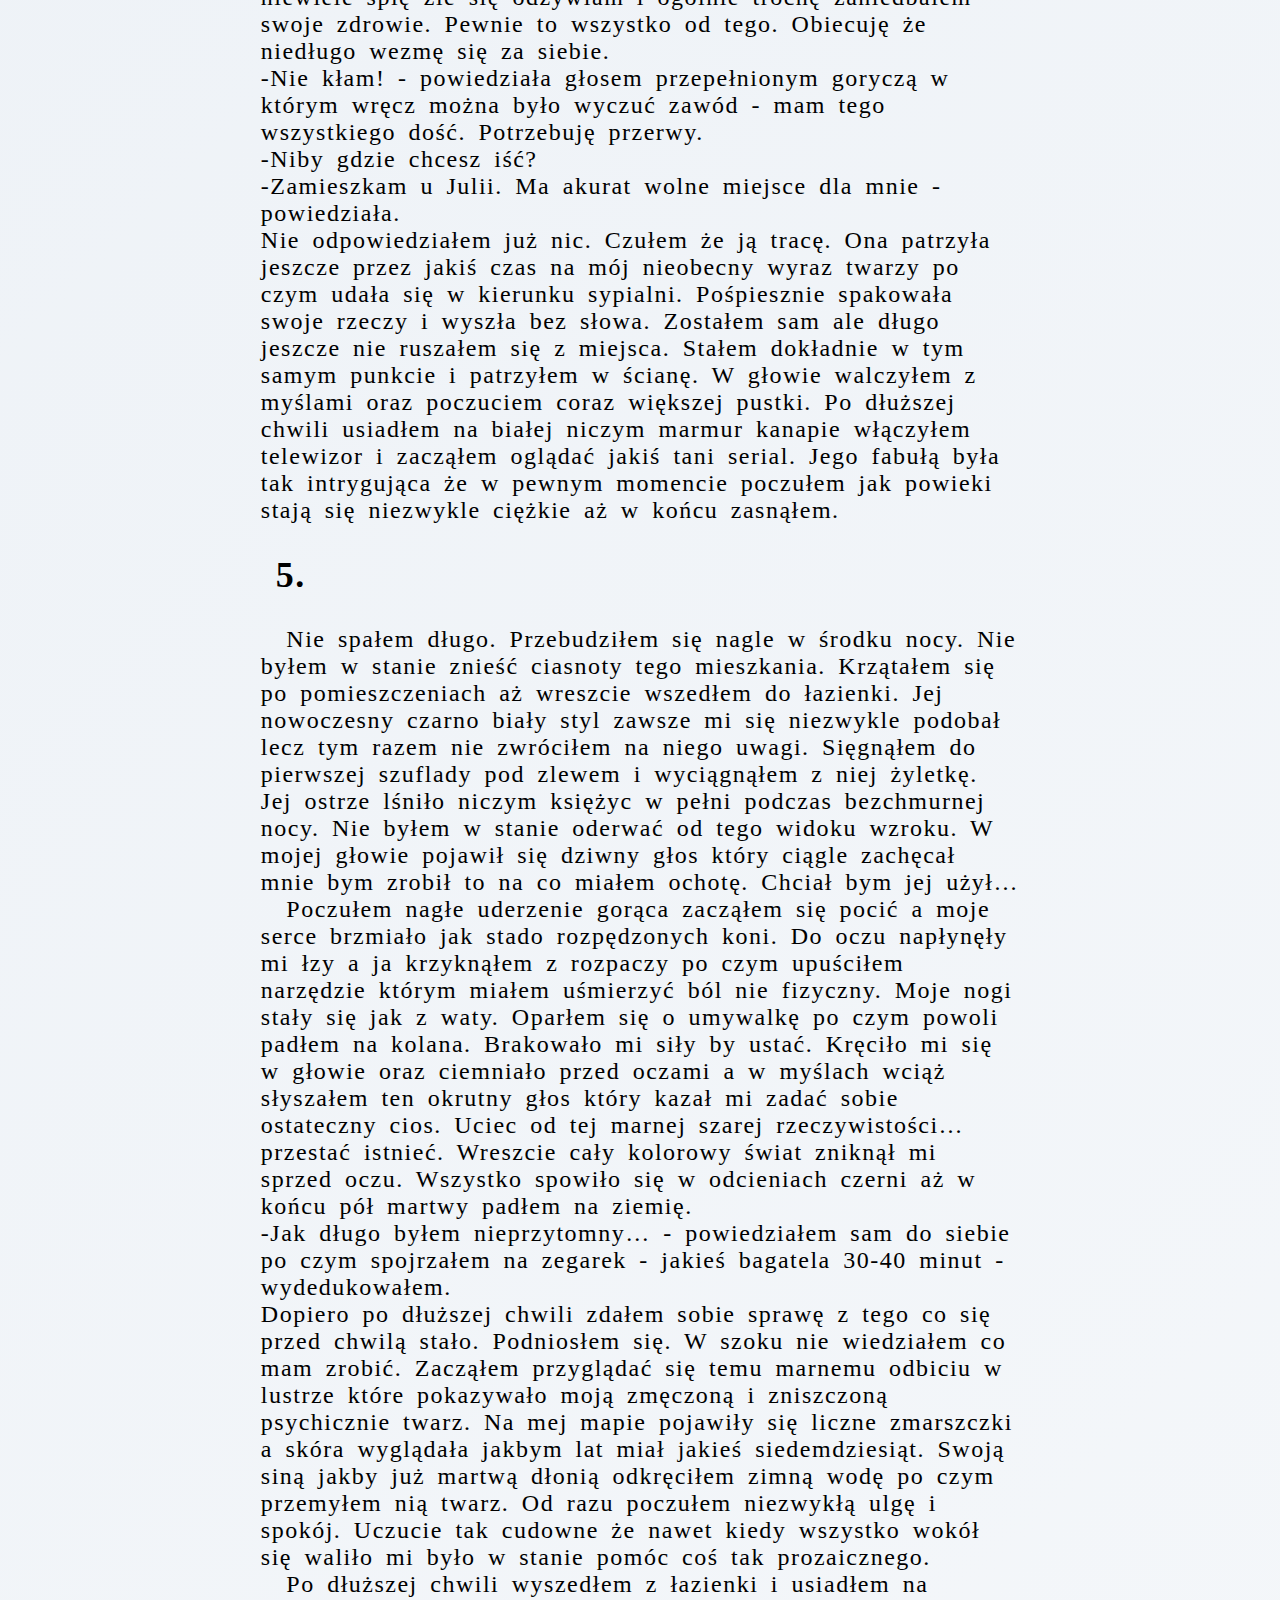
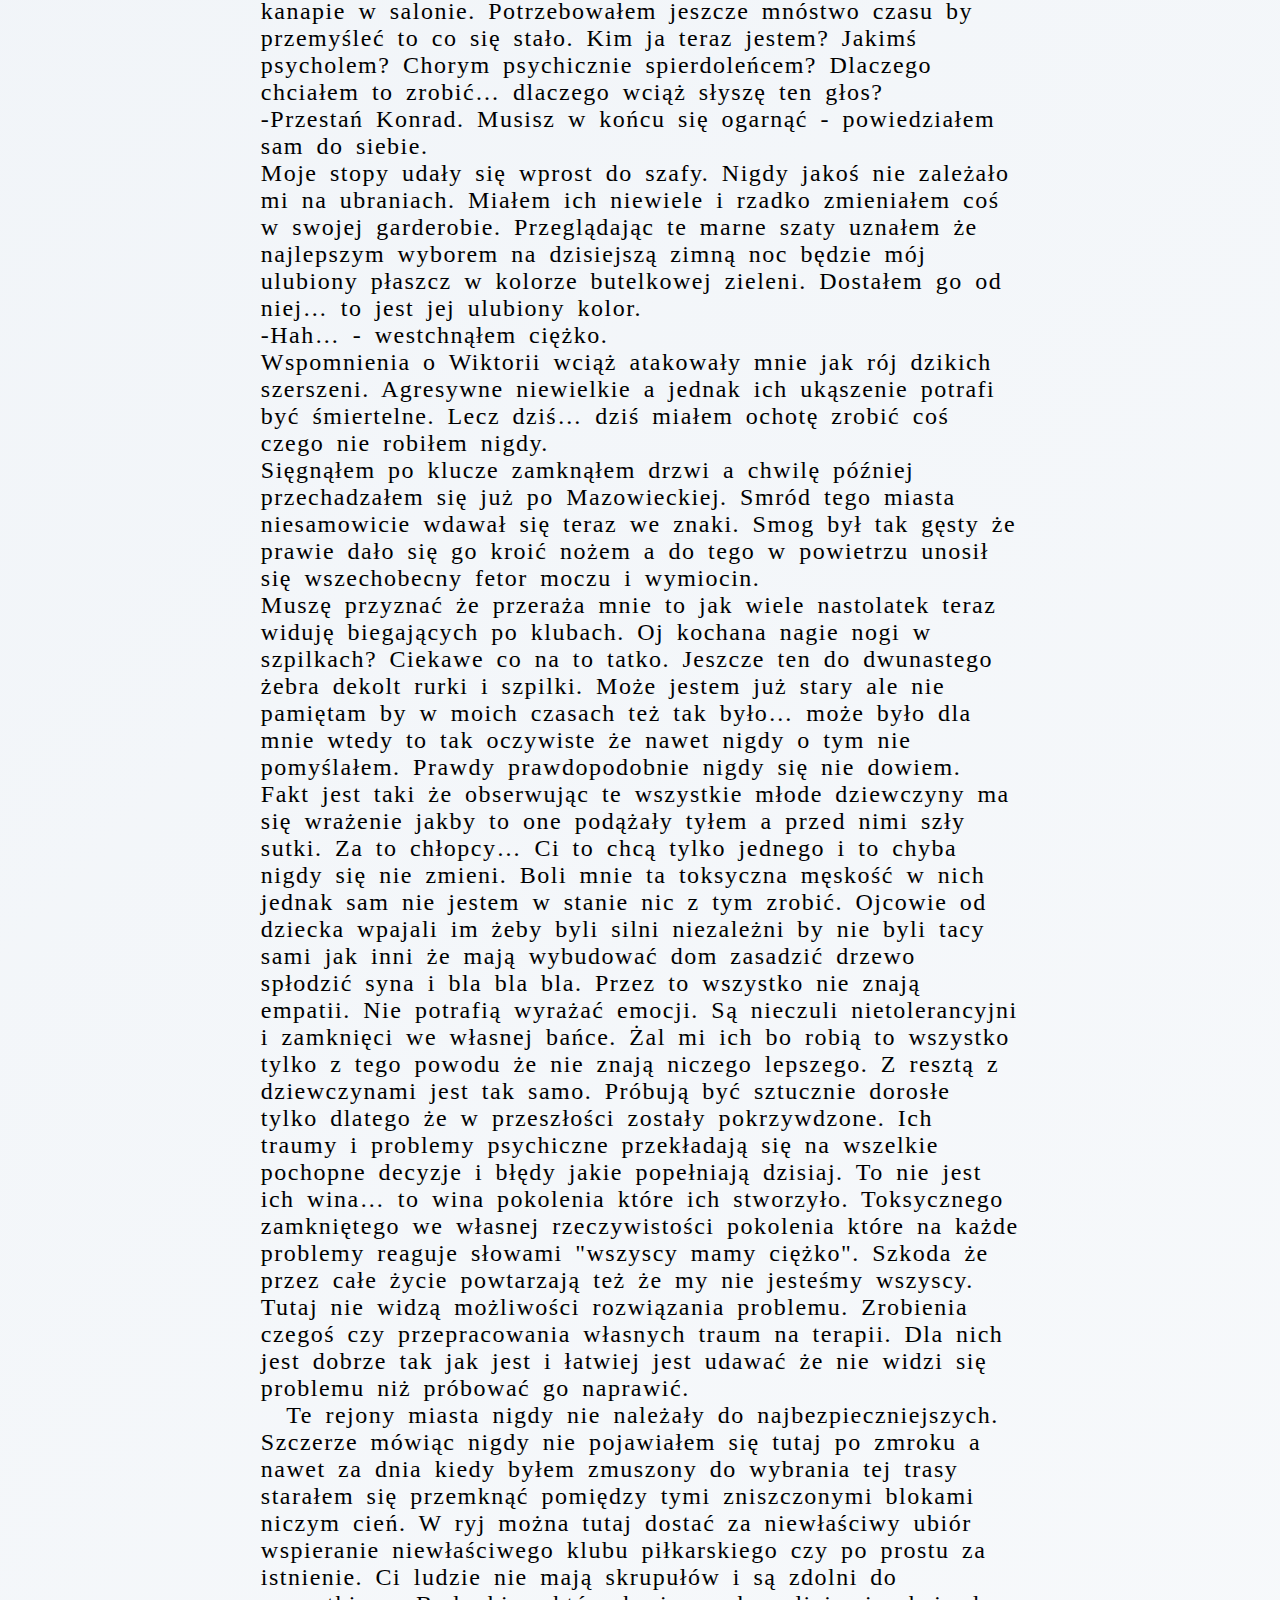
<file: sites/books/ps.html>
<!DOCTYPE html>
<html lang="pl">
  <head>
    <link rel="stylesheet" href="../../css/text.css">
    <meta charset="utf-8">
    <title>Pan Śmierć</title>
  </head>
  <body>
  <h1 class="header">"Pan Śmierć"</h1>
    <div class="textp">
        </br>
        <h2>1.</h2>

        &emsp;Sylwester… jedno z najgorszych świąt zaraz po urodzinach. Jaki jest w ogóle sens świętowania tego że jesteśmy coraz bliżej śmierci? Jaki jest sens cieszenia się z tego że zmarnowaliśmy kolejny rok naszego życia? Chyba nigdy tego nie zrozumiem… chciałbym ten dzień spędzić jak każdy inny… i w sumie bym to zrobił gdyby nie Wiktoria. Wiem jak bardzo jej zależy byśmy wychodzili gdzieś w takie ważne dni byśmy zbierali wspomnienia i w ogóle cieszyli się życiem. Gdyby nie to że ją kocham to nigdy nie wyszedłbym na żadną imprezę.</br>
        &emsp;Poznałem ją jakieś 4 lata temu. Było to dokładnie 15 sierpnia w okropny deszczowy dzień. Wraz z moim przyjacielem Wiktorem umówiłem się na spotkanie. Mieliśmy trochę porozmawiać a celem całej wycieczki miał być lokalny wodospad… nie spodziewałem się tego że będzie tam ktokolwiek więcej. Bardzo mu zależało by zapoznać mnie z Wiktorią… było to okropnie niezręczne. Miałem ochotę go za to zabić… nie jestem najlepszy w rozmawianiu z kobietami a przez niego byłem zmuszony robić to przez całe 3 godziny. Wszystkie moje poprzednie takie rozmowy najczęściej kończyły się niezręczną ciszą ale tym razem było inaczej. Rozmawialiśmy i rozmawialiśmy i rozmawialiśmy i nie mogliśmy przestać. Kiedy przyszedł czas by się pożegnać, podarowała mi swój numer telefonu a dalej jakoś samo się to potoczyło.</br>
        &emsp;No cóż skoro już tu jestem to zrobię wszystko by ona się dobrze bawiła… jej szczęście jest dla mnie ważniejsze niż moje. Od kiedy się pojawiła w moim życiu jakby wszystko stało się prostsze. Pomogła mi z wieloma rzeczami a reszta zaczęła się sama układać. Znalazłem dobrze płatną pracę z której czerpię ogromną satysfakcję do tego mam mnóstwo czasu dla siebie więc ciągle się rozwijam. Namówiła mnie żebym poszedł na siłownię oraz żebym zainteresował się inwestowaniem. Nigdy nie żyło mi się lepiej. Nareszcie mając te 26 lat czuję jakby wszystko szło wręcz idealnie. W sumie tą pracę mam też dzięki niej. Jej przyjaciel był managerem w firmie programistycznej do której złożyłem CV i gdyby nie ona prawdopodobnie nigdy bym się nie dowiedział że ta firma istnieje. Ogromnym atutem tej pracy jest to iż pracuję zdalnie. Dla mojej introwertycznej osobowości jest to wręcz jak marzenie.</br>
        -Konrad, o czym tak myślisz?</br>
        -O niczym kochanie.</br>
        -Jak o niczym? Musiałeś o czymś myśleć.</br>
        Nienawidzę gdy tak robi. Zawsze muszę przez to wymyślać jakąś wymówkę o czym myślałem. Dobrze że zawsze mam jakiś plan. Tak było i teraz.</br>
        -Myślałem o tym jak pięknie wyglądasz dzisiaj w tej sukience i że nie mogę się doczekać kiedy pierwszy raz dzisiaj zatańczymy.</br>
        -W takim razie chodź - powiedziała łapiąc mnie za rękę.</br>
        &emsp;Muszę przyznać że dzisiaj naprawdę wyglądała zjawiskowo. Piękne długie blond włosy, wspaniałe usta mieniące się jak lipcowe czereśnie i ten niesamowity błysk w oku. Założyła dzisiaj też moją ulubioną czerwoną sukienkę. Dlaczego ją tak lubię? Idealnie podkreśla wszystkie atuty jej sylwetki. Ten do dwunastego żebra dekolt oraz to wcięcie w talli sprawiają że nie jeden facet musi walczyć ze swoimi zwierzęcymi instynktami.</br>
        &emsp;Nie raz mnie zastanawiało czemu wybrała akurat mnie. Co ja takiego sobą reprezentuję? Ani przystojny ani wysoki ani zaradny ani nic a ona… ona wygląda wręcz jak bogini. Gdziekolwiek nie pójdzie to ciągnie się za nią wzrok tuzina mężczyzn. Każdy z nich chciałby ją mieć na swoją własność a ona wybrała mnie… nie jestem w stanie pojąć tego dlaczego akurat ja? Co jest takiego we mnie? Co ona takiego widzi czego nikt nigdy nie zauważył? Pewnie nigdy się nie dowiem jednak rozmyślanie o tym daje dziwnego rodzaju satysfakcję. Pozwala zrozumieć czasem że może jestem lepszym człowiekiem niż sam się uważam. Dobra to wszystko bez znaczenia. Dzisiejsza noc jest tylko dla niej i pora wreszcie zająć się nią tak jak wiem że chce być traktowana.</br>
        &emsp;Przystąpiliśmy do tańca… Wiktoria wręcz uwielbia taniec za to ja… ja ani nie lubiłem nigdy tańczyć ani opuszczać domu. W dzieciństwie nigdy nie wychodziłem z kolegami na podwórko grać w piłkę. Zawsze wolałem być raczej sam. Wtedy czułem że jakoś bardziej jestem. Nie oznaczało to że nie lubiałem sportu. Wręcz przeciwnie. Kochałem sporty od zawsze ale tylko te indywidualne. Nigdy nie widziałem żadnego sensu w sportach zespołowych. Nawet kiedy masz świetny dzień albo jesteś po prostu najlepszy z drużyny to i tak ta najsłabsza osoba definiuje to jak dobrze pójdzie w meczu. Jako jednostka nie znaczy się nic… z resztą w życiu jest tak samo. Jako ludzie nie potrafimy się pogodzić z tym jak niewiele znaczymy. Myślimy że możemy tak wiele osiągnąć tak wiele zmienić… nic nie możemy. Znaczymy tak niewiele że nawet nasza śmierć niczego nie zmieni. Uważamy się za kowala własnego losu a prawda jest taka że nie jesteśmy ani nigdy nie będziemy samoistni. Jesteśmy tylko funkcją innych ludzi. To oni decydują kim my jesteśmy. Nie mówiąc już o jednostkach które nie próbują znaleźć siebie. Ci są wyjątkowo zamknięci w tym pustym systemie który od dekad przekazuje te same wartości nie biorą pod uwagę upływu czasu i różnorodności ludzkiego umysłu.</br>
        &emsp;Rozmyślając nad sensem świata zapomniałem całkowicie gdzie jestem i co robię. Podczas tańca nieustannie myliłem kroki.</br>
        -ała!!! - krzyknęła Wiktoria po tym jak przypadkiem stanąłem na jej stopę.</br>
        -Przepraszam kochanie</br>
        -Konrad… co znowu się z Tobą dzieje? Przecież widzę że jesteś jakiś nieobecny.</br>
        -Nie, nic kochanie. Wszystko jest w porządku</br>
        -na pewno?!</br>
        -Tak, obiecuję.</br>
        &emsp;Tak naprawdę od dawna nic nie jest w porządku… nie rozumiem co się dzieje. Mam wszystko czego pragnąłem w życiu a czuję się coraz gorzej… odczuwam jakąś taką dziwną pustkę która przeszywa mnie jak zimne ostrze miecza i rozrywa na pół a ja w panice próbuję połączyć te przepołowione cząstki ciała które jednak z jakiegoś powodu się nie łączą tylko rozpadają to na kolejne części.</br>
        &emsp;Ciągle walczę z tym czy nie powiedzieć jej prawdy… powinna ją znać w końcu jest dla mnie wszystkim jednak nie chcę jej obciążać. Miała ostatnio bardzo burzliwy okres w życiu. Najpierw pogrzeb ojca który po latach walki zmarł na czerniaka a potem jeszcze tragiczne samobójstwo matki. Zasługuje teraz na odpoczynek. Nie powinienem jej martwić swoim stanem… poza tym pewnie niedługo mi przejdzie. To na pewno tylko chwilowe. Taka pora roku. Słońca nie ma cały czas zimno to i człowiek się gorzej czuje…</br>
        &emsp;No tak. Znowu odpłynąłem do swojego świata. Wrócę do tych przemyśleń kiedy indziej a teraz muszę naprawdę zadbać o to by ona bawiła się tak jak jeszcze nigdy.</br>

        <h2>2.</h2>

        &emsp;Ze snu wyrwał mnie nagle jazgot dzwoniącego telefonu. Ile bym dał za choć jeden jedyny dzień w którym ten niewielki świecący prostokąt zamilknie. Nienawidzę kiedy cokolwiek mi przerywa moje myśli a teraz dzieje się to nieustannie. Z drugiej strony gdyby nie Ci namolni klienci to nie miałbym ani grosza przy duszy choć obecnie chyba tracę duszę przez te bezwartościowe grosze.
        Odebrałem połączenie i przystąpiłem do rozmowy. Starałem się być jak najciszej jak tylko się dało. Nie chciałem obudzić Wiktorii. Tak rzadko może pozwolić sobie na dzień przerwy od pracy a wiem jak bardzo męczy ją na co dzień ta niełatwa sytuacja w której obecnie się znalazła. Chciałbym uwolnić ją od wszystkich problemów… szkoda że nie jestem w stanie… w sumie nawet ze swoimi sobie nie radzę.</br>
        &emsp;Po chwili rozmowy zauważyłem jak zaczęła się lekko poruszać po czym otworzyła oczy. Uwielbiam kiedy patrzy tak na mnie tymi pięknymi wielkimi błyszczącymi oczyma. Ich barwa też od zawsze była czymś nad czym potrafiłem rozważać godzinami. Wyglądały tak jakby ktoś z niesamowitą gracją zamkną w nich całą galaktykę. Nie dało się określić ich koloru. Im bliżej było do źrenicy tym więcej jaskrawych wręcz złotych barw można było zaobserwować za to na obrzeżach tęczówka snuła się w czystym błękicie. Nie ma chyba nic ciekawszego na tym świecie niż ludzkie oczy… szczególnie oczy które patrzą wprost na Ciebie z taką ciekawością jak teraz te jej.</br>
        -Z kim rozmawiałeś? - spytała Wiktoria kiedy zakończyłem rozmowę.</br>
        -Stary klient dzwonił podziękować za poprzedni projekt oraz poprosił o pomoc przy kolejnym - odpowiedziałem zgodnie z prawdą</br>
        -Naprawdę nawet pierwszego stycznia nie możesz odpocząć od pracy?</br>
        -Dobrze wiesz że nie mogę. Zawsze jest coś do roboty</br>
        -Chciałabym żebyś mógł spędzać więcej czasu ze mną - powiedziała błagalnym wręcz smutnym głosem który delikatnie spowił moją krtań i spowodował ucisk na samą myśl o tym że nie jestem w stanie jej tego zapewnić. Nie teraz. Mam mnóstwo pracy a do tego wcale nie mam sił. Wszystko idzie mi dwukrotnie wolniej. Nie jestem w stanie się skupić a kiedy nawet na chwilę mi się uda stan ten przerywa mi cholerny telefon.</br>
        -Kochanie mam teraz przed sobą bardzo istotny projekt. Nie mogę zawieść mojego szefa oraz wszystkich współpracowników. Obiecuję że jak tylko to skończę będziemy mieli mnóstwo czasu tylko dla siebie - tak naprawdę wiedziałem że to się nigdy nie wydarzy. Czuję że mam coraz mniej siły i z każdym tygodniem praca pochłania mnie coraz bardziej.</br>
        -Rozumiem… - powiedziała z rozczarowaniem w głosie - możesz mi powiedzieć co się dzieje?</br>
        -A co ma się dziać? - powiedziałem czując nagłe uderzenie gorąca.</br>
        -Ostatnio odpuszczasz nawet treningi. Przecież wiem że od dawna nie byłeś na siłowni - powiedziała z lekkim niepokojem w oczach a ja poczułem nagle zimne ukłucie w sercu. Tak jakby wbiła mi prosto w nie zimny jak lód sztylet.</br>
        -Wiesz… - zacząłem drżącym głosem - mam ostatnio mnóstwo pracy. Nie miałem czasu na to. A z resztą podnoszenie ciężarów nie da nam pieniędzy.</br>
        -Konrad musisz o siebie zadbać - powiedziała.</br>
        -Masz rację kochanie. Obiecuję że zadbam o siebie - odpowiedziałem.</br>
        &emsp;Zawsze w taki sposób wychodziłem z tej rozmowy. Już nie raz obiecywałem że zadbam o siebie że przestanę interesować się tylko nią i pracą a pomyślę też o sobie ale i tak zawsze kończy się tak samo. Tym razem jednak wyglądało to poważnie. Już dobrze znam ten jej ton głosu. Zawsze w taki sposób do mnie mówi kiedy jest już na skraju cierpliwości. Jest to znak że jak dłużej będę ją w taki sposób oszukiwał to się źle skończy. Z resztą nigdy nie chciałem jej oszukiwać ale niestety muszę. Dla jej dobra. Lepiej by nie wiedziała w jakim jestem stanie. Jest okropnie nadopiekuńcza i jeśli by się dowiedziała to zniosła by to znacznie gorzej niż ja. Nie chcę mieć nad sobą opiekunki. Chcę by mogła odpocząć. Już wystarczająco dużo się działo ostatnio w jej życiu, więcej nie potrzebuje.</br>
        -Konrad… - zaczęła drżącym głosem - może miałbyś na coś ochotę?</br>
        -Na co? - odpowiedziałem bezmyślnie po tym jak wyrwała mnie z moich przemyśleń.</br>
        -Wiesz… dawno nie mieliśmy okazji się tak bardziej zbliżyć do siebie a przez to że dzisiaj mamy trochę czasu to może można by to było wykorzystać - powiedziała niezwykle gorącym wręcz podniecającym głosem delikatnie się czerwieniąc.</br>
        -Oczywiście kochanie - powiedziałem po czym zacząłem ściągać z niej piżamę.
        Delikatnie całowałem ją po ciele i dotykałem tych jedwabistych włosów. Poczułem jak ściąga ze mnie koszulkę a chwilę potem nasze ciała złączyły się. Czułem jej przyśpieszony oddech a razem z nim puls. Po chwili z jej ust zaczęły wydobywać się delikatne jęki które wypełniły moje uszy. Za oknem padał deszcz który zmoczył błyszczący nawet w dzień neon Prady jednak my znaleźliśmy się w innej rzeczywistości. Nie było nas w tym małym śmierdzącym szlugami mieście. Byliśmy całkowicie gdzie indziej. W słonecznym ciepłym miejscu przepełnionym miłością. W zbudowanym z naszych ciał schronieniu które sprawiło że nasze dusze choć na chwilę mogły się połączyć. Nigdy nie czułem się lepiej a jeszcze więcej radości sprawiało mi to gdy widziałem jak cudownie jest Wiktorii.</br>
        Z resztą tak naprawdę tylko jej przyjemność mnie obchodziła. Nie robiłem tego dla siebie. To wszystko było całkowicie skierowane na jej upodobania. Mój los nigdy nie był dla mnie tak ważny jak jej.</br>
        &emsp;Gdy ruch naszych ciał wreszcie ustał leżeliśmy jeszcze wtuleni w siebie całując się delikatnie. Nie musieliśmy nic mówić. Dokładnie wiedzieliśmy co czujemy. Powoli podniosłem się z łóżka i udałem się w kierunku  kuchni by przygotować śniadanie.</br>
        Otworzyłem lodówkę w poszukiwaniu jajek. Jak zwykle miałem plan na to co ugotuję. Od zawsze jakoś ciągnęło mnie do kuchni i dzięki temu wiele się nauczyłem. Szybko przejrzałem pozostałe artykuły spożywcze jakie były dostępne w domu i zdecydowałem się na usmażenie omleta dla dwojga.</br>
        -Dzisiaj zrobię go na słodko - pomyślałem. Pokroiłem owoce po czym wyciągnąłem z szafki krem czekoladowy.</br>
        Kilka minut później posiłek był gotowy. Zaniosłem go czym prędzej do łóżka gdzie wciąż leżała Wiktoria.</br>
        -Szef kuchni przygotował omlet a'la espanol na słodko z owocami - powiedziałem wchodząc do sypialni</br>
        -Oh dziękuję - powiedziała ze śmiechem w głosie - Smacznego misiu</br>
        -Smacznego kochanie - odpowiedziałem uśmiechając się.</br>
        &emsp;Nastała piękna wręcz magiczna chwila. Oboje jedliśmy ciągle patrząc na siebie i szczerząc swoje białe jak śnieg zęby. Zapaliłem świeczki które leżały na stoliku nocnym i daliśmy się ponieść romantycznej chwili. Jej pełne lśniące usta zaczęły powoli zbliżać się w kierunku moich. Zobaczyłem jak zamknęła te piękne wielkie oczy. Już byliśmy tak blisko. Już prawie poczułem jej usta kiedy nagle… nagle zadzwonił telefon. Cały czar jakby prysł a ona odsunęła się pośpiesznie.</br>
        -No odbierz - powiedziała przerywając moje milczenie.</br>
        -Ja yyy…. - wyjąkałem niezdarnie</br>
        -Ty już się nie tłumacz. Idź lepiej do roboty skoro jest ważniejsza niż wszystko</br>
        -Przepraszam kochanie. Muszę odebrać.</br>

        <h2>3.</h2>
        <i class="i">*dwa tygodnie później*</i></br>
        </br>


        &emsp;Po kolejnym ciężkim tygodniu pracy nastał wymarzony weekend. Tym razem nie mogłem pozwolić sobie na błąd. Obiecałem Wiktorii że spędzę z nią dużo czasu i musiałem tę obietnicę spełnić. Zaraz po śniadaniu wybraliśmy się na spacer po parku. O tej porze roku to miejsce wyglądało niesamowicie. Ziemia była spowita cienką warstwą białego puchu. Z wielkich oblodzonych drzew zwisały ostre jak żyletka sople lodu a ptaki wyśpiewywały cudowną barwną niby błękit oceanu melodię. Zdawało się jakby ich życie było prostsze. W ich śpiewie nie było ani grama smutku strachu czy lęku. Było słychać tylko czystą radość życia. Było wiadomo że są szczęśliwe z każdego dnia istnienia oraz w ich egzystencji każdy dzień był wyjątkowy.</br>
        -Może nawet od tak prostych zwierząt jesteśmy w stanie się czegoś nauczyć - pomyślałem.</br>
        &emsp;Idąc dalej doszliśmy do niewielkiej rzeki która przepływa przez centrum. Ten okropny fetor tego brudnego miasta nagle jakby przestał istnieć. W powietrzu było czuć lekką wilgoć która wyjątkowo nie miała zapachu moczu zmieszanego ze szlugami. Tym razem wyczuć można było delikatny wręcz słodki zapach który spowijał płuca niczym mech. Po chwili mój wzrok zwrócił się w kierunku nurtu rzeki. Jej krystalicznie czysta woda znowu stała się powodem moich rozmyślań. Taka niespokojna o ogromnej sile i wręcz zabójcza a z drugiej strony jest domem dla milionów istot. Natura jest czymś niesamowitym. Czymś czego nie jesteśmy w stanie objąć umysłem. Jest po prostu jedyna w swoim rodzaju.</br>
        -Cześć - powiedziała osoba w szarym płaszczu przerywając moje myśli.</br>
        Podniosłem wzrok po czym zobaczyłem niewielką dziewczynę o krwisto czerwonych włosach. Jej rysy twarzy były bardzo delikatne, twarz blada a usta ustawione w delikatny uśmiech. Z oczu o pięknej zielonej barwie wyskakiwały wręcz iskry. Były tak żywe jakby zamknąć w nich nie tylko wiosenne liście ale i połysk gwiazd. Na wąskim i raczej nie wielkim nosie oparte były zaokrąglone okulary w kolorze matowej czernii. Przełknąłem ślinę a z moich ust wydobył się cichy i niepewny głos.</br>
        -Magda? Dawno Cię nie widziałem</br>
        -Prawda. Ostatnio ze dwa lata temu się widzieliśmy</br>
        -Poznaj moją dziewczynę. To jest Wiktoria - powiedziałem zwracając się do Magdy - a to jest Magda kochanie - rzekłem zwracając się do Wiktorii.</br>
        -Hejka - powiedziała moja partnerka</br>
        -W ogóle to ja chyba nie mam twojego numeru telefonu - powiedziała dziewczyna w płaszczu</br>
        -Faktycznie. Już Ci podaję - po czym wyrecytowałem z pamięci numer niczym na jakimś konkursie recytatorskim</br>
        -Opowiadaj co u Ciebie? - spytałem z zaciekawieniem.</br>
        -Ohh Konrad. Szczerze to działo się tak wiele że nawet nie wiem od czego zacząć. - powiedziała po czym spojrzała na lśniący na złoto zegarek - O kurde… bardzo was przepraszam ale muszę już lecieć. Obiecuję że jakoś się zdzwonimy potem i wtedy na spokojnie porozmawiamy i powspominamy stare dzieje.</br>
        -Nie ma problemu. Do usłyszenia - powiedziałem po czym powoli zacząłem iść w swoim kierunku.</br>
        -Papa</br>
        -Kim ona jest?! - spytała Wiktoria kiedy tylko odeszliśmy na taką odległość by tamta nie słyszała o czym mówimy. W jej głosie wyraźnie czułem zazdrość ciekawość a nawet nutkę goryczy i desperacji. Jej nieziemskie oczy teraz wbijały się w moją twarz niby igły w szpulkę.</br>
        -Nikt ważny. To tylko moja stara przyjaciółka z liceum - powiedziałem próbując załagodzić sprawę.
        </br>
        Myślałem że to pomoże jednak na jej twarzy wciąż malowała się niepewność i przerażenie tą tajemniczą postacią w płaszczu.</br>
        Znowu nastała głucha cisza którą tylko od czasu do czasu przerywała głośnym krzykiem wrona.</br> &emsp;Teraz idąc tak przez park miałem wrażenie jakbym mógł usłyszeć każde pojedyncze źdźbło trawy po którym zimny i bezlitosny wiatr przesuwał marmurowy śnieg. Słyszałem jak szepcze mi on co chwilę to nowe plany i pomysły… szczerze mówiąc miałem dość tych szeptów. Czasem w swoich myślach rozmawiałem z wiatrem. Czasem już sam nie wiem z kim… chyba z samym sobą. Czy naprawdę już całkowicie zwariowałem? Co jest ze mną nie tak… Od pewnego czasu zacząłem miewać przeświadczenia o nieprawdziwości tego świata. Wszystko zaczęło się tak naprawdę w podstawówce. Na pewnej lekcji polskiego przerabialiśmy motyw theatrum mundi.</br> Szczerze mówiąc od początku zafascynował mnie ten temat. Przedstawienie naszego życia jako zwykłych kukiełek w teatrze. Sterowanych odgórnie bez wpływu na własne życie. Wybór jest tylko pozorny. Wybór nie istnieje… nie mamy wpływu na nasze działania. Wszystko co zrobimy zostało już dawno zaplanowane. Motyw ten pochłonął mnie tak bardzo że jeszcze jako dziecko zacząłem o nim bardzo dużo czytać i tak trafiłem na twórczość Ernesta Hemingwaya. Jego poezja przedstawia światopogląd którym kieruję się do dziś. Jestem w stanie z nim się utożsamić i czuję się wręcz spowity przez takie same problemy. Zamknięty w ciasnej klatce sklejonej z własnych przeżyć i lęków. Hemingway był niezwykle inteligentnym człowiekiem… przypomina mi mnie.</br>
        Od zawsze uważałem że ludzie głupi mają w życiu prościej. Nie dostrzegają większości problemów tego świata nie mają wyniszczającej ich wewnętrznie ambicji i potrafią się cieszyć z byle gówna. Bycie głupim jest największym błogosławieństwem bo sprawia że nie ma się potrzeby osiągania czegoś wyższego. Nie ma się potrzeby doskonalenia i bycia lepszym. Nie rozmyśla się nad sensem istnienia… po prostu się żyje z dnia na dzień i tygodnia na tydzień. Ja czuję wręcz że mój mózg jest dla mnie kulą przy nodze. Kulą tak ciężką że czasami nie jestem w stanie jej udźwignąć a jeden błędny krok potrafi doprowadzić do tragedii.</br>
        Czym ja sobie zawiniłem że muszę być inny niż 99% społeczeństwa. Dlaczego to musiało spotkać mnie… taka ma być moja rola w tym świecie? Zginąć jako samobójca? Czy plątać się po linie życia wiecznie niezadowolonym z własnej egzystencji?</br>
        Kiedy chciałem kontynuować moje myśli znowu zadzwonił telefon. W pierwszej chwili miałem ochotę rzucić nim prosto w tą dziką niby dżungla rzekę jednak szybko ten pomysł zdał mi się próżny. Odebrałem ten cholerny świecący prostokąt jednak wcale nie skupiałem się na rozmowie. Obserwowałem ciągle reakcję Wiktorii. Widziałem jak bardzo irytuje ją już ta cała sytuacja. Obiecałem że ten czas spędzę z nią a jedyne co osiągnąłem to kolejne sprzeczki. Ostatnio jest ich coraz więcej. Potrafimy się kłócić o tak prozaiczne rzeczy jak deska klozetowa czy grubość mielenia pieprzu. Z każdym tygodniem jest tylko gorzej.</br>
        -Konrad powiedz mi czy ja jeszcze cokolwiek dla Ciebie znaczę? - powiedziała poważnym głosem który wstrząsnął każdą komórką w moim wiotkim ciele.</br>
        -Przecież dobrze wiesz - odpowiedziałem.</br>
        -Niby co wiem! Ostatnio jesteś wcale nie obecny. Nie dostrzegasz żadnych problemów przez co nasz związek się sypie. Nie jestem w stanie tak dłużej funkcjonować. Albo wyjaśnisz mi co się dzieje albo z nami koniec. Mam tego dość słyszysz?! Mam za sobą już zbyt wiele nieprzespanych nocy martwią się o Ciebie. Chcę wiedzieć cokolwiek… Konrad no proszę Cię… - wraz z ostatnimi słowami po jej policzku spłynęła łza. Oczy które pierw wybuchły ogniem piekielnym teraz stały się jakby przygaszone. Patrząc na nią miałem wrażenie jakby płakała nie tylko ona. O nie nie. Płakała jej cała dusza oraz krwawił związek w który razem włożyliśmy tyle wysiłku.</br>
        Nie byłem w stanie wydusić ani słowa… nie chciałem jej mówić o niczym a z drugiej strony poczułem jak bardzo ją ranię w tym momencie. Przez swoje zachowanie miałem wrażenie jakbym wbijał jej powoli nóż w plecy i patrzył na to jak się wykrwawia. Nie wiedziałem co zrobić. Wyciągnąłem delikatnym powolnym ruchem rękę w jej kierunku. Wytarłem wielką lśniącą niby kryształy lodu łzę po czym chwyciłem Wiktorię i przyciągnąłem do siebie.</br>
        -Przepraszam kochanie. To moja wina. Nie jestem w stanie o tym mówić. Przepraszam… błagam wybacz mi… - wykrztusiłem z siebie mówiąc przez łzy. Poczułem jak moje kolana uginają się pod ciężarem własnego ciała a serce znacznie przyspieszyło. Patrzyłem na jej zapłakaną twarz i czekałem tylko na jakiś znak.</br>
        -Wszystko będzie dobrze misiu. Rozumiem że jest Ci trudno o tym rozmawiać. Wrócimy do tematu w domu dobrze? - powiedziała łagodnym pełnym ciepła głosem.</br>
        -Dobrze… - odpowiedziałem po czym dalej w milczeniu ruszyliśmy przed siebie.</br>


        <h2>4.</h2>

        &emsp;We wsząd panowała nie przeszyta cisza którą nagle przerwał dźwięk kluczy upadających z łomotem na drewniany stolik. Od zawsze fascynowały mnie antyki. Pomyśleć że ten oto niewielki mebel w kolorze ciemnego orzecha ma na swoim karku ponad sto lat. Był wykonany ręcznie dlatego żłobienia są nie do podrobienia. Falsyfikat jest zawsze inny w dotyku. Taki szorstki chropowaty jeszcze nie wygładzony przez czas który w swojej naturze ma to by zrównywać z powierzchnią ziemi wszystko co wystaje ponad nią. Czas jest prawdę mówiąc niezwykle ciekawym obiektem do kolejnych rozważań które tkwią głęboko w mojej naturze. Wszystko przemija. Wszyscy kiedyś umrzemy i zostaniemy zapomnieni. Nikt nie będzie o nas pamiętał. Świat zapomni o naszym istnieniu. Za to natura sztuka czy poezja są nieprzemijalne. Natura zawsze zatacza koło. Zawsze się odrodzi i do końca istnienia ziemi będzie tutaj niezmiennie jak gładka tafla jeziora o poranku. Nie zakrzywiona po prostu odbija wszystko co się w niej znajdzie i to w dokładnie taki sam sposób w jaki to do niej wpadnie. Za to poezja i sztuka są wieczne dopóki istnieje ludzkość. Zawsze znajdzie się ktoś lub coś co będzie w stanie przekazać ją dalej a razem z nimi przekazywana dalej jest pamięć o ich autorach. Tylko wybitni artyści przetrwają w pamięci ludzkości po kres jej istnienia. Tylko oni są w stanie osiągnąć nieśmiertelność…</br>
        &emsp;W pogoni za myślami wciąż nie spuszczałem wzroku ze słojów w drewnie z którego powstał stolik. Ta odrobina rdzy na gwoździach ten zapach lasu a przede wszystkim ta niesamowita struktura. Delikatnie przejeżdżałem po owym meblu palcami prawej dłoni i rozmyślałem o wieczności przemijaniu i wizji apokalipsy. Znalazłem się w całkowicie innym świecie. Tak innym że nie spostrzegłem nawet zawiedzionego wzroku Wiktorii która patrzyła na mnie jak na osobę która uciekła ze szpitala psychiatrycznego. Dorosły człowiek który od jakiś 15 minut maca wytwór rzemieślnika który pewnie od dziesiątek lat nie żyje… tak to ja.</br>
        -Konrad… musimy poważnie porozmawiać rozumiesz!? - powiedziała poirytowanym głosem w którym było słychać jak tłumi swoje emocje i łzy które wciąż napływały do jej przecudownych oczu.</br>
        -... Ale o czym chcesz rozmawiać? - spytałem bardzo spokojnie udając że nie mam pojęcia o co chodzi.</br>
        -Nie rób ze mnie idiotki! - krzyknęła z oburzeniem - powiedz mi co się z Tobą dzieje?</br>
        -A co ma się dziać? Wszystko jest w porządku. Wiesz ostatnio niewiele śpię źle się odżywiam i ogólnie trochę zaniedbałem swoje zdrowie. Pewnie to wszystko od tego. Obiecuję że niedługo wezmę się za siebie.</br>
        -Nie kłam! - powiedziała głosem przepełnionym goryczą w którym wręcz można było wyczuć zawód - mam tego wszystkiego dość. Potrzebuję przerwy.</br>
        -Niby gdzie chcesz iść?</br>
        -Zamieszkam u Julii. Ma akurat wolne miejsce dla mnie - powiedziała.</br>
        Nie odpowiedziałem już nic. Czułem że ją tracę. Ona patrzyła jeszcze przez jakiś czas na mój nieobecny wyraz twarzy po czym udała się w kierunku sypialni. Pośpiesznie spakowała swoje rzeczy i wyszła bez słowa. Zostałem sam ale długo jeszcze nie ruszałem się z miejsca. Stałem dokładnie w tym samym punkcie i patrzyłem w ścianę. W głowie walczyłem z myślami oraz poczuciem coraz większej pustki. Po dłuższej chwili usiadłem na białej niczym marmur kanapie włączyłem telewizor i zacząłem oglądać jakiś tani serial. Jego fabułą była tak intrygująca że w pewnym momencie poczułem jak powieki stają się niezwykle ciężkie aż w końcu zasnąłem.</br>

	<h2> 5.</h2>
        &emsp;Nie spałem długo. Przebudziłem się nagle w środku nocy. Nie byłem w stanie znieść ciasnoty tego mieszkania. Krzątałem się po pomieszczeniach aż wreszcie wszedłem do łazienki. Jej nowoczesny czarno biały styl zawsze mi się niezwykle podobał lecz tym razem nie zwróciłem na niego uwagi. Sięgnąłem do pierwszej szuflady pod zlewem i wyciągnąłem z niej żyletkę. Jej ostrze lśniło niczym księżyc w pełni podczas bezchmurnej nocy. Nie byłem w stanie oderwać od tego widoku wzroku. W mojej głowie pojawił się dziwny głos który ciągle zachęcał mnie bym zrobił to na co miałem ochotę. Chciał bym jej użył…</br>
        &emsp;Poczułem nagłe uderzenie gorąca zacząłem się pocić a moje serce brzmiało jak stado rozpędzonych koni. Do oczu napłynęły mi łzy a ja krzyknąłem z rozpaczy po czym upuściłem narzędzie którym miałem uśmierzyć ból nie fizyczny. Moje nogi stały się jak z waty. Oparłem się o umywalkę po czym powoli padłem na kolana. Brakowało mi siły by ustać. Kręciło mi się w głowie oraz ciemniało przed oczami a w myślach wciąż słyszałem ten okrutny głos który kazał mi zadać sobie ostateczny cios. Uciec od tej marnej szarej rzeczywistości… przestać istnieć. Wreszcie cały kolorowy świat zniknął mi sprzed oczu. Wszystko spowiło się w odcieniach czerni aż w końcu pół martwy padłem na ziemię.</br>
        -Jak długo byłem nieprzytomny… - powiedziałem sam do siebie po czym spojrzałem na zegarek - jakieś bagatela 30-40 minut - wydedukowałem.</br>
        Dopiero po dłuższej chwili zdałem sobie sprawę z tego co się przed chwilą stało. Podniosłem się. W szoku nie wiedziałem co mam zrobić. Zacząłem przyglądać się temu marnemu odbiciu w lustrze które pokazywało moją zmęczoną i zniszczoną psychicznie twarz. Na mej mapie pojawiły się liczne zmarszczki a skóra wyglądała jakbym lat miał jakieś siedemdziesiąt. Swoją siną jakby już martwą dłonią odkręciłem zimną wodę po czym przemyłem nią twarz. Od razu poczułem niezwykłą ulgę i spokój. Uczucie tak cudowne że nawet kiedy wszystko wokół się waliło mi było w stanie pomóc coś tak prozaicznego.</br>
        &emsp;Po dłuższej chwili wyszedłem z łazienki i usiadłem na kanapie w salonie. Potrzebowałem jeszcze mnóstwo czasu by przemyśleć to co się stało. Kim ja teraz jestem? Jakimś psycholem? Chorym psychicznie spierdoleńcem? Dlaczego chciałem to zrobić… dlaczego wciąż słyszę ten głos?</br>
        -Przestań Konrad. Musisz w końcu się ogarnąć - powiedziałem sam do siebie.</br>
        Moje stopy udały się wprost do szafy. Nigdy jakoś nie zależało mi na ubraniach. Miałem ich niewiele i rzadko zmieniałem coś w swojej garderobie. Przeglądając te marne szaty uznałem że najlepszym wyborem na dzisiejszą zimną noc będzie mój ulubiony płaszcz w kolorze butelkowej zieleni. Dostałem go od niej… to jest jej ulubiony kolor.</br>
        -Hah… - westchnąłem ciężko.</br>
        Wspomnienia o Wiktorii wciąż atakowały mnie jak rój dzikich szerszeni. Agresywne niewielkie a jednak ich ukąszenie potrafi być śmiertelne. Lecz dziś… dziś miałem ochotę zrobić coś czego nie robiłem nigdy.</br>
        Sięgnąłem po klucze zamknąłem drzwi a chwilę później przechadzałem się już po Mazowieckiej. Smród tego miasta niesamowicie wdawał się teraz we znaki. Smog był tak gęsty że prawie dało się go kroić nożem a do tego w powietrzu unosił się wszechobecny fetor moczu i wymiocin.</br>
        Muszę przyznać że przeraża mnie to jak wiele nastolatek teraz widuję biegających po klubach. Oj kochana nagie nogi w szpilkach? Ciekawe co na to tatko. Jeszcze ten do dwunastego żebra dekolt rurki i szpilki. Może jestem już stary ale nie pamiętam by w moich czasach też tak było… może było dla mnie wtedy to tak oczywiste że nawet nigdy o tym nie pomyślałem. Prawdy prawdopodobnie nigdy się nie dowiem. Fakt jest taki że obserwując te wszystkie młode dziewczyny ma się wrażenie jakby to one podążały tyłem a przed nimi szły sutki. Za to chłopcy… Ci to chcą tylko jednego i to chyba nigdy się nie zmieni. Boli mnie ta toksyczna męskość w nich jednak sam nie jestem w stanie nic z tym zrobić. Ojcowie od dziecka wpajali im żeby byli silni niezależni by nie byli tacy sami jak inni że mają wybudować dom zasadzić drzewo spłodzić syna i bla bla bla. Przez to wszystko nie znają empatii. Nie potrafią wyrażać emocji. Są nieczuli nietolerancyjni i zamknięci we własnej bańce. Żal mi ich bo robią to wszystko tylko z tego powodu że nie znają niczego lepszego. Z resztą z dziewczynami jest tak samo. Próbują być sztucznie dorosłe tylko dlatego że w przeszłości zostały pokrzywdzone. Ich traumy i problemy psychiczne przekładają się na wszelkie pochopne decyzje i błędy jakie popełniają dzisiaj. To nie jest ich wina… to wina pokolenia które ich stworzyło. Toksycznego zamkniętego we własnej rzeczywistości pokolenia które na każde problemy reaguje słowami "wszyscy mamy ciężko". Szkoda że przez całe życie powtarzają też że my nie jesteśmy wszyscy. Tutaj nie widzą możliwości rozwiązania problemu. Zrobienia czegoś czy przepracowania własnych traum na terapii. Dla nich jest dobrze tak jak jest i łatwiej jest udawać że nie widzi się problemu niż próbować go naprawić.</br>
        &emsp;Te rejony miasta nigdy nie należały do najbezpieczniejszych. Szczerze mówiąc nigdy nie pojawiałem się tutaj po zmroku a nawet za dnia kiedy byłem zmuszony do wybrania tej trasy starałem się przemknąć pomiędzy tymi zniszczonymi blokami niczym cień. W ryj można tutaj dostać za niewłaściwy ubiór wspieranie niewłaściwego klubu piłkarskiego czy po prostu za istnienie. Ci ludzie nie mają skrupułów i są zdolni do wszystkiego. Budynki w których się wychowali i mieszkają do dziś wręcz chylą się ku upadkowi. Stara zabudowa z czasów PRLu która nie była remontowana od lat wygląda jak świat postapokaliptyczny. Wielkie szare bloki betonu z niewielkimi oknami cuchnące pleśnią i wilgocią. Patrząc po plamach na ścianach dach na pewno przeciekał a same budynki na pewno nie były ocieplone.</br>
        &emsp;Nagle na mojej drodze pojawiły się niewielkie drzwi rozświetlone kolorowymi światłami. Był to jeden z tutejszych klubów nocnych. Przy wejściu stał ochroniarz który swoją posturą wzbudzał w każdym przechodniu niesamowity strach. Wyglądał na młodego jednak miał ponad dwa metry wzrostu i tyle samo w barach. Podszedłem do niego a on zaczął mierzyć mnie swoim podejrzliwym i nieufnym wzrokiem. Szczerze mówiąc już szybciej na Syberii bym kupił szron niż zaufał jemu. Mijały minuty a ja czułem jak z przerażenia zaczynają jeżyć mi się włosy na karku. Nigdy nie mogłem mieć pewności że nic mi nie zrobi.</br>
        -Możesz wejść - powiedział zdecydowanym bardzo niskim głosem a następnie uchylił przede mną drzwi.</br>
        Pomieszczenie nie było zbyt wielkie. Składało się z sali głównej w której stały stoliki i bar. Stoliki otaczały wybieg dla striptizerek a w samym centrum pomieszczenia znajdowała się rura na której występowały skąpo odziane tancerki. Przy jednym ze stolików zobaczyłem dziwnie znajomą twarz. Wiedziałem że znam skądś tego człowieka lecz nie miałem pojęcia kim jest. Był wysokim brunetem o bardzo jasnej karnacji oraz kręconych włosach. Siedział całkowicie sam co wydało mi się podejrzane szczególnie że na stole zauważyłem białą kreskę oraz zwinięty banknot.</br>
        -Konrad? Kopę lat - Powiedział z rosyjskim akcentem kiedy zauważył że mu się przyglądam.
        Teraz już dokładnie wiedziałem kim był. To był Sasza. Stary znajomy z czasów liceum. Szczerze nigdy bym nie podejrzewał że tak porządnego człowieka jakim kiedyś był spotkam tutaj w klubie nocnym w otoczeniu pań lekkich obyczajów.</br>
        -Ooo Sasza. Miło Cię widzieć. Co tam u Ciebie? - spytałem dosiadając się.</br>
        -A wiesz biznes się kręci. Zaczęło się od sztuki potem kryptowalut a teraz trochę handluję narkotykami - powiedział z wręcz diabolicznym uśmiechem. Najbardziej w jego postaci zdziwiło mnie że tak łatwo dzieli się takimi informacji z prawie kompletnie obcą mu osobą.</br>
        -No to świetnie stary. Poczekaj zaraz do Ciebie wrócę tylko pójdę po coś do picia - powiedziałem po czym udałem się do baru.</br>
        -Co dla Ciebie kochaniutki - powiedziała wysoka rudowłosa dziewczyna z błękitnymi oczami. Najbardziej w jej postaci wyróżniał się biust który był tak ogromny że wręcz wylewał się z wysadzanego kryształami stanika. Jej usta były niezwykle czerwone i pełne a uszy przyozdabiały kolczyki w emeraldowym kolorze.</br>
        -wódka… i w sumie tylko tyle</br>
        -Jasne słodziutki - oznajmiła puszczając oko w moim kierunku jednak chwilę później moje zamówienie było już gotowe.</br>
        Wróciłem do stolika i uniosłem lekko szklankę dając sygnał do wzniesienia toastu.</br>
        -Za nas za was za ropę i gaz - powiedział uroczyście Sasza. Był to typowy rosyjski toast wznoszony przy każdej okazji.</br>
        -W ogóle to co ty tu robisz? - spytałem - myślałem że wróciłeś do Rosji.</br>
        -A wiesz… włóczyłem się po całym świecie. Byłem trochę tu trochę tam. W Korei poznałem pewnego dilera który wciągnął mnie w biznes. Od tamtej pory rozprowadzam jego towar po całej Polsce. I dokładnie to robię tutaj. Miałem zlecenie ale chłopaczek mnie wystawił. Może chcesz skorzystać? Mam mnóstwo towaru z którym i tak nie mam co zrobić. Pękł mi woreczek i jeśli go nie wykorzystam dzisiaj to jutro już do niczego nie będzie się nadawał - oznajmił uśmiechając się co Rosjanom zdarza się rzadko.</br>
        -Nie sposób Tobie odmówić - powiedziałem szczerząc do niego zęby w geście zaufania. Złapałem za banknot i nachyliłem się nad białą grudą.</br>
        -Kopie! - wybuchł śmiechem Sasza patrząc na to jak krzywię się po tym jak ten drobny proch znalazł się w moich nozdrzach.</br>
        Rozmowa toczyła się cudownie a razem z nią wzrastała liczba zażywanych przeze mnie używek. Kiedy byłem już dość mocno wstawiony do naszego stolika podeszła prostytutka.</br>
        -Chcą może się panowie zabawić? - powiedziała aksamitnym wręcz podniecającym głosem rzucając mi gorące spojrzenie. Miałem wrażenie jakby z jej ust kapała wrzącą lawa która błyskawicznie podgrzała atmosferę wokół</br>
        - Ahh no tak nie przedstawiłam się. Jestem Aleksandra i mam na Ciebie ochotę skarbie - kontynuowała zwracając się do mnie.</br>
        -Wybacz nie jestem zainteresowany</br>
        -Oj no przestań. Potrzebujesz wreszcie się zabawić. Ja Ci postawię ten taniec - wykrzyczał Sasza po czym wręczył dziewczynie pięćset złotych.</br>
        Nim zdążyłem zareagować Aleksandra ciągnęła mnie już za sobą do prywatnego pokoju. Była szczupła wysoką blondynką z kręconymi włosami oraz wielkimi jędrnymi pośladkami jednak nie to było dla mnie teraz istotne. Z resztą nigdy nie interesował mnie kobiecy wygląd. Znacznie bardziej pociągała mnie osobowość. Czułem się winny że robię to Wiktorii. Tego wcale nie było w planie jednak alkohol odebrał mi do reszty umysł. Gdy tylko zrzuciła z siebie i tak już bardzo skąpe ubranie zacząłem się delektować tą chwilą a dla mojego mózgu był to tak przyjemny bodziec że poczułem się jakbym był w całkiem innym świecie. Dalej pomiędzy nami toczył się small talk i coś dziwnie zaiskrzyło. Moja tancerka zamknęła drzwi na klucz po czym kazała mi się dotykać. Chwilę potem zorientowałem się że ściąga ze mnie ubrania jednak nie byłem w stanie nawet zareagować. Alkohol i narkotyki kompletnie odebrały mi możliwość ruchu a pomimo wszystko to co się działo zaczęło mi się podobać. Niedługo potem byłem już kompletnie nagi a Aleksandra zaczęła mnie ujeżdżać. Jej delikatne jęki oraz dirty talk jaki prowadziła sprawiały że nie mogłem oprzeć się przyjemności. Wypełniała całe moje wnętrze a ciało wręcz drgało od tych doznań. Położyłem ręce na jej piersiach i zajrzałem głęboko w jej oczy. Gdy tylko nasze spojrzenia się spotkały poczułem jak moja tancerka zaczyna przyspieszać.
        -Szybciej, szybciej! - krzyknąłem tracą nad sobą kontrolę. Jej oddech stawał się coraz płytszy i doskonale czułem to że jest już blisko końca. Złapałem ją za włosy przyciągnąłem do siebie i zacząłem całować. Gdy tylko nasze usta się złączyły poczułem jak doszła. Wtedy to ja przejąłem inicjatywę. Przewróciłem ją i przyparłem do ziemi. Dopiero kiedy zaspokoiłem siebie puściłem ją ze swoich objęć. Bez słowa ubrałem się wziąłem leżący na blacie niewielkiego szklanego stolika klucz otworzyłem drzwi i wyszedłem.</br>
        &emsp;Kiedy wróciłem do Saszy nie było już ze mną najlepiej. Świat w mojej głowie wirował a ja czułem jak tracę władność nóg. Nagle potknąłem się padłem na ziemię a wszystko co widziałem zaczęło ciemnieć aż w końcu znikło całkowicie. W oddali usłyszałem jeszcze przeraźliwy krzyk Aleksandry po czym cały znany mi świat umilkł.</br>
        Obudziłem się dopiero kolejnego dnia na parkingu przed klubem. Brudny w podartych ubraniach z ogromnym bólem głowy.</br>
        -Przeklęci Rosjanie - powiedziałem agresywnym tonem jakby sam do siebie gdyż nikogo nie było w okolicy.</br>
        &emsp;Znowu zostałem sam. Kaszlnąłem krwią po czym spróbowałem się podnieść z ziemi. Poczułem iż moje nogi są jak z waty. Świat wokół mnie zawirował po czym znowu padłem na ziemię. Sięgnąłem szybko do kieszeni spodnii w której trzymałem telefon. Na szczęście ten niewielki świecący prostokąt był dokładnie na swoim miejscu. Odblokowałem go i zobaczyłem dokładnie to czego się obawiałem. Dwadzieścia nieodebranych połączeń od Wiktorii…</br>

        <h2>6.</h2>
        &emsp;Bałem się zadzwonić do Wiktorii. Wolałem pierw porozmawiać z nią w cztery oczy. Byłem przerażony i zdruzgotany tym co zrobiłem. Nie byłem w stanie tego pojąć co mnie  doprowadziło do tego stanu. W myślach po raz wtóry zacząłem przeklinać Rosjan prostytutki wódę i koks po czym zalałem się łzami. Wielkie gorzkie łzy spływały po moich delikatnie zaczerwienionych wyziębionych policzkach.</br>
        -Życie jest jak labirynt - pomyślałem - w którym najłatwiej jest zatracić po drodze siebie.
        Mój umysł wciąż atakowały myśli na temat sensu istnienia. Czy na pewno przeznaczenie istnieje? Może to wszystko ja sobie tylko wymyśliłem? Może fatum nie istnieje?</br>
        -Co jeśli mamy całkowitą kontrolę nad naszym życiem a ja właśnie je spierdoliłem? - powiedziałem niby sam do siebie po czym moje oczy stały się niby burzowe chmury z których kropla za kroplą wyciekały demony własnego umysłu.</br>
        - A jednak się skusiłeś - powiedział ze śmiechem głos który nie miałem pojęcia skąd dochodził. Obejrzałem się dookoła jednak nikogo tam nie było. Niestabilnymi ruchami stanąłem na nogi zrobiłem kilka kroków w przód po czym zachwiałem się i straciłem równowagę. Pół martwe ciało padło z ogromnym hukiem na ziemię a cały otaczający mnie świat powoli znikał pod ciemnymi plamami zasłaniającymi mój wzrok. Dopiero wtedy zorientowałem się iż ten głos który docierał do moich uszu tak naprawdę nie pochodził z zewnątrz. Nagle cały świat ucichł a ja padłem niczym martwy na ziemię.</br>

    </div>

    <div class=credits>
      Prace nad utworem nadal trwają. </br>
        Wszelkie prawa do "Pan Śmierć" posiada Igor Wróblewski
	  </div>
  </body>
</html>
</file>
<file: css/books.css>
@import url('https://fonts.googleapis.com/css2?family=Raleway:wght@400;700&display=swap');
*{
    margin: 0;
    padding: 0;
    box-sizing: border-box;
}
body{
    display: flex;
    justify-content: center;
    align-items: center;
    height: 100vh;
    background: #2c3e50;
    font-family: 'Raleway', sans-serif;
    font-weight: bold;
    margin-left: 50px;
    padding: 15px 32px;
}
a{
    position: relative;
    display: inline-block;
    padding: 25px 30px;
    margin: 40px 0;
    color: #03e9f4;
    text-decoration: none;
    text-transform: uppercase;
    transition: 0.5s;
    letter-spacing: 4px;
    overflow: hidden;
    margin-right: 50px;

}
a:hover{
    background: #03e9f4;
    color: #2c3e50;
    box-shadow: 0 0 5px #03e9f4,
                0 0 25px #03e9f4,
                0 0 50px #03e9f4,
                0 0 200px #03e9f4;
     -webkit-box-reflect:below 1px linear-gradient(transparent, #0005);
}
a:nth-child(1){
    filter: hue-rotate(270deg);
}
a:nth-child(2){
    filter: hue-rotate(110deg);
}
a span{
    position: absolute;
    display: block;
}
a span:nth-child(1){
    top: 0;
    left: 0;
    width: 100%;
    height: 2px;
    background: linear-gradient(90deg,transparent,#03e9f4);
    animation: animate1 1s linear infinite;
}
@keyframes animate1{
    0%{
        left: -100%;
    }
    50%,100%{
        left: 100%;
    }
}
a span:nth-child(2){
    top: -100%;
    right: 0;
    width: 2px;
    height: 100%;
    background: linear-gradient(180deg,transparent,#03e9f4);
    animation: animate2 1s linear infinite;
    animation-delay: 0.25s;
}
@keyframes animate2{
    0%{
        top: -100%;
    }
    50%,100%{
        top: 100%;
    }
}
a span:nth-child(3){
    bottom: 0;
    right: 0;
    width: 100%;
    height: 2px;
    background: linear-gradient(270deg,transparent,#03e9f4);
    animation: animate3 1s linear infinite;
    animation-delay: 0.50s;
}
@keyframes animate3{
    0%{
        right: -100%;
    }
    50%,100%{
        right: 100%;
    }
}


a span:nth-child(4){
    bottom: -100%;
    left: 0;
    width: 2px;
    height: 100%;
    background: linear-gradient(360deg,transparent,#03e9f4);
    animation: animate4 1s linear infinite;
    animation-delay: 0.75s;
}
@keyframes animate4{
    0%{
        bottom: -100%;
    }
    50%,100%{
        bottom: 100%;
    }
}
</file>
<file: css/default.css>
body {
  font-size: 12px;
  font-family: sans-serif;
  background: #2c3e50;
}

.nextbutton {
  background-color: #2b9e19;
  color: white;
  padding: 15px 32px;
  text-align: center;
  text-decoration: none;
  display: inline-block;
  font-size: 16px;
  border: none;
  border-radius: 15px 50px 30px 5px;
}
.previousbutton {
  background-color: #DC143C;
  color: white;
  padding: 15px 32px;
  text-align: center;
  text-decoration: none;
  display: inline-block;
  font-size: 16px;
  border: none;
  border-radius: 50px 15px 5px 30px;
  position: fixed;
  bottom: 20px;
  left: 50px;
}

.disablednextbutton{
  background-color: #646963;
  color: white;
  padding: 15px 32px;
  text-align: center;
  text-decoration: none;
  display: inline-block;
  font-size: 16px;
  border: none;
  border-radius: 15px 50px 30px 5px;
}

.disabledpreviousbutton{
  background-color: #646963;
  color: white;
  padding: 15px 32px;
  text-align: center;
  text-decoration: none;
  display: inline-block;
  font-size: 16px;
  border: none;
  border-radius: 50px 15px 5px 30px;
}

.buttonblue{
  background-color: #0747ad;
  color: white;
  padding: 15px 32px;
  text-align: center;
  text-decoration: none;
  flex: auto;
  flex-direction: column;
  display: flex;
  font-size: 16px;
  border: none;
  border-radius: 50px 50px 50px 50px;

}

.buttonred{
  background-color: #bf0f0f;
  color: white;
  padding: 15px 32px;
  text-align: center;
  text-decoration: none;
  flex: auto;
  flex-direction: column;
  display: flex;
  font-size: 16px;
  border: none;
  border-radius: 50px 50px 50px 50px;
  flex: auto
}

.credits{
  background-color: #222226;
  color: #dfdfed;
  padding: 32px 32px;
  text-align: center;
  position: fixed;
  bottom: -10px;
  left: -10px;
  width: 100%;
}

.textdiv {
  margin-top: 100px;
  margin-bottom: 100px;
  margin-right: 150px;
  margin-left: 80px;
  text-align: left;
}

.linkdiv {
  margin: auto;
  width: 50%;
  text-align: center;
}

.divbtn {
  text-align: center;
  margin-bottom: 50px;
}

.header {
  text-align: center;
  font-size: 48px;
}

.row {
  display: flex;
  flex-wrap: wrap;
  padding: 0 0px;
}

.column {
  flex: 25%;
  max-width: 25%;
  padding: 0 0px;
}

.column img {
  margin-top: 0px;
  vertical-align: middle;
  width: 100%;
}



.i{
  margin: auto;
  width: 50%;
  text-align: center;
}

nav {
  margin: 27px auto 0;

  position: relative;
  width: 590px;
  height: 50px;
  background-color: #34495e;
  border-radius: 8px;
  font-size: 0;
}
nav a {
  line-height: 50px;
  height: 100%;
  font-size: 15px;
  display: inline-block;
  position: relative;
  z-index: 1;
  text-decoration: none;
  text-transform: uppercase;
  text-align: center;
  color: white;
  cursor: pointer;
}
nav .animation {
  position: absolute;
  height: 100%;
  top: 0;
  z-index: 0;
  transition: all .5s ease 0s;
  border-radius: 8px;
}
a:nth-child(1) {
  width: 100px;
}
a:nth-child(2) {
  width: 110px;
}
a:nth-child(3) {
  width: 100px;
}
a:nth-child(4) {
  width: 160px;
}
a:nth-child(5) {
  width: 120px;
}
nav .start-home, a:nth-child(1):hover~.animation {
  width: 100px;
  left: 0;
  background-color: #1abc9c;
}
nav .start-about, a:nth-child(2):hover~.animation {
  width: 110px;
  left: 100px;
  background-color: #e74c3c;
}
nav .start-blog, a:nth-child(3):hover~.animation {
  width: 100px;
  left: 210px;
  background-color: #3498db;
}
nav .start-portefolio, a:nth-child(4):hover~.animation {
  width: 160px;
  left: 310px;
  background-color: #9b59b6;
}
nav .start-contact, a:nth-child(5):hover~.animation {
  width: 120px;
  left: 470px;
  background-color: #e67e22;
}

.glitchbutton, .glitchbutton::after {
  width: 380px;
  height: 86px;
  font-size: 36px;
  font-family: 'Bebas Neue', cursive;
  background: linear-gradient(45deg, transparent 5%, #FF013C 5%);
  border: 0;
  color: #fff;
  letter-spacing: 3px;
  line-height: 88px;
  box-shadow: 6px 0px 0px #00E6F6;
  outline: transparent;
  position: relative;
}

.glitchbutton::after {
  --slice-0: inset(50% 50% 50% 50%);
  --slice-1: inset(80% -6px 0 0);
  --slice-2: inset(50% -6px 30% 0);
  --slice-3: inset(10% -6px 85% 0);
  --slice-4: inset(40% -6px 43% 0);
  --slice-5: inset(80% -6px 5% 0);

  content: 'ZA SAMOTNĄ KARTKĄ';
  display: block;
  position: absolute;
  top: 0;
  left: 0;
  right: 0;
  bottom: 0;
  background: linear-gradient(45deg, transparent 3%, #00E6F6 3%, #00E6F6 5%, #FF013C 5%);
  text-shadow: -3px -3px 0px #F8F005, 3px 3px 0px #00E6F6;
  clip-path: var(--slice-0);
}

.glitchbutton:hover::after {
  animation: 1s glitch;
  animation-timing-function: steps(2, end);
}

@keyframes glitch {
  0% {
    clip-path: var(--slice-1);
    transform: translate(-20px, -10px);
  }
  10% {
    clip-path: var(--slice-3);
    transform: translate(10px, 10px);
  }
  20% {
    clip-path: var(--slice-1);
    transform: translate(-10px, 10px);
  }
  30% {
    clip-path: var(--slice-3);
    transform: translate(0px, 5px);
  }
  40% {
    clip-path: var(--slice-2);
    transform: translate(-5px, 0px);
  }
  50% {
    clip-path: var(--slice-3);
    transform: translate(5px, 0px);
  }
  60% {
    clip-path: var(--slice-4);
    transform: translate(5px, 10px);
  }
  70% {
    clip-path: var(--slice-2);
    transform: translate(-10px, 10px);
  }
  80% {
    clip-path: var(--slice-5);
    transform: translate(20px, -10px);
  }
  90% {
    clip-path: var(--slice-1);
    transform: translate(-10px, 0px);
  }
  100% {
    clip-path: var(--slice-1);
    transform: translate(0);
  }
}

@media screen and (max-width: 800px) {
  .column {
    flex: 50%;
    max-width: 50%;
  }
}

@media screen and (max-width: 600px) {
  .column {
    flex: 100%;
    max-width: 100%;
  }
}
</file>
<file: css/socials.css>
:root {
  --color-icon: #535c68;
  --social-icon1: #e4405f;
  --social-icon2: #e4405f;
  --social-icon3: #828074;
  --social-icon4: #242fd1;
  --social-icon5: #0077B5;
}

* {
  margin: 0;
  padding: 0;
  box-sizing: border-box;
}


section {
  width: 100%;
  height: 100vh;
  display: flex;
  align-items: center;
  justify-content: center;
  background: linear-gradient(315deg, #ffffff, #d7e1ec);
  z-index: -10;
}

.links{
  background-color: #222226;
  color: #dfdfed;
  padding: 32px 32px;
  text-align: center;
  position: fixed;
  bottom: -10px;
  width: 100%;
}

.icon-list {
  width: 100%;
  max-width: 50rem;
  padding: 0 1.5rem;
  display: flex;
  justify-content: space-between;
}

.icon-item {
  list-style: none
}

.icon-link {
  display: inline-flex;
  font-size: 3rem;
  text-decoration: none;
  color: var(--color-icon);
  width: 6rem;
  height: 6rem;
  transition: .5s linear;
  position: relative;
  z-index: 1;
  margin: auto
}

.icon-link:hover {
  color: #fff;
}

.icon-link i {
  margin: auto;
}

.icon-link::before {
  content: '';
  position: absolute;
  top: 0;
  left: 0;
  right: 0;
  bottom: 0;
  width: 6rem;
  height: 6rem;
  background: #000;
  border-radius: 50%;
  z-index: -1;
  transform: scale(0);
  transition: 0.3s cubic-bezier(.95, .32, .37, 1.21);
}

.icon-link:hover::before {
  transform: scale(1);
}

.icon-item:nth-child(1) a:hover:before {
  background: var(--social-icon1);
}

.icon-item:nth-child(2) a:hover:before {
  background: var(--social-icon2);
}

.icon-item:nth-child(3) a:hover:before {
  background: var(--social-icon3);
}

.icon-item:nth-child(4) a:hover:before {
  background: var(--social-icon4);
}

.icon-item:nth-child(5) a:hover:before {
  background: var(--social-icon5);
}
</file>
<file: css/text.css>
body {
    font-family: "Times New Roman";
    background: linear-gradient(315deg, #ffffff, #d7e1ec);
}

.textp{  
    width: 60%;
    margin-right: auto;
    margin-left: auto;
    margin-bottom: 60px;
    letter-spacing: 1.5px;
    text-indent: 15px;
    word-spacing: 5px;
    font-size: 24px
}

.header {
    text-align: center;
    font-size: 48px;
}
</file>
